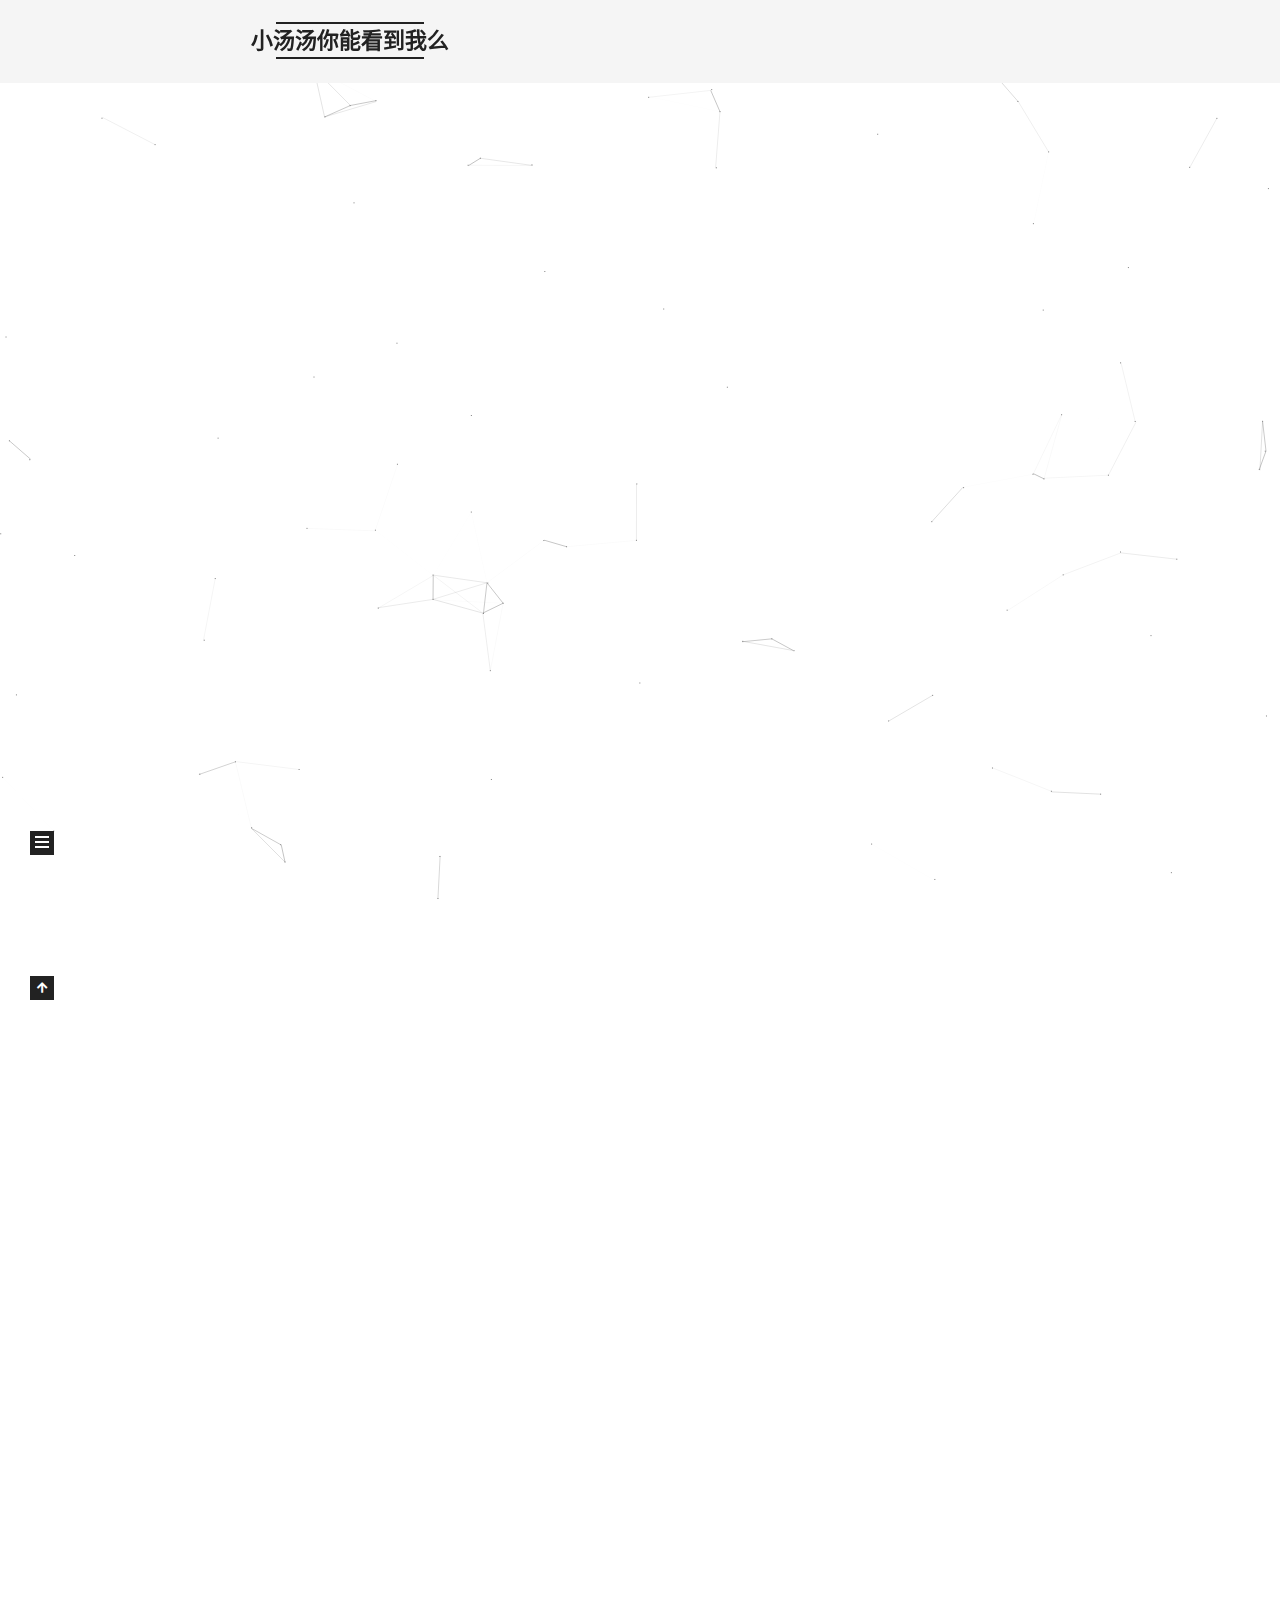
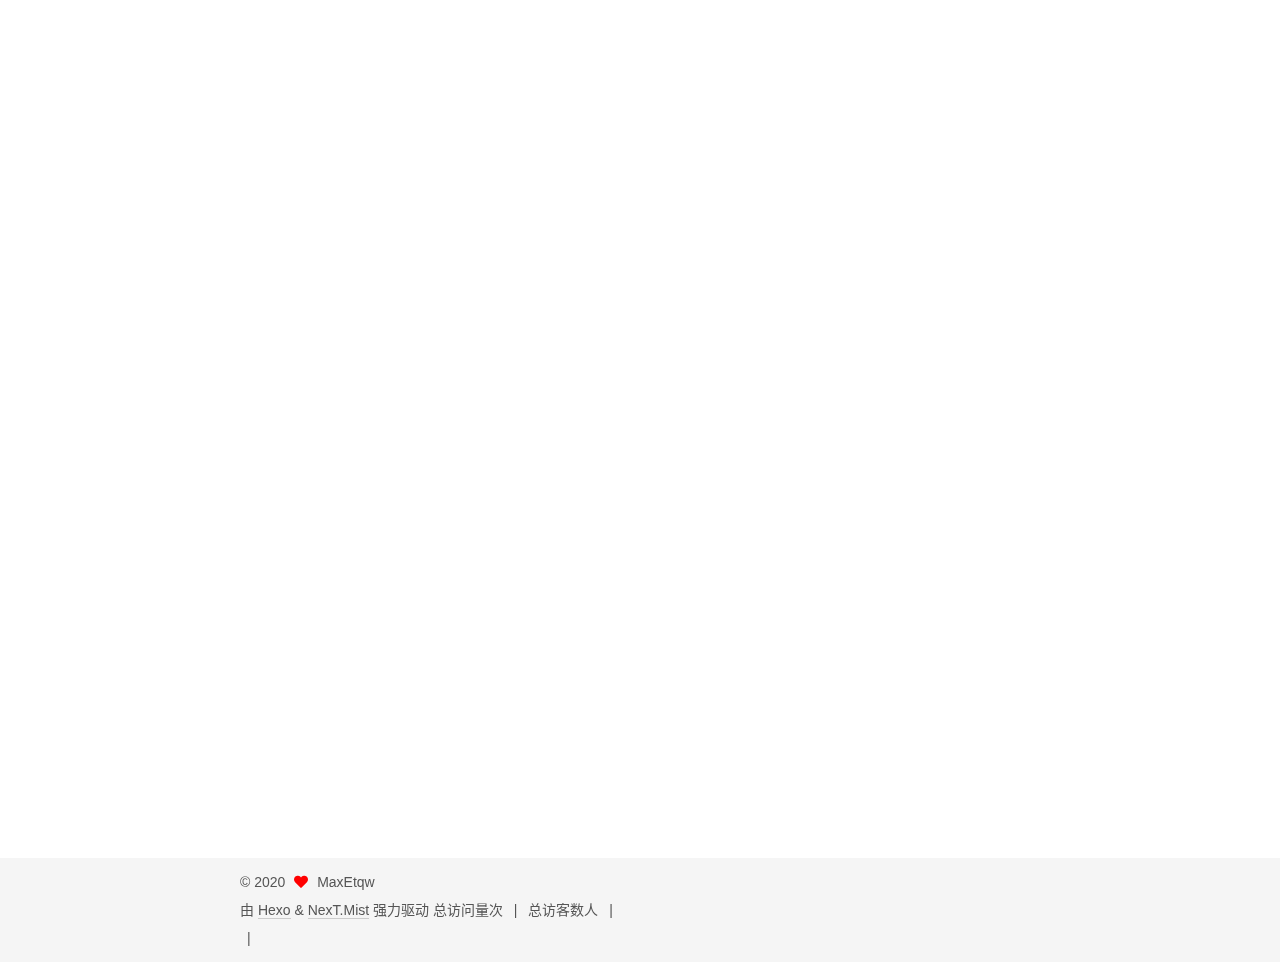
<file: index.html>
<!DOCTYPE html>
<html lang="zh-CN">
<head>
  <meta charset="UTF-8">
<meta name="viewport" content="width=device-width, initial-scale=1, maximum-scale=2">
<meta name="theme-color" content="#222">
<meta name="generator" content="Hexo 5.0.0">
  <link rel="apple-touch-icon" sizes="180x180" href="/images/apple-touch-icon-next.png">
  <link rel="icon" type="image/png" sizes="32x32" href="/images/favicon-32x32-next.png">
  <link rel="icon" type="image/png" sizes="16x16" href="/images/favicon-16x16-next.png">
  <link rel="mask-icon" href="/images/logo.svg" color="#222">

<link rel="stylesheet" href="/css/main.css">


<link rel="stylesheet" href="/lib/font-awesome/css/all.min.css">
  <link rel="stylesheet" href="/lib/pace/pace-theme-minimal.min.css">
  <script src="/lib/pace/pace.min.js"></script>

<script id="hexo-configurations">
    var NexT = window.NexT || {};
    var CONFIG = {"hostname":"yoursite.com","root":"/","scheme":"Mist","version":"7.8.0","exturl":false,"sidebar":{"position":"left","display":"post","padding":18,"offset":12,"onmobile":false},"copycode":{"enable":false,"show_result":false,"style":null},"back2top":{"enable":true,"sidebar":false,"scrollpercent":false},"bookmark":{"enable":false,"color":"#222","save":"auto"},"fancybox":false,"mediumzoom":false,"lazyload":false,"pangu":false,"comments":{"style":"tabs","active":null,"storage":true,"lazyload":false,"nav":null},"algolia":{"hits":{"per_page":10},"labels":{"input_placeholder":"Search for Posts","hits_empty":"We didn't find any results for the search: ${query}","hits_stats":"${hits} results found in ${time} ms"}},"localsearch":{"enable":false,"trigger":"auto","top_n_per_article":1,"unescape":false,"preload":false},"motion":{"enable":true,"async":false,"transition":{"post_block":"fadeIn","post_header":"slideDownIn","post_body":"slideDownIn","coll_header":"slideLeftIn","sidebar":"slideUpIn"}}};
  </script>

  <meta name="description" content="哈哈我就知道你看的到">
<meta property="og:type" content="website">
<meta property="og:title" content="小汤汤你能看到我么">
<meta property="og:url" content="http://yoursite.com/index.html">
<meta property="og:site_name" content="小汤汤你能看到我么">
<meta property="og:description" content="哈哈我就知道你看的到">
<meta property="og:locale" content="zh_CN">
<meta property="article:author" content="MaxEtqw">
<meta name="twitter:card" content="summary">

<link rel="canonical" href="http://yoursite.com/">


<script id="page-configurations">
  // https://hexo.io/docs/variables.html
  CONFIG.page = {
    sidebar: "",
    isHome : true,
    isPost : false,
    lang   : 'zh-CN'
  };
</script>

  <title>小汤汤你能看到我么</title>
  






  <noscript>
  <style>
  .use-motion .brand,
  .use-motion .menu-item,
  .sidebar-inner,
  .use-motion .post-block,
  .use-motion .pagination,
  .use-motion .comments,
  .use-motion .post-header,
  .use-motion .post-body,
  .use-motion .collection-header { opacity: initial; }

  .use-motion .site-title,
  .use-motion .site-subtitle {
    opacity: initial;
    top: initial;
  }

  .use-motion .logo-line-before i { left: initial; }
  .use-motion .logo-line-after i { right: initial; }
  </style>
</noscript>

</head>

<body itemscope itemtype="http://schema.org/WebPage">
  <div class="container use-motion">
    <div class="headband"></div>

    <header class="header" itemscope itemtype="http://schema.org/WPHeader">
      <div class="header-inner"><div class="site-brand-container">
  <div class="site-nav-toggle">
    <div class="toggle" aria-label="切换导航栏">
      <span class="toggle-line toggle-line-first"></span>
      <span class="toggle-line toggle-line-middle"></span>
      <span class="toggle-line toggle-line-last"></span>
    </div>
  </div>

  <div class="site-meta">

    <a href="/" class="brand" rel="start">
      <span class="logo-line-before"><i></i></span>
      <h1 class="site-title">小汤汤你能看到我么</h1>
      <span class="logo-line-after"><i></i></span>
    </a>
      <p class="site-subtitle" itemprop="description">小汤汤快来看</p>
  </div>

  <div class="site-nav-right">
    <div class="toggle popup-trigger">
    </div>
  </div>
</div>




<nav class="site-nav">
  <ul id="menu" class="main-menu menu">
        <li class="menu-item menu-item-home">

    <a href="/" rel="section"><i class="fa fa-home fa-fw"></i>首页</a>

  </li>
        <li class="menu-item menu-item-about">

    <a href="/about/" rel="section"><i class="fa fa-user fa-fw"></i>关于</a>

  </li>
        <li class="menu-item menu-item-tags">

    <a href="/tags/" rel="section"><i class="fa fa-tags fa-fw"></i>标签</a>

  </li>
  </ul>
</nav>




</div>
    </header>

    
  <div class="back-to-top">
    <i class="fa fa-arrow-up"></i>
    <span>0%</span>
  </div>


    <main class="main">
      <div class="main-inner">
        <div class="content-wrap">
          

          <div class="content index posts-expand">
            
      
  
  
  <article itemscope itemtype="http://schema.org/Article" class="post-block" lang="zh-CN">
    <link itemprop="mainEntityOfPage" href="http://yoursite.com/2020/08/19/%E9%9A%8F%E4%BE%BF%E5%86%99%E7%82%B9%E4%BB%80%E4%B9%88/">

    <span hidden itemprop="author" itemscope itemtype="http://schema.org/Person">
      <meta itemprop="image" content="/images/avatar.gif">
      <meta itemprop="name" content="MaxEtqw">
      <meta itemprop="description" content="哈哈我就知道你看的到">
    </span>

    <span hidden itemprop="publisher" itemscope itemtype="http://schema.org/Organization">
      <meta itemprop="name" content="小汤汤你能看到我么">
    </span>
      <header class="post-header">
        <h2 class="post-title" itemprop="name headline">
          
            <a href="/2020/08/19/%E9%9A%8F%E4%BE%BF%E5%86%99%E7%82%B9%E4%BB%80%E4%B9%88/" class="post-title-link" itemprop="url">信息系统设计思路</a>
        </h2>

        <div class="post-meta">
            <span class="post-meta-item">
              <span class="post-meta-item-icon">
                <i class="far fa-calendar"></i>
              </span>
              <span class="post-meta-item-text">发表于</span>

              <time title="创建时间：2020-08-19 09:40:32" itemprop="dateCreated datePublished" datetime="2020-08-19T09:40:32+08:00">2020-08-19</time>
            </span>
              <span class="post-meta-item">
                <span class="post-meta-item-icon">
                  <i class="far fa-calendar-check"></i>
                </span>
                <span class="post-meta-item-text">更新于</span>
                <time title="修改时间：2020-08-27 16:41:41" itemprop="dateModified" datetime="2020-08-27T16:41:41+08:00">2020-08-27</time>
              </span>

          

        </div>
      </header>

    
    
    
    <div class="post-body" itemprop="articleBody">

      
          <p>#总结一下信息系统设计的思路</p>
<p>不想写的和教科书一样，视野和高度也达不到写教科书的层次，我就口语化的，以总结我个人的一点工作经验为出发点，简单聊一聊这个问题</p>
<p>##什么是信息系统<br>不下定义的讲，就是建立、传递、加工、存储信息的系统。这个系统一定是围绕信息存在的，而不是一个真实客观存在的物体。对物体的操作就不在信息系统的能力范围之内了。不过，“如何操作物体”这件事情也是一个信息~<br>##为什么要建立信息系统<br>我觉得这是一切的起源，这绝对是一个创世问题。“信息”这个东西，从有生命的时候开始，所有的生命都在解决一个问题：“如何传递信息”。举几个简单的例子，细胞通过基因来传递信息，神经系统通过神经递质和电信号传递信息，早期人类通过语言、文字传递信息，后来有了互联网，就是“信息革命”。现代社会的工业生产中，人与人之间、人与机器之间的分工协作是最主要的生产、劳动形式，既然涉及到分工协作，就必然涉及到信息的传递。为了提高生产力，当整个事情的操作环节暂时没有提升的空间，那么，提升信息传递的效率，就成了可及的提高方案。<br>##如何建立信息系统<br>这个问题我可以讲好久。。。又不知道可以从哪里讲起。就简单说说建立一个一般的信息系统的几个步骤吧，这样可以笼统的知道大致过程。不过，真正动手做起来，比写的这些步骤可复杂多了。<br>###用一个仓库来举例子</p>
<blockquote>
<p>这个仓库的过去：<br>来了一批货，货车司机把货物放在卸货场。好，我们现在面对的是堆放在货场的货物，有几个事情需要我们来做：1、验货，主要是数量和是否损坏；2、给司机出一个签收单，把司机打发走；3、在库房里给这批货找个位置；4、登记造册，在库管册里给这批货找个位置，登记存放的物品、位置和数量；5、登记台账流水，何年何月何日，来了一批货，数量如何，放在仓库哪里；6、出一个入库通知单，反馈给经营、管理等部门。</p>
</blockquote>
<p>以上这几个步骤就构成了一个简单的仓库货物入库的业务流程。在实际工作过程中，由浅入深的了解所面对的业务流程，是亘古不变的第一步。毫不夸张的说，我们要成为这个业务线的业务专家，对一切业务细节，了解的越多越好，越深入越好。</p>
<blockquote>
<p>经过了解，一批货物从货车到达到经营部门收悉消息至少需要一个工作日，一般也需要两个工作日。老板觉得这个效率不行，希望能缩短这段时间。</p>
</blockquote>
<p>这时候，客户需求产生了。我们可以发现，在整个业务流程中，最耗时的部分就是各种登记造册，用收货、入库单据来启动下一工作环节。那么，用信息系统代替手工记录、传递信息，就可以满足老板的要求了。<br>（未完待续……）</p>

      
    </div>

    
    
    
      <footer class="post-footer">
        <div class="post-eof"></div>
      </footer>
  </article>
  
  
  

      
  
  
  <article itemscope itemtype="http://schema.org/Article" class="post-block" lang="zh-CN">
    <link itemprop="mainEntityOfPage" href="http://yoursite.com/2020/07/30/%E6%96%B0%E7%9A%84%E5%BC%80%E5%A7%8B/">

    <span hidden itemprop="author" itemscope itemtype="http://schema.org/Person">
      <meta itemprop="image" content="/images/avatar.gif">
      <meta itemprop="name" content="MaxEtqw">
      <meta itemprop="description" content="哈哈我就知道你看的到">
    </span>

    <span hidden itemprop="publisher" itemscope itemtype="http://schema.org/Organization">
      <meta itemprop="name" content="小汤汤你能看到我么">
    </span>
      <header class="post-header">
        <h2 class="post-title" itemprop="name headline">
          
            <a href="/2020/07/30/%E6%96%B0%E7%9A%84%E5%BC%80%E5%A7%8B/" class="post-title-link" itemprop="url">新的开始</a>
        </h2>

        <div class="post-meta">
            <span class="post-meta-item">
              <span class="post-meta-item-icon">
                <i class="far fa-calendar"></i>
              </span>
              <span class="post-meta-item-text">发表于</span>
              

              <time title="创建时间：2020-07-30 17:17:38 / 修改时间：17:18:42" itemprop="dateCreated datePublished" datetime="2020-07-30T17:17:38+08:00">2020-07-30</time>
            </span>

          

        </div>
      </header>

    
    
    
    <div class="post-body" itemprop="articleBody">

      
          <h1 id="我们的小屋"><a href="#我们的小屋" class="headerlink" title="我们的小屋"></a>我们的小屋</h1><p>这是一篇测试文章，用来测试个人站点的功能。</p>
<p>我想建一个属于我们的小屋，记录一些事情，希望不要半途而废吧。</p>
<p>for 汤小胖 for 刘小胖 for 牛牛</p>
<p>2020/7/30 17:09:02 </p>

      
    </div>

    
    
    
      <footer class="post-footer">
        <div class="post-eof"></div>
      </footer>
  </article>
  
  
  


  



          </div>
          

<script>
  window.addEventListener('tabs:register', () => {
    let { activeClass } = CONFIG.comments;
    if (CONFIG.comments.storage) {
      activeClass = localStorage.getItem('comments_active') || activeClass;
    }
    if (activeClass) {
      let activeTab = document.querySelector(`a[href="#comment-${activeClass}"]`);
      if (activeTab) {
        activeTab.click();
      }
    }
  });
  if (CONFIG.comments.storage) {
    window.addEventListener('tabs:click', event => {
      if (!event.target.matches('.tabs-comment .tab-content .tab-pane')) return;
      let commentClass = event.target.classList[1];
      localStorage.setItem('comments_active', commentClass);
    });
  }
</script>

        </div>
          
  
  <div class="toggle sidebar-toggle">
    <span class="toggle-line toggle-line-first"></span>
    <span class="toggle-line toggle-line-middle"></span>
    <span class="toggle-line toggle-line-last"></span>
  </div>

  <aside class="sidebar">
    <div class="sidebar-inner">

      <ul class="sidebar-nav motion-element">
        <li class="sidebar-nav-toc">
          文章目录
        </li>
        <li class="sidebar-nav-overview">
          站点概览
        </li>
      </ul>

      <!--noindex-->
      <div class="post-toc-wrap sidebar-panel">
      </div>
      <!--/noindex-->

      <div class="site-overview-wrap sidebar-panel">
        <div class="site-author motion-element" itemprop="author" itemscope itemtype="http://schema.org/Person">
  <p class="site-author-name" itemprop="name">MaxEtqw</p>
  <div class="site-description" itemprop="description">哈哈我就知道你看的到</div>
</div>
<div class="site-state-wrap motion-element">
  <nav class="site-state">
      <div class="site-state-item site-state-posts">
          <a href="/archives">
          <span class="site-state-item-count">2</span>
          <span class="site-state-item-name">日志</span>
        </a>
      </div>
  </nav>
</div>
  <div class="links-of-author motion-element">
      <span class="links-of-author-item">
        <a href="mailto:maxetqw@live.cn" title="E-Mail → mailto:maxetqw@live.cn" rel="noopener" target="_blank"><i class="fa fa-envelope fa-fw"></i>E-Mail</a>
      </span>
  </div>



      </div>

    </div>
  </aside>
  <div id="sidebar-dimmer"></div>


      </div>
    </main>

    <footer class="footer">
      <div class="footer-inner">
        

        

<div class="copyright">
  
  &copy; 
  <span itemprop="copyrightYear">2020</span>
  <span class="with-love">
    <i class="fa fa-heart"></i>
  </span>
  <span class="author" itemprop="copyrightHolder">MaxEtqw</span>
</div>
  <div class="powered-by">由 <a href="https://hexo.io/" class="theme-link" rel="noopener" target="_blank">Hexo</a> & <a href="https://mist.theme-next.org/" class="theme-link" rel="noopener" target="_blank">NexT.Mist</a> 强力驱动
  </div>


    <script async src="//dn-lbstatics.qbox.me/busuanzi/2.3/busuanzi.pure.mini.js"></script>

    <span id="busuanzi_container_site_pv">总访问量<span id="busuanzi_value_site_pv"></span>次</span>
    <span class="post-meta-divider">|</span>
    <span id="busuanzi_container_site_uv">总访客数<span id="busuanzi_value_site_uv"></span>人</span>
    <span class="post-meta-divider">|</span>
<!-- 不蒜子计数初始值纠正 -->
<script>
$(document).ready(function() {

    var int = setInterval(fixCount, 50);  // 50ms周期检测函数
    var countOffset = 20000;  // 初始化首次数据

    function fixCount() {            
       if (document.getElementById("busuanzi_container_site_pv").style.display != "none")
        {
            $("#busuanzi_value_site_pv").html(parseInt($("#busuanzi_value_site_pv").html()) + countOffset); 
            clearInterval(int);
        }                  
        if ($("#busuanzi_container_site_pv").css("display") != "none")
        {
            $("#busuanzi_value_site_uv").html(parseInt($("#busuanzi_value_site_uv").html()) + countOffset); // 加上初始数据 
            clearInterval(int); // 停止检测
        }  
    }
       	
});
</script> 

        
<div class="busuanzi-count">
  <script async src="https://busuanzi.ibruce.info/busuanzi/2.3/busuanzi.pure.mini.js"></script>
    <span class="post-meta-item" id="busuanzi_container_site_uv" style="display: none;">
      <span class="post-meta-item-icon">
        <i class="fa fa-user"></i>
      </span>
      <span class="site-uv" title="总访客量">
        <span id="busuanzi_value_site_uv"></span>
      </span>
    </span>
    <span class="post-meta-divider">|</span>
    <span class="post-meta-item" id="busuanzi_container_site_pv" style="display: none;">
      <span class="post-meta-item-icon">
        <i class="fa fa-eye"></i>
      </span>
      <span class="site-pv" title="总访问量">
        <span id="busuanzi_value_site_pv"></span>
      </span>
    </span>
</div>








      </div>
    </footer>
  </div>

  
  
  <script color='0,0,0' opacity='0.5' zIndex='-1' count='99' src="/lib/canvas-nest/canvas-nest.min.js"></script>
  <script src="/lib/anime.min.js"></script>
  <script src="/lib/velocity/velocity.min.js"></script>
  <script src="/lib/velocity/velocity.ui.min.js"></script>

<script src="/js/utils.js"></script>

<script src="/js/motion.js"></script>


<script src="/js/schemes/muse.js"></script>


<script src="/js/next-boot.js"></script>




  















  

  

</body>
</html>
</file>
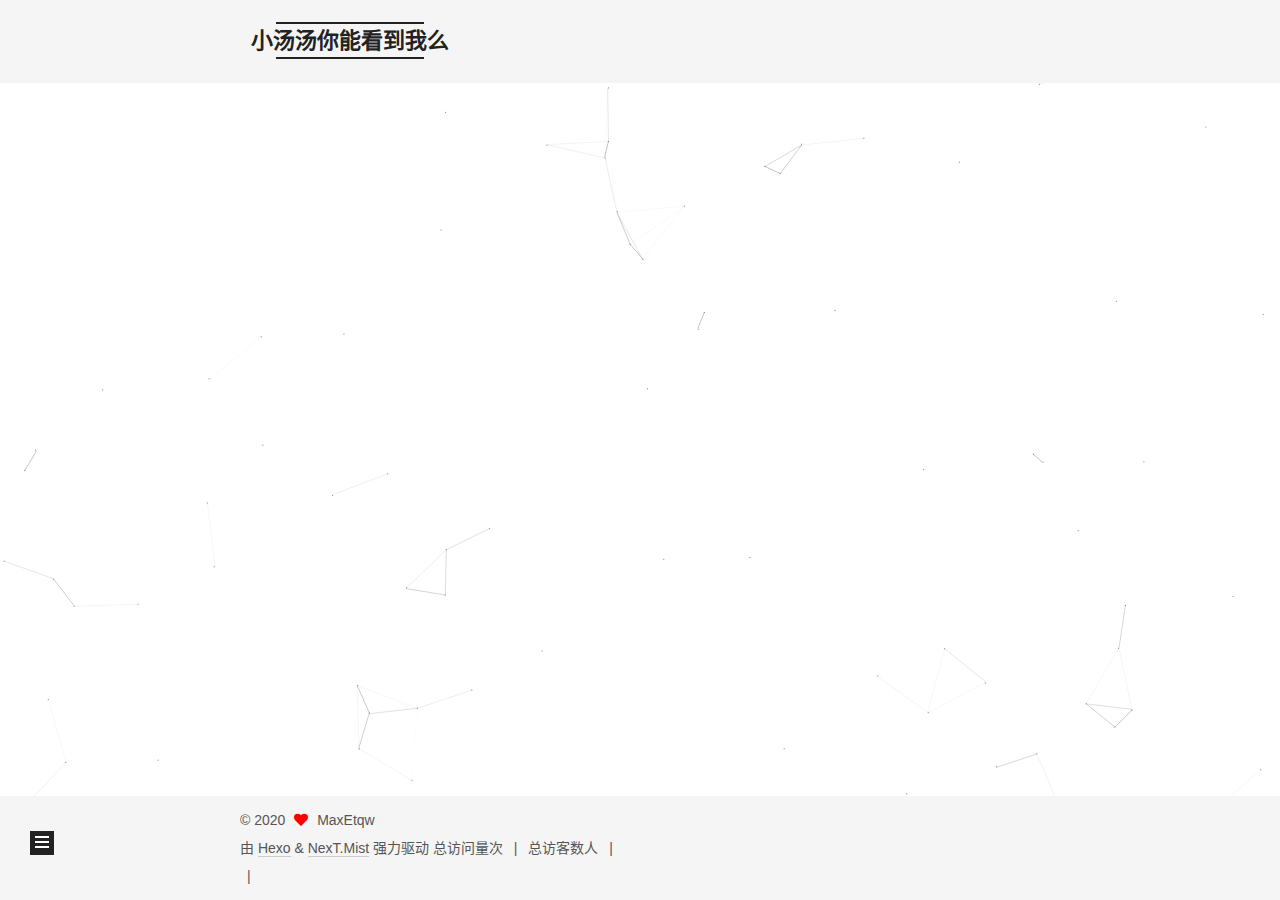
<file: about/index.html>
<!DOCTYPE html>
<html lang="zh-CN">
<head>
  <meta charset="UTF-8">
<meta name="viewport" content="width=device-width, initial-scale=1, maximum-scale=2">
<meta name="theme-color" content="#222">
<meta name="generator" content="Hexo 5.0.0">
  <link rel="apple-touch-icon" sizes="180x180" href="/images/apple-touch-icon-next.png">
  <link rel="icon" type="image/png" sizes="32x32" href="/images/favicon-32x32-next.png">
  <link rel="icon" type="image/png" sizes="16x16" href="/images/favicon-16x16-next.png">
  <link rel="mask-icon" href="/images/logo.svg" color="#222">

<link rel="stylesheet" href="/css/main.css">


<link rel="stylesheet" href="/lib/font-awesome/css/all.min.css">
  <link rel="stylesheet" href="/lib/pace/pace-theme-minimal.min.css">
  <script src="/lib/pace/pace.min.js"></script>

<script id="hexo-configurations">
    var NexT = window.NexT || {};
    var CONFIG = {"hostname":"yoursite.com","root":"/","scheme":"Mist","version":"7.8.0","exturl":false,"sidebar":{"position":"left","display":"post","padding":18,"offset":12,"onmobile":false},"copycode":{"enable":false,"show_result":false,"style":null},"back2top":{"enable":true,"sidebar":false,"scrollpercent":false},"bookmark":{"enable":false,"color":"#222","save":"auto"},"fancybox":false,"mediumzoom":false,"lazyload":false,"pangu":false,"comments":{"style":"tabs","active":null,"storage":true,"lazyload":false,"nav":null},"algolia":{"hits":{"per_page":10},"labels":{"input_placeholder":"Search for Posts","hits_empty":"We didn't find any results for the search: ${query}","hits_stats":"${hits} results found in ${time} ms"}},"localsearch":{"enable":false,"trigger":"auto","top_n_per_article":1,"unescape":false,"preload":false},"motion":{"enable":true,"async":false,"transition":{"post_block":"fadeIn","post_header":"slideDownIn","post_body":"slideDownIn","coll_header":"slideLeftIn","sidebar":"slideUpIn"}}};
  </script>

  <meta name="description" content="哈哈我就知道你看的到">
<meta property="og:type" content="website">
<meta property="og:title" content="about">
<meta property="og:url" content="http://yoursite.com/about/index.html">
<meta property="og:site_name" content="小汤汤你能看到我么">
<meta property="og:description" content="哈哈我就知道你看的到">
<meta property="og:locale" content="zh_CN">
<meta property="article:published_time" content="2020-07-30T08:02:20.000Z">
<meta property="article:modified_time" content="2020-07-30T08:02:20.516Z">
<meta property="article:author" content="MaxEtqw">
<meta name="twitter:card" content="summary">

<link rel="canonical" href="http://yoursite.com/about/">


<script id="page-configurations">
  // https://hexo.io/docs/variables.html
  CONFIG.page = {
    sidebar: "",
    isHome : false,
    isPost : false,
    lang   : 'zh-CN'
  };
</script>

  <title>about | 小汤汤你能看到我么
</title>
  






  <noscript>
  <style>
  .use-motion .brand,
  .use-motion .menu-item,
  .sidebar-inner,
  .use-motion .post-block,
  .use-motion .pagination,
  .use-motion .comments,
  .use-motion .post-header,
  .use-motion .post-body,
  .use-motion .collection-header { opacity: initial; }

  .use-motion .site-title,
  .use-motion .site-subtitle {
    opacity: initial;
    top: initial;
  }

  .use-motion .logo-line-before i { left: initial; }
  .use-motion .logo-line-after i { right: initial; }
  </style>
</noscript>

</head>

<body itemscope itemtype="http://schema.org/WebPage">
  <div class="container use-motion">
    <div class="headband"></div>

    <header class="header" itemscope itemtype="http://schema.org/WPHeader">
      <div class="header-inner"><div class="site-brand-container">
  <div class="site-nav-toggle">
    <div class="toggle" aria-label="切换导航栏">
      <span class="toggle-line toggle-line-first"></span>
      <span class="toggle-line toggle-line-middle"></span>
      <span class="toggle-line toggle-line-last"></span>
    </div>
  </div>

  <div class="site-meta">

    <a href="/" class="brand" rel="start">
      <span class="logo-line-before"><i></i></span>
      <h1 class="site-title">小汤汤你能看到我么</h1>
      <span class="logo-line-after"><i></i></span>
    </a>
      <p class="site-subtitle" itemprop="description">小汤汤快来看</p>
  </div>

  <div class="site-nav-right">
    <div class="toggle popup-trigger">
    </div>
  </div>
</div>




<nav class="site-nav">
  <ul id="menu" class="main-menu menu">
        <li class="menu-item menu-item-home">

    <a href="/" rel="section"><i class="fa fa-home fa-fw"></i>首页</a>

  </li>
        <li class="menu-item menu-item-about">

    <a href="/about/" rel="section"><i class="fa fa-user fa-fw"></i>关于</a>

  </li>
        <li class="menu-item menu-item-tags">

    <a href="/tags/" rel="section"><i class="fa fa-tags fa-fw"></i>标签</a>

  </li>
  </ul>
</nav>




</div>
    </header>

    
  <div class="back-to-top">
    <i class="fa fa-arrow-up"></i>
    <span>0%</span>
  </div>


    <main class="main">
      <div class="main-inner">
        <div class="content-wrap">
          
  
  

          <div class="content page posts-expand">
            

    
    
    
    <div class="post-block" lang="zh-CN">
      <header class="post-header">

<h1 class="post-title" itemprop="name headline">about
</h1>

<div class="post-meta">
  

</div>

</header>

      
      
      
      <div class="post-body">
          
      </div>
      
      
      
    </div>
    

    
    
    


          </div>
          

<script>
  window.addEventListener('tabs:register', () => {
    let { activeClass } = CONFIG.comments;
    if (CONFIG.comments.storage) {
      activeClass = localStorage.getItem('comments_active') || activeClass;
    }
    if (activeClass) {
      let activeTab = document.querySelector(`a[href="#comment-${activeClass}"]`);
      if (activeTab) {
        activeTab.click();
      }
    }
  });
  if (CONFIG.comments.storage) {
    window.addEventListener('tabs:click', event => {
      if (!event.target.matches('.tabs-comment .tab-content .tab-pane')) return;
      let commentClass = event.target.classList[1];
      localStorage.setItem('comments_active', commentClass);
    });
  }
</script>

        </div>
          
  
  <div class="toggle sidebar-toggle">
    <span class="toggle-line toggle-line-first"></span>
    <span class="toggle-line toggle-line-middle"></span>
    <span class="toggle-line toggle-line-last"></span>
  </div>

  <aside class="sidebar">
    <div class="sidebar-inner">

      <ul class="sidebar-nav motion-element">
        <li class="sidebar-nav-toc">
          文章目录
        </li>
        <li class="sidebar-nav-overview">
          站点概览
        </li>
      </ul>

      <!--noindex-->
      <div class="post-toc-wrap sidebar-panel">
      </div>
      <!--/noindex-->

      <div class="site-overview-wrap sidebar-panel">
        <div class="site-author motion-element" itemprop="author" itemscope itemtype="http://schema.org/Person">
  <p class="site-author-name" itemprop="name">MaxEtqw</p>
  <div class="site-description" itemprop="description">哈哈我就知道你看的到</div>
</div>
<div class="site-state-wrap motion-element">
  <nav class="site-state">
      <div class="site-state-item site-state-posts">
          <a href="/archives">
          <span class="site-state-item-count">2</span>
          <span class="site-state-item-name">日志</span>
        </a>
      </div>
  </nav>
</div>
  <div class="links-of-author motion-element">
      <span class="links-of-author-item">
        <a href="mailto:maxetqw@live.cn" title="E-Mail → mailto:maxetqw@live.cn" rel="noopener" target="_blank"><i class="fa fa-envelope fa-fw"></i>E-Mail</a>
      </span>
  </div>



      </div>

    </div>
  </aside>
  <div id="sidebar-dimmer"></div>


      </div>
    </main>

    <footer class="footer">
      <div class="footer-inner">
        

        

<div class="copyright">
  
  &copy; 
  <span itemprop="copyrightYear">2020</span>
  <span class="with-love">
    <i class="fa fa-heart"></i>
  </span>
  <span class="author" itemprop="copyrightHolder">MaxEtqw</span>
</div>
  <div class="powered-by">由 <a href="https://hexo.io/" class="theme-link" rel="noopener" target="_blank">Hexo</a> & <a href="https://mist.theme-next.org/" class="theme-link" rel="noopener" target="_blank">NexT.Mist</a> 强力驱动
  </div>


    <script async src="//dn-lbstatics.qbox.me/busuanzi/2.3/busuanzi.pure.mini.js"></script>

    <span id="busuanzi_container_site_pv">总访问量<span id="busuanzi_value_site_pv"></span>次</span>
    <span class="post-meta-divider">|</span>
    <span id="busuanzi_container_site_uv">总访客数<span id="busuanzi_value_site_uv"></span>人</span>
    <span class="post-meta-divider">|</span>
<!-- 不蒜子计数初始值纠正 -->
<script>
$(document).ready(function() {

    var int = setInterval(fixCount, 50);  // 50ms周期检测函数
    var countOffset = 20000;  // 初始化首次数据

    function fixCount() {            
       if (document.getElementById("busuanzi_container_site_pv").style.display != "none")
        {
            $("#busuanzi_value_site_pv").html(parseInt($("#busuanzi_value_site_pv").html()) + countOffset); 
            clearInterval(int);
        }                  
        if ($("#busuanzi_container_site_pv").css("display") != "none")
        {
            $("#busuanzi_value_site_uv").html(parseInt($("#busuanzi_value_site_uv").html()) + countOffset); // 加上初始数据 
            clearInterval(int); // 停止检测
        }  
    }
       	
});
</script> 

        
<div class="busuanzi-count">
  <script async src="https://busuanzi.ibruce.info/busuanzi/2.3/busuanzi.pure.mini.js"></script>
    <span class="post-meta-item" id="busuanzi_container_site_uv" style="display: none;">
      <span class="post-meta-item-icon">
        <i class="fa fa-user"></i>
      </span>
      <span class="site-uv" title="总访客量">
        <span id="busuanzi_value_site_uv"></span>
      </span>
    </span>
    <span class="post-meta-divider">|</span>
    <span class="post-meta-item" id="busuanzi_container_site_pv" style="display: none;">
      <span class="post-meta-item-icon">
        <i class="fa fa-eye"></i>
      </span>
      <span class="site-pv" title="总访问量">
        <span id="busuanzi_value_site_pv"></span>
      </span>
    </span>
</div>








      </div>
    </footer>
  </div>

  
  
  <script color='0,0,0' opacity='0.5' zIndex='-1' count='99' src="/lib/canvas-nest/canvas-nest.min.js"></script>
  <script src="/lib/anime.min.js"></script>
  <script src="/lib/velocity/velocity.min.js"></script>
  <script src="/lib/velocity/velocity.ui.min.js"></script>

<script src="/js/utils.js"></script>

<script src="/js/motion.js"></script>


<script src="/js/schemes/muse.js"></script>


<script src="/js/next-boot.js"></script>




  















  

  

</body>
</html>
</file>
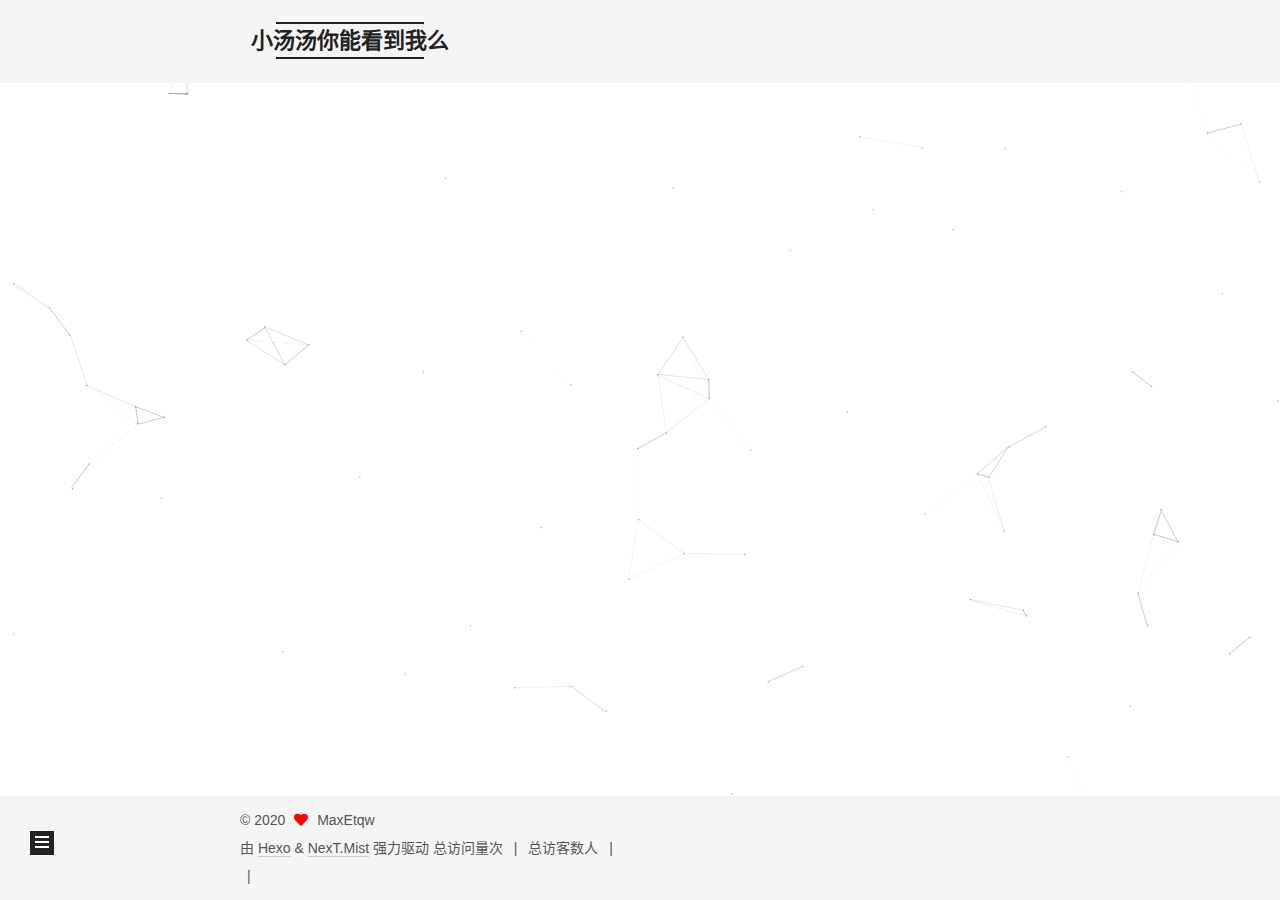
<file: archives/index.html>
<!DOCTYPE html>
<html lang="zh-CN">
<head>
  <meta charset="UTF-8">
<meta name="viewport" content="width=device-width, initial-scale=1, maximum-scale=2">
<meta name="theme-color" content="#222">
<meta name="generator" content="Hexo 5.0.0">
  <link rel="apple-touch-icon" sizes="180x180" href="/images/apple-touch-icon-next.png">
  <link rel="icon" type="image/png" sizes="32x32" href="/images/favicon-32x32-next.png">
  <link rel="icon" type="image/png" sizes="16x16" href="/images/favicon-16x16-next.png">
  <link rel="mask-icon" href="/images/logo.svg" color="#222">

<link rel="stylesheet" href="/css/main.css">


<link rel="stylesheet" href="/lib/font-awesome/css/all.min.css">
  <link rel="stylesheet" href="/lib/pace/pace-theme-minimal.min.css">
  <script src="/lib/pace/pace.min.js"></script>

<script id="hexo-configurations">
    var NexT = window.NexT || {};
    var CONFIG = {"hostname":"yoursite.com","root":"/","scheme":"Mist","version":"7.8.0","exturl":false,"sidebar":{"position":"left","display":"post","padding":18,"offset":12,"onmobile":false},"copycode":{"enable":false,"show_result":false,"style":null},"back2top":{"enable":true,"sidebar":false,"scrollpercent":false},"bookmark":{"enable":false,"color":"#222","save":"auto"},"fancybox":false,"mediumzoom":false,"lazyload":false,"pangu":false,"comments":{"style":"tabs","active":null,"storage":true,"lazyload":false,"nav":null},"algolia":{"hits":{"per_page":10},"labels":{"input_placeholder":"Search for Posts","hits_empty":"We didn't find any results for the search: ${query}","hits_stats":"${hits} results found in ${time} ms"}},"localsearch":{"enable":false,"trigger":"auto","top_n_per_article":1,"unescape":false,"preload":false},"motion":{"enable":true,"async":false,"transition":{"post_block":"fadeIn","post_header":"slideDownIn","post_body":"slideDownIn","coll_header":"slideLeftIn","sidebar":"slideUpIn"}}};
  </script>

  <meta name="description" content="哈哈我就知道你看的到">
<meta property="og:type" content="website">
<meta property="og:title" content="小汤汤你能看到我么">
<meta property="og:url" content="http://yoursite.com/archives/index.html">
<meta property="og:site_name" content="小汤汤你能看到我么">
<meta property="og:description" content="哈哈我就知道你看的到">
<meta property="og:locale" content="zh_CN">
<meta property="article:author" content="MaxEtqw">
<meta name="twitter:card" content="summary">

<link rel="canonical" href="http://yoursite.com/archives/">


<script id="page-configurations">
  // https://hexo.io/docs/variables.html
  CONFIG.page = {
    sidebar: "",
    isHome : false,
    isPost : false,
    lang   : 'zh-CN'
  };
</script>

  <title>归档 | 小汤汤你能看到我么</title>
  






  <noscript>
  <style>
  .use-motion .brand,
  .use-motion .menu-item,
  .sidebar-inner,
  .use-motion .post-block,
  .use-motion .pagination,
  .use-motion .comments,
  .use-motion .post-header,
  .use-motion .post-body,
  .use-motion .collection-header { opacity: initial; }

  .use-motion .site-title,
  .use-motion .site-subtitle {
    opacity: initial;
    top: initial;
  }

  .use-motion .logo-line-before i { left: initial; }
  .use-motion .logo-line-after i { right: initial; }
  </style>
</noscript>

</head>

<body itemscope itemtype="http://schema.org/WebPage">
  <div class="container use-motion">
    <div class="headband"></div>

    <header class="header" itemscope itemtype="http://schema.org/WPHeader">
      <div class="header-inner"><div class="site-brand-container">
  <div class="site-nav-toggle">
    <div class="toggle" aria-label="切换导航栏">
      <span class="toggle-line toggle-line-first"></span>
      <span class="toggle-line toggle-line-middle"></span>
      <span class="toggle-line toggle-line-last"></span>
    </div>
  </div>

  <div class="site-meta">

    <a href="/" class="brand" rel="start">
      <span class="logo-line-before"><i></i></span>
      <h1 class="site-title">小汤汤你能看到我么</h1>
      <span class="logo-line-after"><i></i></span>
    </a>
      <p class="site-subtitle" itemprop="description">小汤汤快来看</p>
  </div>

  <div class="site-nav-right">
    <div class="toggle popup-trigger">
    </div>
  </div>
</div>




<nav class="site-nav">
  <ul id="menu" class="main-menu menu">
        <li class="menu-item menu-item-home">

    <a href="/" rel="section"><i class="fa fa-home fa-fw"></i>首页</a>

  </li>
        <li class="menu-item menu-item-about">

    <a href="/about/" rel="section"><i class="fa fa-user fa-fw"></i>关于</a>

  </li>
        <li class="menu-item menu-item-tags">

    <a href="/tags/" rel="section"><i class="fa fa-tags fa-fw"></i>标签</a>

  </li>
  </ul>
</nav>




</div>
    </header>

    
  <div class="back-to-top">
    <i class="fa fa-arrow-up"></i>
    <span>0%</span>
  </div>


    <main class="main">
      <div class="main-inner">
        <div class="content-wrap">
          

          <div class="content archive">
            

  
  
  
  <div class="post-block">
    <div class="posts-collapse">
      <div class="collection-title">
        <span class="collection-header">嗯..! 目前共计 2 篇日志。 继续努力。</span>
      </div>

      
    <div class="collection-year">
      <span class="collection-header">2020</span>
    </div>

  <article itemscope itemtype="http://schema.org/Article">
    <header class="post-header">

      <div class="post-meta">
        <time itemprop="dateCreated"
              datetime="2020-08-19T09:40:32+08:00"
              content="2020-08-19">
          08-19
        </time>
      </div>

      <div class="post-title">
          <a class="post-title-link" href="/2020/08/19/%E9%9A%8F%E4%BE%BF%E5%86%99%E7%82%B9%E4%BB%80%E4%B9%88/" itemprop="url">
            <span itemprop="name">信息系统设计思路</span>
          </a>
      </div>

    </header>
  </article>

  <article itemscope itemtype="http://schema.org/Article">
    <header class="post-header">

      <div class="post-meta">
        <time itemprop="dateCreated"
              datetime="2020-07-30T17:17:38+08:00"
              content="2020-07-30">
          07-30
        </time>
      </div>

      <div class="post-title">
          <a class="post-title-link" href="/2020/07/30/%E6%96%B0%E7%9A%84%E5%BC%80%E5%A7%8B/" itemprop="url">
            <span itemprop="name">新的开始</span>
          </a>
      </div>

    </header>
  </article>


    </div>
  </div>
  
  
  

  



          </div>
          

<script>
  window.addEventListener('tabs:register', () => {
    let { activeClass } = CONFIG.comments;
    if (CONFIG.comments.storage) {
      activeClass = localStorage.getItem('comments_active') || activeClass;
    }
    if (activeClass) {
      let activeTab = document.querySelector(`a[href="#comment-${activeClass}"]`);
      if (activeTab) {
        activeTab.click();
      }
    }
  });
  if (CONFIG.comments.storage) {
    window.addEventListener('tabs:click', event => {
      if (!event.target.matches('.tabs-comment .tab-content .tab-pane')) return;
      let commentClass = event.target.classList[1];
      localStorage.setItem('comments_active', commentClass);
    });
  }
</script>

        </div>
          
  
  <div class="toggle sidebar-toggle">
    <span class="toggle-line toggle-line-first"></span>
    <span class="toggle-line toggle-line-middle"></span>
    <span class="toggle-line toggle-line-last"></span>
  </div>

  <aside class="sidebar">
    <div class="sidebar-inner">

      <ul class="sidebar-nav motion-element">
        <li class="sidebar-nav-toc">
          文章目录
        </li>
        <li class="sidebar-nav-overview">
          站点概览
        </li>
      </ul>

      <!--noindex-->
      <div class="post-toc-wrap sidebar-panel">
      </div>
      <!--/noindex-->

      <div class="site-overview-wrap sidebar-panel">
        <div class="site-author motion-element" itemprop="author" itemscope itemtype="http://schema.org/Person">
  <p class="site-author-name" itemprop="name">MaxEtqw</p>
  <div class="site-description" itemprop="description">哈哈我就知道你看的到</div>
</div>
<div class="site-state-wrap motion-element">
  <nav class="site-state">
      <div class="site-state-item site-state-posts">
          <a href="/archives">
          <span class="site-state-item-count">2</span>
          <span class="site-state-item-name">日志</span>
        </a>
      </div>
  </nav>
</div>
  <div class="links-of-author motion-element">
      <span class="links-of-author-item">
        <a href="mailto:maxetqw@live.cn" title="E-Mail → mailto:maxetqw@live.cn" rel="noopener" target="_blank"><i class="fa fa-envelope fa-fw"></i>E-Mail</a>
      </span>
  </div>



      </div>

    </div>
  </aside>
  <div id="sidebar-dimmer"></div>


      </div>
    </main>

    <footer class="footer">
      <div class="footer-inner">
        

        

<div class="copyright">
  
  &copy; 
  <span itemprop="copyrightYear">2020</span>
  <span class="with-love">
    <i class="fa fa-heart"></i>
  </span>
  <span class="author" itemprop="copyrightHolder">MaxEtqw</span>
</div>
  <div class="powered-by">由 <a href="https://hexo.io/" class="theme-link" rel="noopener" target="_blank">Hexo</a> & <a href="https://mist.theme-next.org/" class="theme-link" rel="noopener" target="_blank">NexT.Mist</a> 强力驱动
  </div>


    <script async src="//dn-lbstatics.qbox.me/busuanzi/2.3/busuanzi.pure.mini.js"></script>

    <span id="busuanzi_container_site_pv">总访问量<span id="busuanzi_value_site_pv"></span>次</span>
    <span class="post-meta-divider">|</span>
    <span id="busuanzi_container_site_uv">总访客数<span id="busuanzi_value_site_uv"></span>人</span>
    <span class="post-meta-divider">|</span>
<!-- 不蒜子计数初始值纠正 -->
<script>
$(document).ready(function() {

    var int = setInterval(fixCount, 50);  // 50ms周期检测函数
    var countOffset = 20000;  // 初始化首次数据

    function fixCount() {            
       if (document.getElementById("busuanzi_container_site_pv").style.display != "none")
        {
            $("#busuanzi_value_site_pv").html(parseInt($("#busuanzi_value_site_pv").html()) + countOffset); 
            clearInterval(int);
        }                  
        if ($("#busuanzi_container_site_pv").css("display") != "none")
        {
            $("#busuanzi_value_site_uv").html(parseInt($("#busuanzi_value_site_uv").html()) + countOffset); // 加上初始数据 
            clearInterval(int); // 停止检测
        }  
    }
       	
});
</script> 

        
<div class="busuanzi-count">
  <script async src="https://busuanzi.ibruce.info/busuanzi/2.3/busuanzi.pure.mini.js"></script>
    <span class="post-meta-item" id="busuanzi_container_site_uv" style="display: none;">
      <span class="post-meta-item-icon">
        <i class="fa fa-user"></i>
      </span>
      <span class="site-uv" title="总访客量">
        <span id="busuanzi_value_site_uv"></span>
      </span>
    </span>
    <span class="post-meta-divider">|</span>
    <span class="post-meta-item" id="busuanzi_container_site_pv" style="display: none;">
      <span class="post-meta-item-icon">
        <i class="fa fa-eye"></i>
      </span>
      <span class="site-pv" title="总访问量">
        <span id="busuanzi_value_site_pv"></span>
      </span>
    </span>
</div>








      </div>
    </footer>
  </div>

  
  
  <script color='0,0,0' opacity='0.5' zIndex='-1' count='99' src="/lib/canvas-nest/canvas-nest.min.js"></script>
  <script src="/lib/anime.min.js"></script>
  <script src="/lib/velocity/velocity.min.js"></script>
  <script src="/lib/velocity/velocity.ui.min.js"></script>

<script src="/js/utils.js"></script>

<script src="/js/motion.js"></script>


<script src="/js/schemes/muse.js"></script>


<script src="/js/next-boot.js"></script>




  















  

  

</body>
</html>
</file>
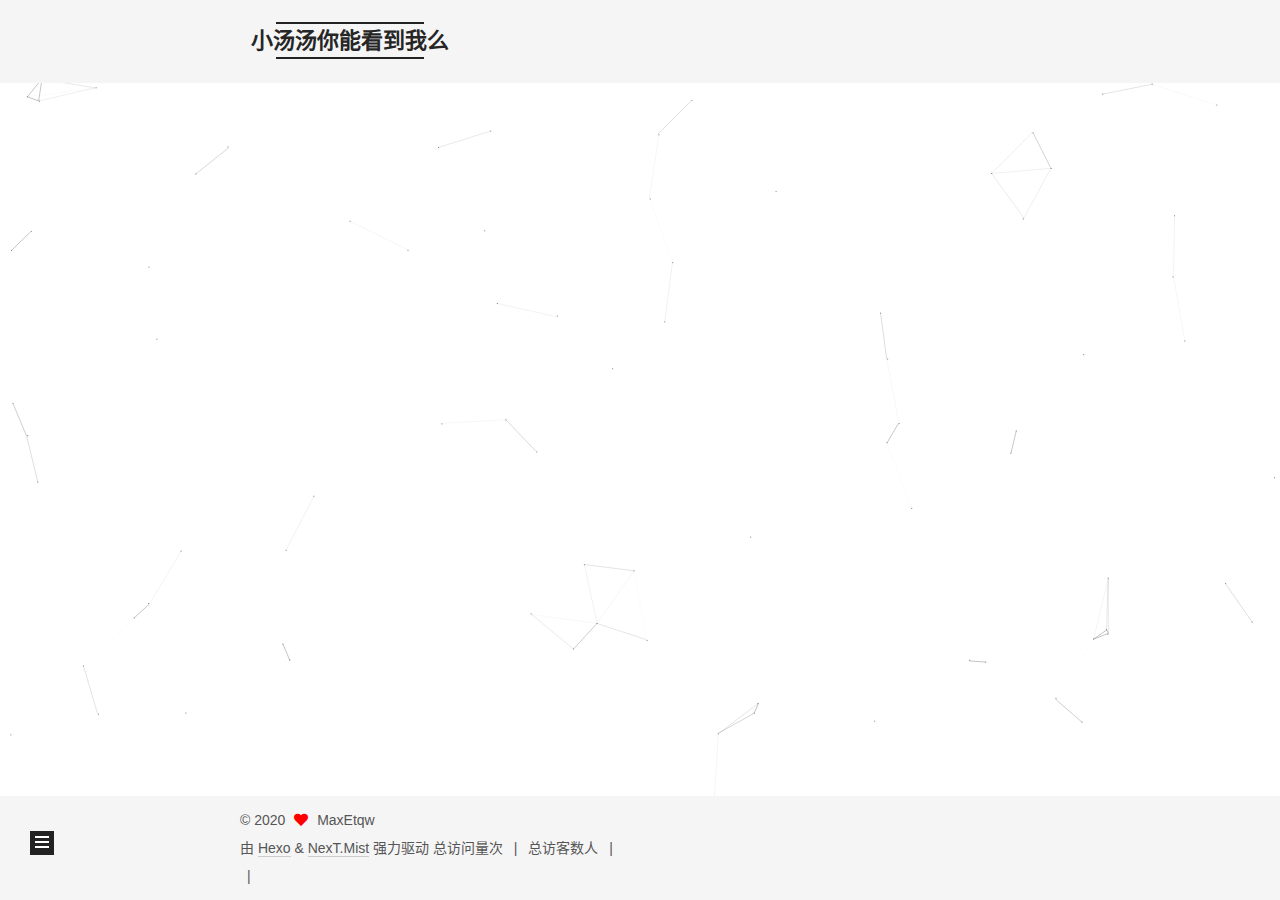
<file: tags/index.html>
<!DOCTYPE html>
<html lang="zh-CN">
<head>
  <meta charset="UTF-8">
<meta name="viewport" content="width=device-width, initial-scale=1, maximum-scale=2">
<meta name="theme-color" content="#222">
<meta name="generator" content="Hexo 5.0.0">
  <link rel="apple-touch-icon" sizes="180x180" href="/images/apple-touch-icon-next.png">
  <link rel="icon" type="image/png" sizes="32x32" href="/images/favicon-32x32-next.png">
  <link rel="icon" type="image/png" sizes="16x16" href="/images/favicon-16x16-next.png">
  <link rel="mask-icon" href="/images/logo.svg" color="#222">

<link rel="stylesheet" href="/css/main.css">


<link rel="stylesheet" href="/lib/font-awesome/css/all.min.css">
  <link rel="stylesheet" href="/lib/pace/pace-theme-minimal.min.css">
  <script src="/lib/pace/pace.min.js"></script>

<script id="hexo-configurations">
    var NexT = window.NexT || {};
    var CONFIG = {"hostname":"yoursite.com","root":"/","scheme":"Mist","version":"7.8.0","exturl":false,"sidebar":{"position":"left","display":"post","padding":18,"offset":12,"onmobile":false},"copycode":{"enable":false,"show_result":false,"style":null},"back2top":{"enable":true,"sidebar":false,"scrollpercent":false},"bookmark":{"enable":false,"color":"#222","save":"auto"},"fancybox":false,"mediumzoom":false,"lazyload":false,"pangu":false,"comments":{"style":"tabs","active":null,"storage":true,"lazyload":false,"nav":null},"algolia":{"hits":{"per_page":10},"labels":{"input_placeholder":"Search for Posts","hits_empty":"We didn't find any results for the search: ${query}","hits_stats":"${hits} results found in ${time} ms"}},"localsearch":{"enable":false,"trigger":"auto","top_n_per_article":1,"unescape":false,"preload":false},"motion":{"enable":true,"async":false,"transition":{"post_block":"fadeIn","post_header":"slideDownIn","post_body":"slideDownIn","coll_header":"slideLeftIn","sidebar":"slideUpIn"}}};
  </script>

  <meta name="description" content="哈哈我就知道你看的到">
<meta property="og:type" content="website">
<meta property="og:title" content="tags">
<meta property="og:url" content="http://yoursite.com/tags/index.html">
<meta property="og:site_name" content="小汤汤你能看到我么">
<meta property="og:description" content="哈哈我就知道你看的到">
<meta property="og:locale" content="zh_CN">
<meta property="article:published_time" content="2020-07-30T08:02:27.000Z">
<meta property="article:modified_time" content="2020-07-30T08:02:27.895Z">
<meta property="article:author" content="MaxEtqw">
<meta name="twitter:card" content="summary">

<link rel="canonical" href="http://yoursite.com/tags/">


<script id="page-configurations">
  // https://hexo.io/docs/variables.html
  CONFIG.page = {
    sidebar: "",
    isHome : false,
    isPost : false,
    lang   : 'zh-CN'
  };
</script>

  <title>tags | 小汤汤你能看到我么
</title>
  






  <noscript>
  <style>
  .use-motion .brand,
  .use-motion .menu-item,
  .sidebar-inner,
  .use-motion .post-block,
  .use-motion .pagination,
  .use-motion .comments,
  .use-motion .post-header,
  .use-motion .post-body,
  .use-motion .collection-header { opacity: initial; }

  .use-motion .site-title,
  .use-motion .site-subtitle {
    opacity: initial;
    top: initial;
  }

  .use-motion .logo-line-before i { left: initial; }
  .use-motion .logo-line-after i { right: initial; }
  </style>
</noscript>

</head>

<body itemscope itemtype="http://schema.org/WebPage">
  <div class="container use-motion">
    <div class="headband"></div>

    <header class="header" itemscope itemtype="http://schema.org/WPHeader">
      <div class="header-inner"><div class="site-brand-container">
  <div class="site-nav-toggle">
    <div class="toggle" aria-label="切换导航栏">
      <span class="toggle-line toggle-line-first"></span>
      <span class="toggle-line toggle-line-middle"></span>
      <span class="toggle-line toggle-line-last"></span>
    </div>
  </div>

  <div class="site-meta">

    <a href="/" class="brand" rel="start">
      <span class="logo-line-before"><i></i></span>
      <h1 class="site-title">小汤汤你能看到我么</h1>
      <span class="logo-line-after"><i></i></span>
    </a>
      <p class="site-subtitle" itemprop="description">小汤汤快来看</p>
  </div>

  <div class="site-nav-right">
    <div class="toggle popup-trigger">
    </div>
  </div>
</div>




<nav class="site-nav">
  <ul id="menu" class="main-menu menu">
        <li class="menu-item menu-item-home">

    <a href="/" rel="section"><i class="fa fa-home fa-fw"></i>首页</a>

  </li>
        <li class="menu-item menu-item-about">

    <a href="/about/" rel="section"><i class="fa fa-user fa-fw"></i>关于</a>

  </li>
        <li class="menu-item menu-item-tags">

    <a href="/tags/" rel="section"><i class="fa fa-tags fa-fw"></i>标签</a>

  </li>
  </ul>
</nav>




</div>
    </header>

    
  <div class="back-to-top">
    <i class="fa fa-arrow-up"></i>
    <span>0%</span>
  </div>


    <main class="main">
      <div class="main-inner">
        <div class="content-wrap">
          
  
  

          <div class="content page posts-expand">
            

    
    
    
    <div class="post-block" lang="zh-CN">
      <header class="post-header">

<h1 class="post-title" itemprop="name headline">tags
</h1>

<div class="post-meta">
  

</div>

</header>

      
      
      
      <div class="post-body">
          
      </div>
      
      
      
    </div>
    

    
    
    


          </div>
          

<script>
  window.addEventListener('tabs:register', () => {
    let { activeClass } = CONFIG.comments;
    if (CONFIG.comments.storage) {
      activeClass = localStorage.getItem('comments_active') || activeClass;
    }
    if (activeClass) {
      let activeTab = document.querySelector(`a[href="#comment-${activeClass}"]`);
      if (activeTab) {
        activeTab.click();
      }
    }
  });
  if (CONFIG.comments.storage) {
    window.addEventListener('tabs:click', event => {
      if (!event.target.matches('.tabs-comment .tab-content .tab-pane')) return;
      let commentClass = event.target.classList[1];
      localStorage.setItem('comments_active', commentClass);
    });
  }
</script>

        </div>
          
  
  <div class="toggle sidebar-toggle">
    <span class="toggle-line toggle-line-first"></span>
    <span class="toggle-line toggle-line-middle"></span>
    <span class="toggle-line toggle-line-last"></span>
  </div>

  <aside class="sidebar">
    <div class="sidebar-inner">

      <ul class="sidebar-nav motion-element">
        <li class="sidebar-nav-toc">
          文章目录
        </li>
        <li class="sidebar-nav-overview">
          站点概览
        </li>
      </ul>

      <!--noindex-->
      <div class="post-toc-wrap sidebar-panel">
      </div>
      <!--/noindex-->

      <div class="site-overview-wrap sidebar-panel">
        <div class="site-author motion-element" itemprop="author" itemscope itemtype="http://schema.org/Person">
  <p class="site-author-name" itemprop="name">MaxEtqw</p>
  <div class="site-description" itemprop="description">哈哈我就知道你看的到</div>
</div>
<div class="site-state-wrap motion-element">
  <nav class="site-state">
      <div class="site-state-item site-state-posts">
          <a href="/archives">
          <span class="site-state-item-count">2</span>
          <span class="site-state-item-name">日志</span>
        </a>
      </div>
  </nav>
</div>
  <div class="links-of-author motion-element">
      <span class="links-of-author-item">
        <a href="mailto:maxetqw@live.cn" title="E-Mail → mailto:maxetqw@live.cn" rel="noopener" target="_blank"><i class="fa fa-envelope fa-fw"></i>E-Mail</a>
      </span>
  </div>



      </div>

    </div>
  </aside>
  <div id="sidebar-dimmer"></div>


      </div>
    </main>

    <footer class="footer">
      <div class="footer-inner">
        

        

<div class="copyright">
  
  &copy; 
  <span itemprop="copyrightYear">2020</span>
  <span class="with-love">
    <i class="fa fa-heart"></i>
  </span>
  <span class="author" itemprop="copyrightHolder">MaxEtqw</span>
</div>
  <div class="powered-by">由 <a href="https://hexo.io/" class="theme-link" rel="noopener" target="_blank">Hexo</a> & <a href="https://mist.theme-next.org/" class="theme-link" rel="noopener" target="_blank">NexT.Mist</a> 强力驱动
  </div>


    <script async src="//dn-lbstatics.qbox.me/busuanzi/2.3/busuanzi.pure.mini.js"></script>

    <span id="busuanzi_container_site_pv">总访问量<span id="busuanzi_value_site_pv"></span>次</span>
    <span class="post-meta-divider">|</span>
    <span id="busuanzi_container_site_uv">总访客数<span id="busuanzi_value_site_uv"></span>人</span>
    <span class="post-meta-divider">|</span>
<!-- 不蒜子计数初始值纠正 -->
<script>
$(document).ready(function() {

    var int = setInterval(fixCount, 50);  // 50ms周期检测函数
    var countOffset = 20000;  // 初始化首次数据

    function fixCount() {            
       if (document.getElementById("busuanzi_container_site_pv").style.display != "none")
        {
            $("#busuanzi_value_site_pv").html(parseInt($("#busuanzi_value_site_pv").html()) + countOffset); 
            clearInterval(int);
        }                  
        if ($("#busuanzi_container_site_pv").css("display") != "none")
        {
            $("#busuanzi_value_site_uv").html(parseInt($("#busuanzi_value_site_uv").html()) + countOffset); // 加上初始数据 
            clearInterval(int); // 停止检测
        }  
    }
       	
});
</script> 

        
<div class="busuanzi-count">
  <script async src="https://busuanzi.ibruce.info/busuanzi/2.3/busuanzi.pure.mini.js"></script>
    <span class="post-meta-item" id="busuanzi_container_site_uv" style="display: none;">
      <span class="post-meta-item-icon">
        <i class="fa fa-user"></i>
      </span>
      <span class="site-uv" title="总访客量">
        <span id="busuanzi_value_site_uv"></span>
      </span>
    </span>
    <span class="post-meta-divider">|</span>
    <span class="post-meta-item" id="busuanzi_container_site_pv" style="display: none;">
      <span class="post-meta-item-icon">
        <i class="fa fa-eye"></i>
      </span>
      <span class="site-pv" title="总访问量">
        <span id="busuanzi_value_site_pv"></span>
      </span>
    </span>
</div>








      </div>
    </footer>
  </div>

  
  
  <script color='0,0,0' opacity='0.5' zIndex='-1' count='99' src="/lib/canvas-nest/canvas-nest.min.js"></script>
  <script src="/lib/anime.min.js"></script>
  <script src="/lib/velocity/velocity.min.js"></script>
  <script src="/lib/velocity/velocity.ui.min.js"></script>

<script src="/js/utils.js"></script>

<script src="/js/motion.js"></script>


<script src="/js/schemes/muse.js"></script>


<script src="/js/next-boot.js"></script>




  















  

  

</body>
</html>
</file>
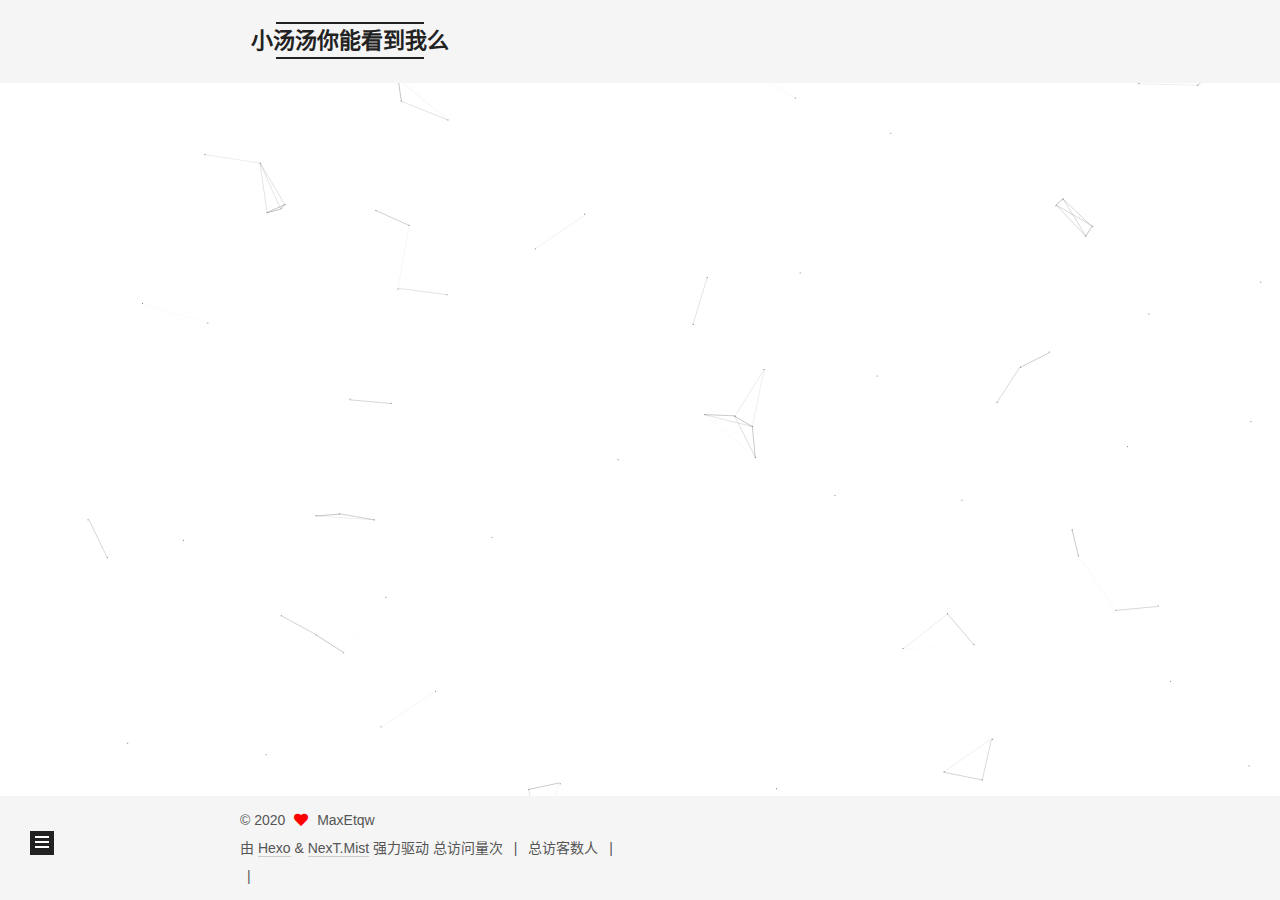
<file: archives/2020/index.html>
<!DOCTYPE html>
<html lang="zh-CN">
<head>
  <meta charset="UTF-8">
<meta name="viewport" content="width=device-width, initial-scale=1, maximum-scale=2">
<meta name="theme-color" content="#222">
<meta name="generator" content="Hexo 5.0.0">
  <link rel="apple-touch-icon" sizes="180x180" href="/images/apple-touch-icon-next.png">
  <link rel="icon" type="image/png" sizes="32x32" href="/images/favicon-32x32-next.png">
  <link rel="icon" type="image/png" sizes="16x16" href="/images/favicon-16x16-next.png">
  <link rel="mask-icon" href="/images/logo.svg" color="#222">

<link rel="stylesheet" href="/css/main.css">


<link rel="stylesheet" href="/lib/font-awesome/css/all.min.css">
  <link rel="stylesheet" href="/lib/pace/pace-theme-minimal.min.css">
  <script src="/lib/pace/pace.min.js"></script>

<script id="hexo-configurations">
    var NexT = window.NexT || {};
    var CONFIG = {"hostname":"yoursite.com","root":"/","scheme":"Mist","version":"7.8.0","exturl":false,"sidebar":{"position":"left","display":"post","padding":18,"offset":12,"onmobile":false},"copycode":{"enable":false,"show_result":false,"style":null},"back2top":{"enable":true,"sidebar":false,"scrollpercent":false},"bookmark":{"enable":false,"color":"#222","save":"auto"},"fancybox":false,"mediumzoom":false,"lazyload":false,"pangu":false,"comments":{"style":"tabs","active":null,"storage":true,"lazyload":false,"nav":null},"algolia":{"hits":{"per_page":10},"labels":{"input_placeholder":"Search for Posts","hits_empty":"We didn't find any results for the search: ${query}","hits_stats":"${hits} results found in ${time} ms"}},"localsearch":{"enable":false,"trigger":"auto","top_n_per_article":1,"unescape":false,"preload":false},"motion":{"enable":true,"async":false,"transition":{"post_block":"fadeIn","post_header":"slideDownIn","post_body":"slideDownIn","coll_header":"slideLeftIn","sidebar":"slideUpIn"}}};
  </script>

  <meta name="description" content="哈哈我就知道你看的到">
<meta property="og:type" content="website">
<meta property="og:title" content="小汤汤你能看到我么">
<meta property="og:url" content="http://yoursite.com/archives/2020/index.html">
<meta property="og:site_name" content="小汤汤你能看到我么">
<meta property="og:description" content="哈哈我就知道你看的到">
<meta property="og:locale" content="zh_CN">
<meta property="article:author" content="MaxEtqw">
<meta name="twitter:card" content="summary">

<link rel="canonical" href="http://yoursite.com/archives/2020/">


<script id="page-configurations">
  // https://hexo.io/docs/variables.html
  CONFIG.page = {
    sidebar: "",
    isHome : false,
    isPost : false,
    lang   : 'zh-CN'
  };
</script>

  <title>归档 | 小汤汤你能看到我么</title>
  






  <noscript>
  <style>
  .use-motion .brand,
  .use-motion .menu-item,
  .sidebar-inner,
  .use-motion .post-block,
  .use-motion .pagination,
  .use-motion .comments,
  .use-motion .post-header,
  .use-motion .post-body,
  .use-motion .collection-header { opacity: initial; }

  .use-motion .site-title,
  .use-motion .site-subtitle {
    opacity: initial;
    top: initial;
  }

  .use-motion .logo-line-before i { left: initial; }
  .use-motion .logo-line-after i { right: initial; }
  </style>
</noscript>

</head>

<body itemscope itemtype="http://schema.org/WebPage">
  <div class="container use-motion">
    <div class="headband"></div>

    <header class="header" itemscope itemtype="http://schema.org/WPHeader">
      <div class="header-inner"><div class="site-brand-container">
  <div class="site-nav-toggle">
    <div class="toggle" aria-label="切换导航栏">
      <span class="toggle-line toggle-line-first"></span>
      <span class="toggle-line toggle-line-middle"></span>
      <span class="toggle-line toggle-line-last"></span>
    </div>
  </div>

  <div class="site-meta">

    <a href="/" class="brand" rel="start">
      <span class="logo-line-before"><i></i></span>
      <h1 class="site-title">小汤汤你能看到我么</h1>
      <span class="logo-line-after"><i></i></span>
    </a>
      <p class="site-subtitle" itemprop="description">小汤汤快来看</p>
  </div>

  <div class="site-nav-right">
    <div class="toggle popup-trigger">
    </div>
  </div>
</div>




<nav class="site-nav">
  <ul id="menu" class="main-menu menu">
        <li class="menu-item menu-item-home">

    <a href="/" rel="section"><i class="fa fa-home fa-fw"></i>首页</a>

  </li>
        <li class="menu-item menu-item-about">

    <a href="/about/" rel="section"><i class="fa fa-user fa-fw"></i>关于</a>

  </li>
        <li class="menu-item menu-item-tags">

    <a href="/tags/" rel="section"><i class="fa fa-tags fa-fw"></i>标签</a>

  </li>
  </ul>
</nav>




</div>
    </header>

    
  <div class="back-to-top">
    <i class="fa fa-arrow-up"></i>
    <span>0%</span>
  </div>


    <main class="main">
      <div class="main-inner">
        <div class="content-wrap">
          

          <div class="content archive">
            

  
  
  
  <div class="post-block">
    <div class="posts-collapse">
      <div class="collection-title">
        <span class="collection-header">嗯..! 目前共计 2 篇日志。 继续努力。</span>
      </div>

      
    <div class="collection-year">
      <span class="collection-header">2020</span>
    </div>

  <article itemscope itemtype="http://schema.org/Article">
    <header class="post-header">

      <div class="post-meta">
        <time itemprop="dateCreated"
              datetime="2020-08-19T09:40:32+08:00"
              content="2020-08-19">
          08-19
        </time>
      </div>

      <div class="post-title">
          <a class="post-title-link" href="/2020/08/19/%E9%9A%8F%E4%BE%BF%E5%86%99%E7%82%B9%E4%BB%80%E4%B9%88/" itemprop="url">
            <span itemprop="name">信息系统设计思路</span>
          </a>
      </div>

    </header>
  </article>

  <article itemscope itemtype="http://schema.org/Article">
    <header class="post-header">

      <div class="post-meta">
        <time itemprop="dateCreated"
              datetime="2020-07-30T17:17:38+08:00"
              content="2020-07-30">
          07-30
        </time>
      </div>

      <div class="post-title">
          <a class="post-title-link" href="/2020/07/30/%E6%96%B0%E7%9A%84%E5%BC%80%E5%A7%8B/" itemprop="url">
            <span itemprop="name">新的开始</span>
          </a>
      </div>

    </header>
  </article>


    </div>
  </div>
  
  
  

  



          </div>
          

<script>
  window.addEventListener('tabs:register', () => {
    let { activeClass } = CONFIG.comments;
    if (CONFIG.comments.storage) {
      activeClass = localStorage.getItem('comments_active') || activeClass;
    }
    if (activeClass) {
      let activeTab = document.querySelector(`a[href="#comment-${activeClass}"]`);
      if (activeTab) {
        activeTab.click();
      }
    }
  });
  if (CONFIG.comments.storage) {
    window.addEventListener('tabs:click', event => {
      if (!event.target.matches('.tabs-comment .tab-content .tab-pane')) return;
      let commentClass = event.target.classList[1];
      localStorage.setItem('comments_active', commentClass);
    });
  }
</script>

        </div>
          
  
  <div class="toggle sidebar-toggle">
    <span class="toggle-line toggle-line-first"></span>
    <span class="toggle-line toggle-line-middle"></span>
    <span class="toggle-line toggle-line-last"></span>
  </div>

  <aside class="sidebar">
    <div class="sidebar-inner">

      <ul class="sidebar-nav motion-element">
        <li class="sidebar-nav-toc">
          文章目录
        </li>
        <li class="sidebar-nav-overview">
          站点概览
        </li>
      </ul>

      <!--noindex-->
      <div class="post-toc-wrap sidebar-panel">
      </div>
      <!--/noindex-->

      <div class="site-overview-wrap sidebar-panel">
        <div class="site-author motion-element" itemprop="author" itemscope itemtype="http://schema.org/Person">
  <p class="site-author-name" itemprop="name">MaxEtqw</p>
  <div class="site-description" itemprop="description">哈哈我就知道你看的到</div>
</div>
<div class="site-state-wrap motion-element">
  <nav class="site-state">
      <div class="site-state-item site-state-posts">
          <a href="/archives">
          <span class="site-state-item-count">2</span>
          <span class="site-state-item-name">日志</span>
        </a>
      </div>
  </nav>
</div>
  <div class="links-of-author motion-element">
      <span class="links-of-author-item">
        <a href="mailto:maxetqw@live.cn" title="E-Mail → mailto:maxetqw@live.cn" rel="noopener" target="_blank"><i class="fa fa-envelope fa-fw"></i>E-Mail</a>
      </span>
  </div>



      </div>

    </div>
  </aside>
  <div id="sidebar-dimmer"></div>


      </div>
    </main>

    <footer class="footer">
      <div class="footer-inner">
        

        

<div class="copyright">
  
  &copy; 
  <span itemprop="copyrightYear">2020</span>
  <span class="with-love">
    <i class="fa fa-heart"></i>
  </span>
  <span class="author" itemprop="copyrightHolder">MaxEtqw</span>
</div>
  <div class="powered-by">由 <a href="https://hexo.io/" class="theme-link" rel="noopener" target="_blank">Hexo</a> & <a href="https://mist.theme-next.org/" class="theme-link" rel="noopener" target="_blank">NexT.Mist</a> 强力驱动
  </div>


    <script async src="//dn-lbstatics.qbox.me/busuanzi/2.3/busuanzi.pure.mini.js"></script>

    <span id="busuanzi_container_site_pv">总访问量<span id="busuanzi_value_site_pv"></span>次</span>
    <span class="post-meta-divider">|</span>
    <span id="busuanzi_container_site_uv">总访客数<span id="busuanzi_value_site_uv"></span>人</span>
    <span class="post-meta-divider">|</span>
<!-- 不蒜子计数初始值纠正 -->
<script>
$(document).ready(function() {

    var int = setInterval(fixCount, 50);  // 50ms周期检测函数
    var countOffset = 20000;  // 初始化首次数据

    function fixCount() {            
       if (document.getElementById("busuanzi_container_site_pv").style.display != "none")
        {
            $("#busuanzi_value_site_pv").html(parseInt($("#busuanzi_value_site_pv").html()) + countOffset); 
            clearInterval(int);
        }                  
        if ($("#busuanzi_container_site_pv").css("display") != "none")
        {
            $("#busuanzi_value_site_uv").html(parseInt($("#busuanzi_value_site_uv").html()) + countOffset); // 加上初始数据 
            clearInterval(int); // 停止检测
        }  
    }
       	
});
</script> 

        
<div class="busuanzi-count">
  <script async src="https://busuanzi.ibruce.info/busuanzi/2.3/busuanzi.pure.mini.js"></script>
    <span class="post-meta-item" id="busuanzi_container_site_uv" style="display: none;">
      <span class="post-meta-item-icon">
        <i class="fa fa-user"></i>
      </span>
      <span class="site-uv" title="总访客量">
        <span id="busuanzi_value_site_uv"></span>
      </span>
    </span>
    <span class="post-meta-divider">|</span>
    <span class="post-meta-item" id="busuanzi_container_site_pv" style="display: none;">
      <span class="post-meta-item-icon">
        <i class="fa fa-eye"></i>
      </span>
      <span class="site-pv" title="总访问量">
        <span id="busuanzi_value_site_pv"></span>
      </span>
    </span>
</div>








      </div>
    </footer>
  </div>

  
  
  <script color='0,0,0' opacity='0.5' zIndex='-1' count='99' src="/lib/canvas-nest/canvas-nest.min.js"></script>
  <script src="/lib/anime.min.js"></script>
  <script src="/lib/velocity/velocity.min.js"></script>
  <script src="/lib/velocity/velocity.ui.min.js"></script>

<script src="/js/utils.js"></script>

<script src="/js/motion.js"></script>


<script src="/js/schemes/muse.js"></script>


<script src="/js/next-boot.js"></script>




  















  

  

</body>
</html>
</file>
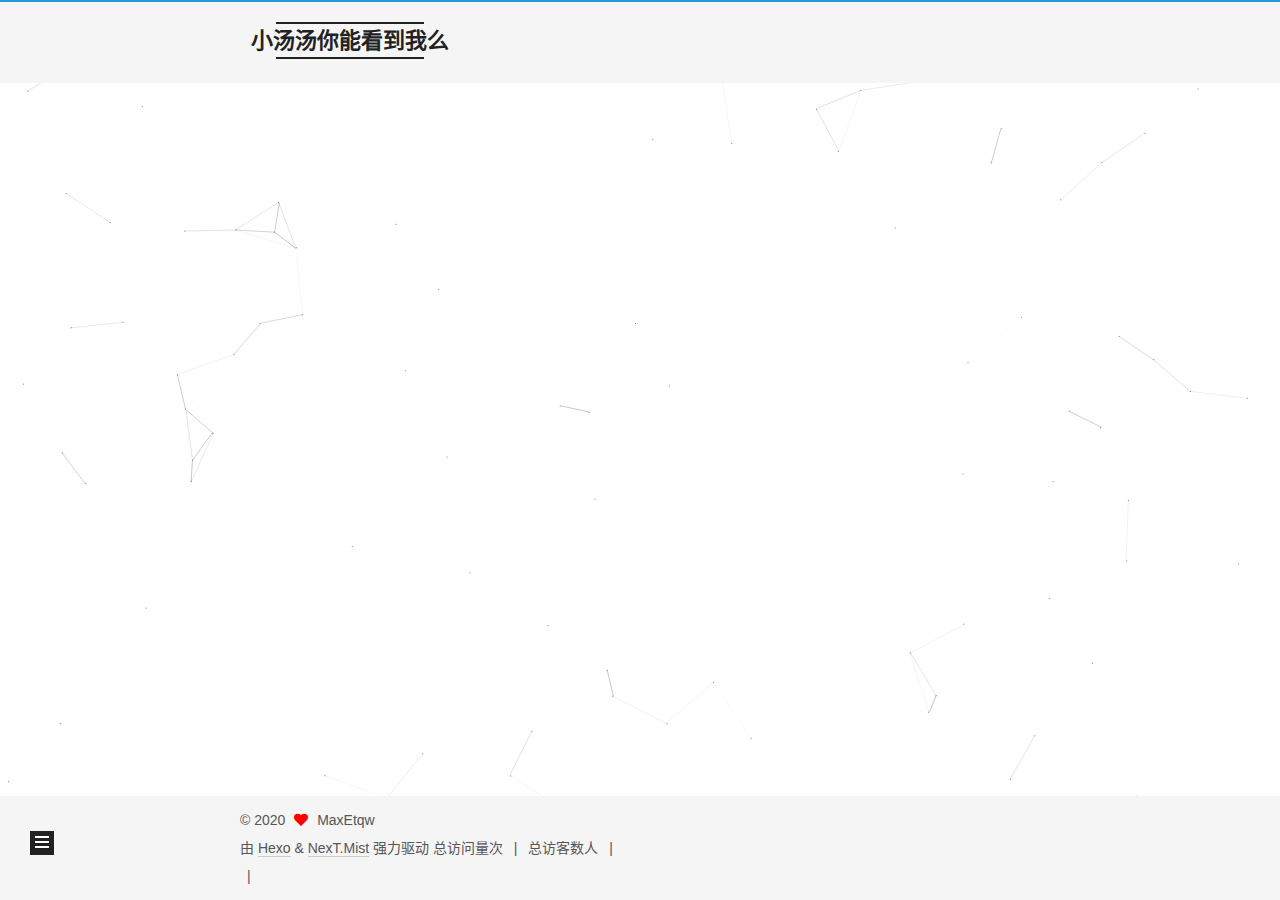
<file: archives/2020/07/index.html>
<!DOCTYPE html>
<html lang="zh-CN">
<head>
  <meta charset="UTF-8">
<meta name="viewport" content="width=device-width, initial-scale=1, maximum-scale=2">
<meta name="theme-color" content="#222">
<meta name="generator" content="Hexo 5.0.0">
  <link rel="apple-touch-icon" sizes="180x180" href="/images/apple-touch-icon-next.png">
  <link rel="icon" type="image/png" sizes="32x32" href="/images/favicon-32x32-next.png">
  <link rel="icon" type="image/png" sizes="16x16" href="/images/favicon-16x16-next.png">
  <link rel="mask-icon" href="/images/logo.svg" color="#222">

<link rel="stylesheet" href="/css/main.css">


<link rel="stylesheet" href="/lib/font-awesome/css/all.min.css">
  <link rel="stylesheet" href="/lib/pace/pace-theme-minimal.min.css">
  <script src="/lib/pace/pace.min.js"></script>

<script id="hexo-configurations">
    var NexT = window.NexT || {};
    var CONFIG = {"hostname":"yoursite.com","root":"/","scheme":"Mist","version":"7.8.0","exturl":false,"sidebar":{"position":"left","display":"post","padding":18,"offset":12,"onmobile":false},"copycode":{"enable":false,"show_result":false,"style":null},"back2top":{"enable":true,"sidebar":false,"scrollpercent":false},"bookmark":{"enable":false,"color":"#222","save":"auto"},"fancybox":false,"mediumzoom":false,"lazyload":false,"pangu":false,"comments":{"style":"tabs","active":null,"storage":true,"lazyload":false,"nav":null},"algolia":{"hits":{"per_page":10},"labels":{"input_placeholder":"Search for Posts","hits_empty":"We didn't find any results for the search: ${query}","hits_stats":"${hits} results found in ${time} ms"}},"localsearch":{"enable":false,"trigger":"auto","top_n_per_article":1,"unescape":false,"preload":false},"motion":{"enable":true,"async":false,"transition":{"post_block":"fadeIn","post_header":"slideDownIn","post_body":"slideDownIn","coll_header":"slideLeftIn","sidebar":"slideUpIn"}}};
  </script>

  <meta name="description" content="哈哈我就知道你看的到">
<meta property="og:type" content="website">
<meta property="og:title" content="小汤汤你能看到我么">
<meta property="og:url" content="http://yoursite.com/archives/2020/07/index.html">
<meta property="og:site_name" content="小汤汤你能看到我么">
<meta property="og:description" content="哈哈我就知道你看的到">
<meta property="og:locale" content="zh_CN">
<meta property="article:author" content="MaxEtqw">
<meta name="twitter:card" content="summary">

<link rel="canonical" href="http://yoursite.com/archives/2020/07/">


<script id="page-configurations">
  // https://hexo.io/docs/variables.html
  CONFIG.page = {
    sidebar: "",
    isHome : false,
    isPost : false,
    lang   : 'zh-CN'
  };
</script>

  <title>归档 | 小汤汤你能看到我么</title>
  






  <noscript>
  <style>
  .use-motion .brand,
  .use-motion .menu-item,
  .sidebar-inner,
  .use-motion .post-block,
  .use-motion .pagination,
  .use-motion .comments,
  .use-motion .post-header,
  .use-motion .post-body,
  .use-motion .collection-header { opacity: initial; }

  .use-motion .site-title,
  .use-motion .site-subtitle {
    opacity: initial;
    top: initial;
  }

  .use-motion .logo-line-before i { left: initial; }
  .use-motion .logo-line-after i { right: initial; }
  </style>
</noscript>

</head>

<body itemscope itemtype="http://schema.org/WebPage">
  <div class="container use-motion">
    <div class="headband"></div>

    <header class="header" itemscope itemtype="http://schema.org/WPHeader">
      <div class="header-inner"><div class="site-brand-container">
  <div class="site-nav-toggle">
    <div class="toggle" aria-label="切换导航栏">
      <span class="toggle-line toggle-line-first"></span>
      <span class="toggle-line toggle-line-middle"></span>
      <span class="toggle-line toggle-line-last"></span>
    </div>
  </div>

  <div class="site-meta">

    <a href="/" class="brand" rel="start">
      <span class="logo-line-before"><i></i></span>
      <h1 class="site-title">小汤汤你能看到我么</h1>
      <span class="logo-line-after"><i></i></span>
    </a>
      <p class="site-subtitle" itemprop="description">小汤汤快来看</p>
  </div>

  <div class="site-nav-right">
    <div class="toggle popup-trigger">
    </div>
  </div>
</div>




<nav class="site-nav">
  <ul id="menu" class="main-menu menu">
        <li class="menu-item menu-item-home">

    <a href="/" rel="section"><i class="fa fa-home fa-fw"></i>首页</a>

  </li>
        <li class="menu-item menu-item-about">

    <a href="/about/" rel="section"><i class="fa fa-user fa-fw"></i>关于</a>

  </li>
        <li class="menu-item menu-item-tags">

    <a href="/tags/" rel="section"><i class="fa fa-tags fa-fw"></i>标签</a>

  </li>
  </ul>
</nav>




</div>
    </header>

    
  <div class="back-to-top">
    <i class="fa fa-arrow-up"></i>
    <span>0%</span>
  </div>


    <main class="main">
      <div class="main-inner">
        <div class="content-wrap">
          

          <div class="content archive">
            

  
  
  
  <div class="post-block">
    <div class="posts-collapse">
      <div class="collection-title">
        <span class="collection-header">嗯..! 目前共计 2 篇日志。 继续努力。</span>
      </div>

      
    <div class="collection-year">
      <span class="collection-header">2020</span>
    </div>

  <article itemscope itemtype="http://schema.org/Article">
    <header class="post-header">

      <div class="post-meta">
        <time itemprop="dateCreated"
              datetime="2020-07-30T17:17:38+08:00"
              content="2020-07-30">
          07-30
        </time>
      </div>

      <div class="post-title">
          <a class="post-title-link" href="/2020/07/30/%E6%96%B0%E7%9A%84%E5%BC%80%E5%A7%8B/" itemprop="url">
            <span itemprop="name">新的开始</span>
          </a>
      </div>

    </header>
  </article>


    </div>
  </div>
  
  
  

  



          </div>
          

<script>
  window.addEventListener('tabs:register', () => {
    let { activeClass } = CONFIG.comments;
    if (CONFIG.comments.storage) {
      activeClass = localStorage.getItem('comments_active') || activeClass;
    }
    if (activeClass) {
      let activeTab = document.querySelector(`a[href="#comment-${activeClass}"]`);
      if (activeTab) {
        activeTab.click();
      }
    }
  });
  if (CONFIG.comments.storage) {
    window.addEventListener('tabs:click', event => {
      if (!event.target.matches('.tabs-comment .tab-content .tab-pane')) return;
      let commentClass = event.target.classList[1];
      localStorage.setItem('comments_active', commentClass);
    });
  }
</script>

        </div>
          
  
  <div class="toggle sidebar-toggle">
    <span class="toggle-line toggle-line-first"></span>
    <span class="toggle-line toggle-line-middle"></span>
    <span class="toggle-line toggle-line-last"></span>
  </div>

  <aside class="sidebar">
    <div class="sidebar-inner">

      <ul class="sidebar-nav motion-element">
        <li class="sidebar-nav-toc">
          文章目录
        </li>
        <li class="sidebar-nav-overview">
          站点概览
        </li>
      </ul>

      <!--noindex-->
      <div class="post-toc-wrap sidebar-panel">
      </div>
      <!--/noindex-->

      <div class="site-overview-wrap sidebar-panel">
        <div class="site-author motion-element" itemprop="author" itemscope itemtype="http://schema.org/Person">
  <p class="site-author-name" itemprop="name">MaxEtqw</p>
  <div class="site-description" itemprop="description">哈哈我就知道你看的到</div>
</div>
<div class="site-state-wrap motion-element">
  <nav class="site-state">
      <div class="site-state-item site-state-posts">
          <a href="/archives">
          <span class="site-state-item-count">2</span>
          <span class="site-state-item-name">日志</span>
        </a>
      </div>
  </nav>
</div>
  <div class="links-of-author motion-element">
      <span class="links-of-author-item">
        <a href="mailto:maxetqw@live.cn" title="E-Mail → mailto:maxetqw@live.cn" rel="noopener" target="_blank"><i class="fa fa-envelope fa-fw"></i>E-Mail</a>
      </span>
  </div>



      </div>

    </div>
  </aside>
  <div id="sidebar-dimmer"></div>


      </div>
    </main>

    <footer class="footer">
      <div class="footer-inner">
        

        

<div class="copyright">
  
  &copy; 
  <span itemprop="copyrightYear">2020</span>
  <span class="with-love">
    <i class="fa fa-heart"></i>
  </span>
  <span class="author" itemprop="copyrightHolder">MaxEtqw</span>
</div>
  <div class="powered-by">由 <a href="https://hexo.io/" class="theme-link" rel="noopener" target="_blank">Hexo</a> & <a href="https://mist.theme-next.org/" class="theme-link" rel="noopener" target="_blank">NexT.Mist</a> 强力驱动
  </div>


    <script async src="//dn-lbstatics.qbox.me/busuanzi/2.3/busuanzi.pure.mini.js"></script>

    <span id="busuanzi_container_site_pv">总访问量<span id="busuanzi_value_site_pv"></span>次</span>
    <span class="post-meta-divider">|</span>
    <span id="busuanzi_container_site_uv">总访客数<span id="busuanzi_value_site_uv"></span>人</span>
    <span class="post-meta-divider">|</span>
<!-- 不蒜子计数初始值纠正 -->
<script>
$(document).ready(function() {

    var int = setInterval(fixCount, 50);  // 50ms周期检测函数
    var countOffset = 20000;  // 初始化首次数据

    function fixCount() {            
       if (document.getElementById("busuanzi_container_site_pv").style.display != "none")
        {
            $("#busuanzi_value_site_pv").html(parseInt($("#busuanzi_value_site_pv").html()) + countOffset); 
            clearInterval(int);
        }                  
        if ($("#busuanzi_container_site_pv").css("display") != "none")
        {
            $("#busuanzi_value_site_uv").html(parseInt($("#busuanzi_value_site_uv").html()) + countOffset); // 加上初始数据 
            clearInterval(int); // 停止检测
        }  
    }
       	
});
</script> 

        
<div class="busuanzi-count">
  <script async src="https://busuanzi.ibruce.info/busuanzi/2.3/busuanzi.pure.mini.js"></script>
    <span class="post-meta-item" id="busuanzi_container_site_uv" style="display: none;">
      <span class="post-meta-item-icon">
        <i class="fa fa-user"></i>
      </span>
      <span class="site-uv" title="总访客量">
        <span id="busuanzi_value_site_uv"></span>
      </span>
    </span>
    <span class="post-meta-divider">|</span>
    <span class="post-meta-item" id="busuanzi_container_site_pv" style="display: none;">
      <span class="post-meta-item-icon">
        <i class="fa fa-eye"></i>
      </span>
      <span class="site-pv" title="总访问量">
        <span id="busuanzi_value_site_pv"></span>
      </span>
    </span>
</div>








      </div>
    </footer>
  </div>

  
  
  <script color='0,0,0' opacity='0.5' zIndex='-1' count='99' src="/lib/canvas-nest/canvas-nest.min.js"></script>
  <script src="/lib/anime.min.js"></script>
  <script src="/lib/velocity/velocity.min.js"></script>
  <script src="/lib/velocity/velocity.ui.min.js"></script>

<script src="/js/utils.js"></script>

<script src="/js/motion.js"></script>


<script src="/js/schemes/muse.js"></script>


<script src="/js/next-boot.js"></script>




  















  

  

</body>
</html>
</file>
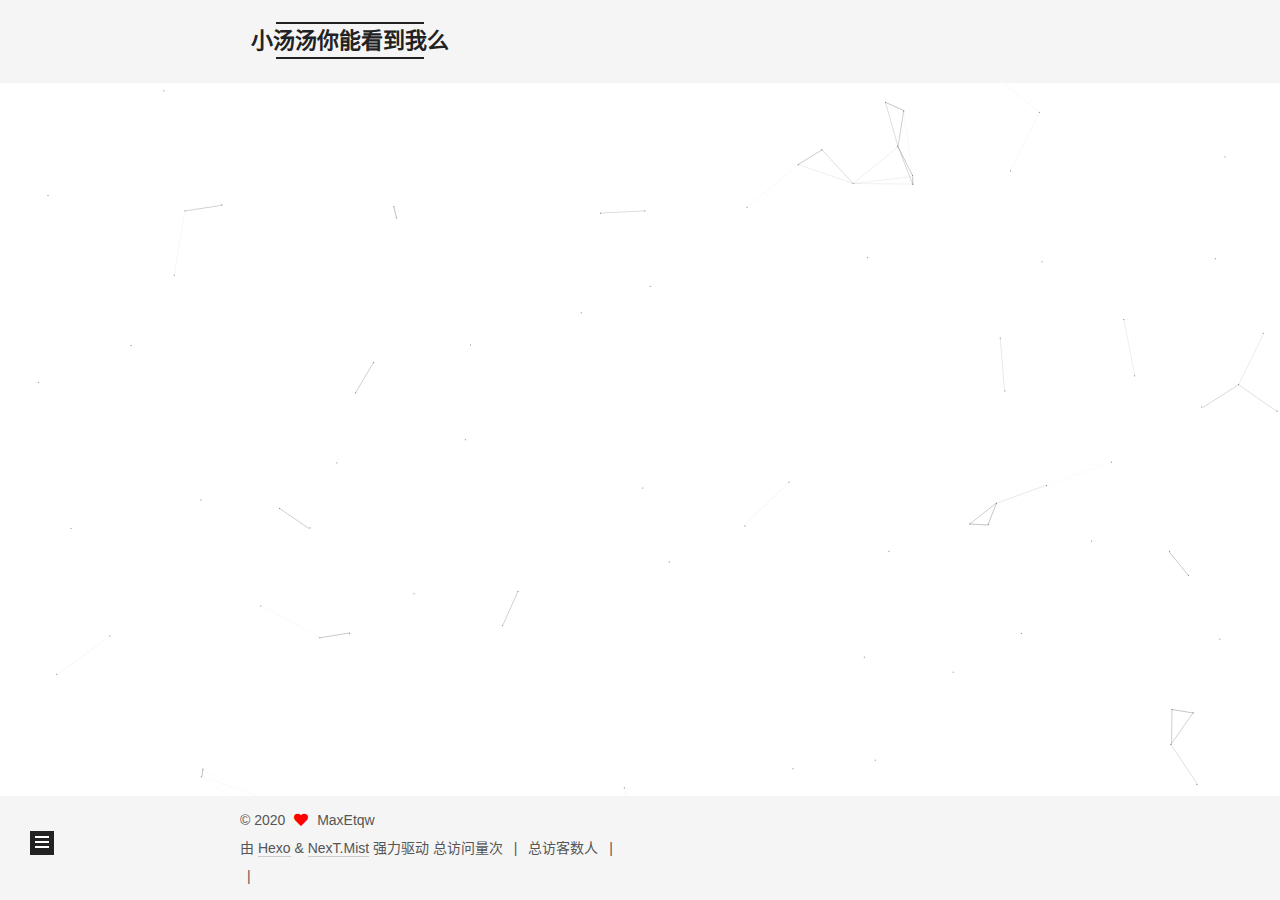
<file: archives/2020/08/index.html>
<!DOCTYPE html>
<html lang="zh-CN">
<head>
  <meta charset="UTF-8">
<meta name="viewport" content="width=device-width, initial-scale=1, maximum-scale=2">
<meta name="theme-color" content="#222">
<meta name="generator" content="Hexo 5.0.0">
  <link rel="apple-touch-icon" sizes="180x180" href="/images/apple-touch-icon-next.png">
  <link rel="icon" type="image/png" sizes="32x32" href="/images/favicon-32x32-next.png">
  <link rel="icon" type="image/png" sizes="16x16" href="/images/favicon-16x16-next.png">
  <link rel="mask-icon" href="/images/logo.svg" color="#222">

<link rel="stylesheet" href="/css/main.css">


<link rel="stylesheet" href="/lib/font-awesome/css/all.min.css">
  <link rel="stylesheet" href="/lib/pace/pace-theme-minimal.min.css">
  <script src="/lib/pace/pace.min.js"></script>

<script id="hexo-configurations">
    var NexT = window.NexT || {};
    var CONFIG = {"hostname":"yoursite.com","root":"/","scheme":"Mist","version":"7.8.0","exturl":false,"sidebar":{"position":"left","display":"post","padding":18,"offset":12,"onmobile":false},"copycode":{"enable":false,"show_result":false,"style":null},"back2top":{"enable":true,"sidebar":false,"scrollpercent":false},"bookmark":{"enable":false,"color":"#222","save":"auto"},"fancybox":false,"mediumzoom":false,"lazyload":false,"pangu":false,"comments":{"style":"tabs","active":null,"storage":true,"lazyload":false,"nav":null},"algolia":{"hits":{"per_page":10},"labels":{"input_placeholder":"Search for Posts","hits_empty":"We didn't find any results for the search: ${query}","hits_stats":"${hits} results found in ${time} ms"}},"localsearch":{"enable":false,"trigger":"auto","top_n_per_article":1,"unescape":false,"preload":false},"motion":{"enable":true,"async":false,"transition":{"post_block":"fadeIn","post_header":"slideDownIn","post_body":"slideDownIn","coll_header":"slideLeftIn","sidebar":"slideUpIn"}}};
  </script>

  <meta name="description" content="哈哈我就知道你看的到">
<meta property="og:type" content="website">
<meta property="og:title" content="小汤汤你能看到我么">
<meta property="og:url" content="http://yoursite.com/archives/2020/08/index.html">
<meta property="og:site_name" content="小汤汤你能看到我么">
<meta property="og:description" content="哈哈我就知道你看的到">
<meta property="og:locale" content="zh_CN">
<meta property="article:author" content="MaxEtqw">
<meta name="twitter:card" content="summary">

<link rel="canonical" href="http://yoursite.com/archives/2020/08/">


<script id="page-configurations">
  // https://hexo.io/docs/variables.html
  CONFIG.page = {
    sidebar: "",
    isHome : false,
    isPost : false,
    lang   : 'zh-CN'
  };
</script>

  <title>归档 | 小汤汤你能看到我么</title>
  






  <noscript>
  <style>
  .use-motion .brand,
  .use-motion .menu-item,
  .sidebar-inner,
  .use-motion .post-block,
  .use-motion .pagination,
  .use-motion .comments,
  .use-motion .post-header,
  .use-motion .post-body,
  .use-motion .collection-header { opacity: initial; }

  .use-motion .site-title,
  .use-motion .site-subtitle {
    opacity: initial;
    top: initial;
  }

  .use-motion .logo-line-before i { left: initial; }
  .use-motion .logo-line-after i { right: initial; }
  </style>
</noscript>

</head>

<body itemscope itemtype="http://schema.org/WebPage">
  <div class="container use-motion">
    <div class="headband"></div>

    <header class="header" itemscope itemtype="http://schema.org/WPHeader">
      <div class="header-inner"><div class="site-brand-container">
  <div class="site-nav-toggle">
    <div class="toggle" aria-label="切换导航栏">
      <span class="toggle-line toggle-line-first"></span>
      <span class="toggle-line toggle-line-middle"></span>
      <span class="toggle-line toggle-line-last"></span>
    </div>
  </div>

  <div class="site-meta">

    <a href="/" class="brand" rel="start">
      <span class="logo-line-before"><i></i></span>
      <h1 class="site-title">小汤汤你能看到我么</h1>
      <span class="logo-line-after"><i></i></span>
    </a>
      <p class="site-subtitle" itemprop="description">小汤汤快来看</p>
  </div>

  <div class="site-nav-right">
    <div class="toggle popup-trigger">
    </div>
  </div>
</div>




<nav class="site-nav">
  <ul id="menu" class="main-menu menu">
        <li class="menu-item menu-item-home">

    <a href="/" rel="section"><i class="fa fa-home fa-fw"></i>首页</a>

  </li>
        <li class="menu-item menu-item-about">

    <a href="/about/" rel="section"><i class="fa fa-user fa-fw"></i>关于</a>

  </li>
        <li class="menu-item menu-item-tags">

    <a href="/tags/" rel="section"><i class="fa fa-tags fa-fw"></i>标签</a>

  </li>
  </ul>
</nav>




</div>
    </header>

    
  <div class="back-to-top">
    <i class="fa fa-arrow-up"></i>
    <span>0%</span>
  </div>


    <main class="main">
      <div class="main-inner">
        <div class="content-wrap">
          

          <div class="content archive">
            

  
  
  
  <div class="post-block">
    <div class="posts-collapse">
      <div class="collection-title">
        <span class="collection-header">嗯..! 目前共计 2 篇日志。 继续努力。</span>
      </div>

      
    <div class="collection-year">
      <span class="collection-header">2020</span>
    </div>

  <article itemscope itemtype="http://schema.org/Article">
    <header class="post-header">

      <div class="post-meta">
        <time itemprop="dateCreated"
              datetime="2020-08-19T09:40:32+08:00"
              content="2020-08-19">
          08-19
        </time>
      </div>

      <div class="post-title">
          <a class="post-title-link" href="/2020/08/19/%E9%9A%8F%E4%BE%BF%E5%86%99%E7%82%B9%E4%BB%80%E4%B9%88/" itemprop="url">
            <span itemprop="name">信息系统设计思路</span>
          </a>
      </div>

    </header>
  </article>


    </div>
  </div>
  
  
  

  



          </div>
          

<script>
  window.addEventListener('tabs:register', () => {
    let { activeClass } = CONFIG.comments;
    if (CONFIG.comments.storage) {
      activeClass = localStorage.getItem('comments_active') || activeClass;
    }
    if (activeClass) {
      let activeTab = document.querySelector(`a[href="#comment-${activeClass}"]`);
      if (activeTab) {
        activeTab.click();
      }
    }
  });
  if (CONFIG.comments.storage) {
    window.addEventListener('tabs:click', event => {
      if (!event.target.matches('.tabs-comment .tab-content .tab-pane')) return;
      let commentClass = event.target.classList[1];
      localStorage.setItem('comments_active', commentClass);
    });
  }
</script>

        </div>
          
  
  <div class="toggle sidebar-toggle">
    <span class="toggle-line toggle-line-first"></span>
    <span class="toggle-line toggle-line-middle"></span>
    <span class="toggle-line toggle-line-last"></span>
  </div>

  <aside class="sidebar">
    <div class="sidebar-inner">

      <ul class="sidebar-nav motion-element">
        <li class="sidebar-nav-toc">
          文章目录
        </li>
        <li class="sidebar-nav-overview">
          站点概览
        </li>
      </ul>

      <!--noindex-->
      <div class="post-toc-wrap sidebar-panel">
      </div>
      <!--/noindex-->

      <div class="site-overview-wrap sidebar-panel">
        <div class="site-author motion-element" itemprop="author" itemscope itemtype="http://schema.org/Person">
  <p class="site-author-name" itemprop="name">MaxEtqw</p>
  <div class="site-description" itemprop="description">哈哈我就知道你看的到</div>
</div>
<div class="site-state-wrap motion-element">
  <nav class="site-state">
      <div class="site-state-item site-state-posts">
          <a href="/archives">
          <span class="site-state-item-count">2</span>
          <span class="site-state-item-name">日志</span>
        </a>
      </div>
  </nav>
</div>
  <div class="links-of-author motion-element">
      <span class="links-of-author-item">
        <a href="mailto:maxetqw@live.cn" title="E-Mail → mailto:maxetqw@live.cn" rel="noopener" target="_blank"><i class="fa fa-envelope fa-fw"></i>E-Mail</a>
      </span>
  </div>



      </div>

    </div>
  </aside>
  <div id="sidebar-dimmer"></div>


      </div>
    </main>

    <footer class="footer">
      <div class="footer-inner">
        

        

<div class="copyright">
  
  &copy; 
  <span itemprop="copyrightYear">2020</span>
  <span class="with-love">
    <i class="fa fa-heart"></i>
  </span>
  <span class="author" itemprop="copyrightHolder">MaxEtqw</span>
</div>
  <div class="powered-by">由 <a href="https://hexo.io/" class="theme-link" rel="noopener" target="_blank">Hexo</a> & <a href="https://mist.theme-next.org/" class="theme-link" rel="noopener" target="_blank">NexT.Mist</a> 强力驱动
  </div>


    <script async src="//dn-lbstatics.qbox.me/busuanzi/2.3/busuanzi.pure.mini.js"></script>

    <span id="busuanzi_container_site_pv">总访问量<span id="busuanzi_value_site_pv"></span>次</span>
    <span class="post-meta-divider">|</span>
    <span id="busuanzi_container_site_uv">总访客数<span id="busuanzi_value_site_uv"></span>人</span>
    <span class="post-meta-divider">|</span>
<!-- 不蒜子计数初始值纠正 -->
<script>
$(document).ready(function() {

    var int = setInterval(fixCount, 50);  // 50ms周期检测函数
    var countOffset = 20000;  // 初始化首次数据

    function fixCount() {            
       if (document.getElementById("busuanzi_container_site_pv").style.display != "none")
        {
            $("#busuanzi_value_site_pv").html(parseInt($("#busuanzi_value_site_pv").html()) + countOffset); 
            clearInterval(int);
        }                  
        if ($("#busuanzi_container_site_pv").css("display") != "none")
        {
            $("#busuanzi_value_site_uv").html(parseInt($("#busuanzi_value_site_uv").html()) + countOffset); // 加上初始数据 
            clearInterval(int); // 停止检测
        }  
    }
       	
});
</script> 

        
<div class="busuanzi-count">
  <script async src="https://busuanzi.ibruce.info/busuanzi/2.3/busuanzi.pure.mini.js"></script>
    <span class="post-meta-item" id="busuanzi_container_site_uv" style="display: none;">
      <span class="post-meta-item-icon">
        <i class="fa fa-user"></i>
      </span>
      <span class="site-uv" title="总访客量">
        <span id="busuanzi_value_site_uv"></span>
      </span>
    </span>
    <span class="post-meta-divider">|</span>
    <span class="post-meta-item" id="busuanzi_container_site_pv" style="display: none;">
      <span class="post-meta-item-icon">
        <i class="fa fa-eye"></i>
      </span>
      <span class="site-pv" title="总访问量">
        <span id="busuanzi_value_site_pv"></span>
      </span>
    </span>
</div>








      </div>
    </footer>
  </div>

  
  
  <script color='0,0,0' opacity='0.5' zIndex='-1' count='99' src="/lib/canvas-nest/canvas-nest.min.js"></script>
  <script src="/lib/anime.min.js"></script>
  <script src="/lib/velocity/velocity.min.js"></script>
  <script src="/lib/velocity/velocity.ui.min.js"></script>

<script src="/js/utils.js"></script>

<script src="/js/motion.js"></script>


<script src="/js/schemes/muse.js"></script>


<script src="/js/next-boot.js"></script>




  















  

  

</body>
</html>
</file>
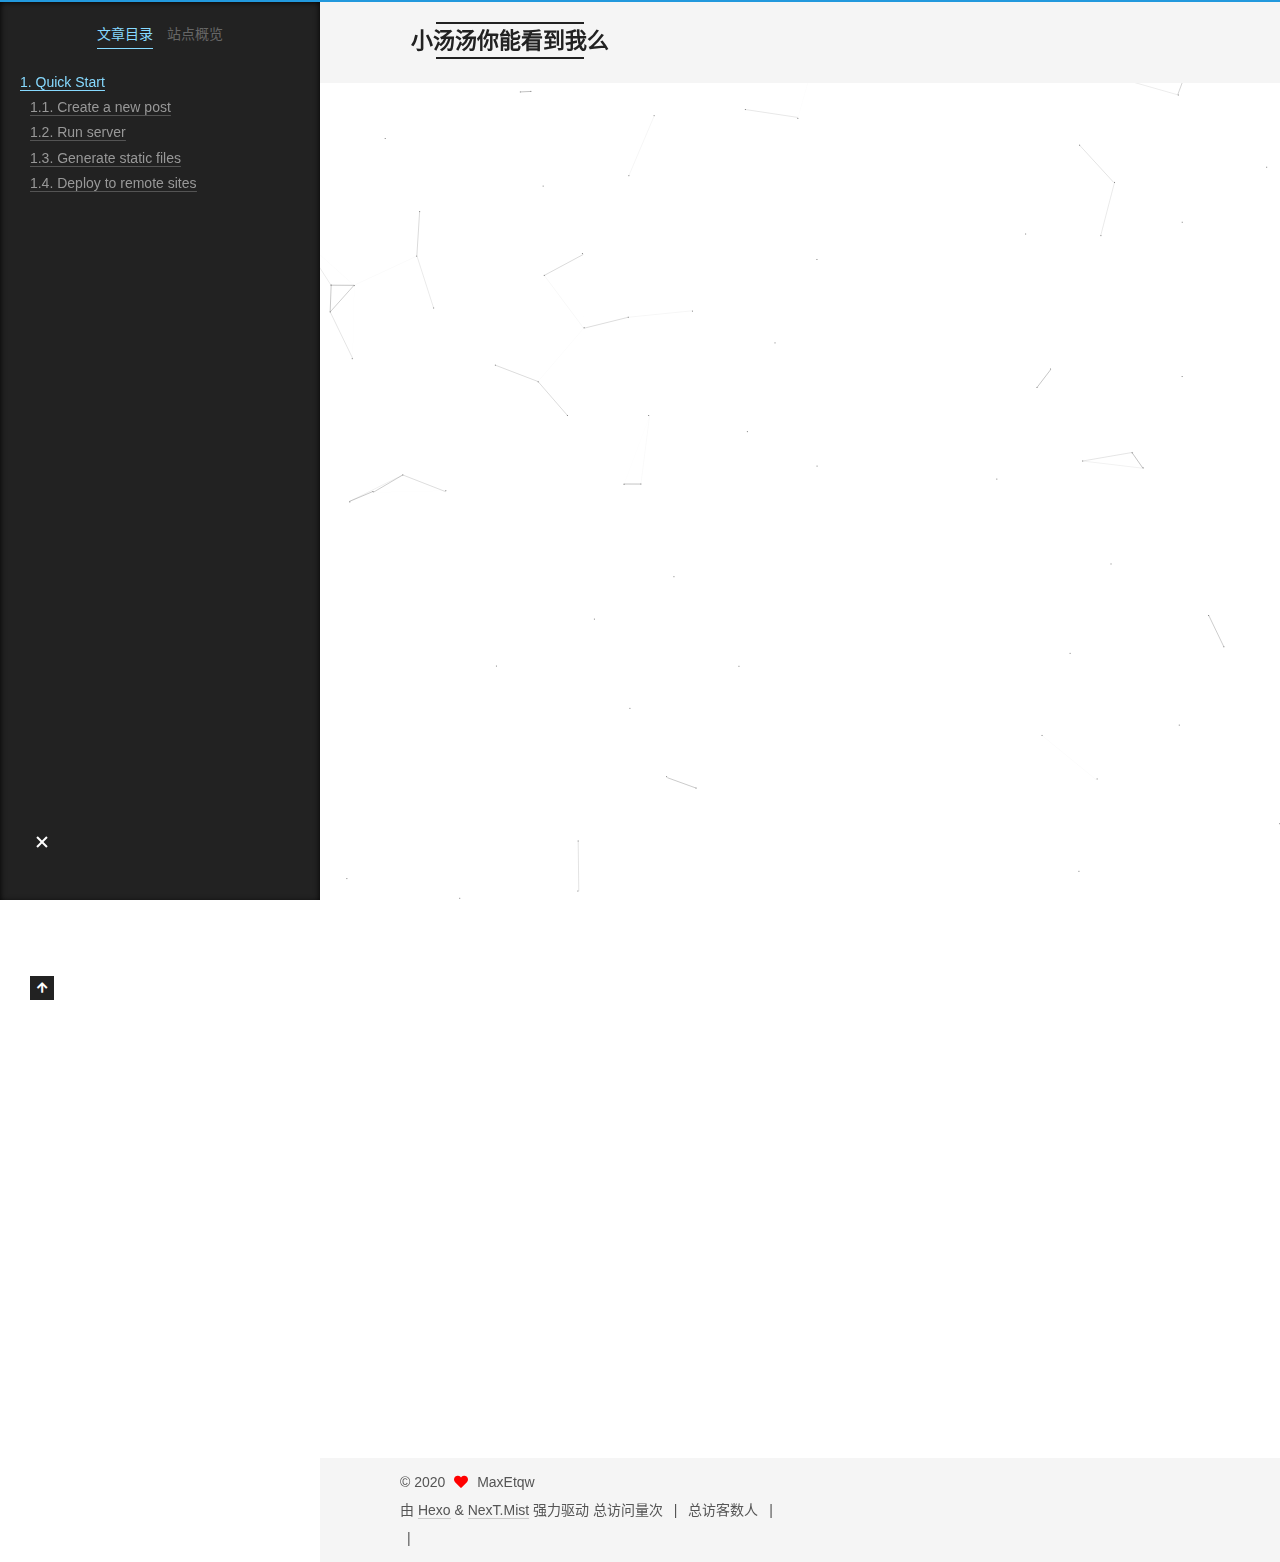
<file: 2020/07/30/hello-world/index.html>
<!DOCTYPE html>
<html lang="zh-CN">
<head>
  <meta charset="UTF-8">
<meta name="viewport" content="width=device-width, initial-scale=1, maximum-scale=2">
<meta name="theme-color" content="#222">
<meta name="generator" content="Hexo 5.0.0">
  <link rel="apple-touch-icon" sizes="180x180" href="/images/apple-touch-icon-next.png">
  <link rel="icon" type="image/png" sizes="32x32" href="/images/favicon-32x32-next.png">
  <link rel="icon" type="image/png" sizes="16x16" href="/images/favicon-16x16-next.png">
  <link rel="mask-icon" href="/images/logo.svg" color="#222">

<link rel="stylesheet" href="/css/main.css">


<link rel="stylesheet" href="/lib/font-awesome/css/all.min.css">
  <link rel="stylesheet" href="/lib/pace/pace-theme-minimal.min.css">
  <script src="/lib/pace/pace.min.js"></script>

<script id="hexo-configurations">
    var NexT = window.NexT || {};
    var CONFIG = {"hostname":"yoursite.com","root":"/","scheme":"Mist","version":"7.8.0","exturl":false,"sidebar":{"position":"left","display":"post","padding":18,"offset":12,"onmobile":false},"copycode":{"enable":false,"show_result":false,"style":null},"back2top":{"enable":true,"sidebar":false,"scrollpercent":false},"bookmark":{"enable":false,"color":"#222","save":"auto"},"fancybox":false,"mediumzoom":false,"lazyload":false,"pangu":false,"comments":{"style":"tabs","active":null,"storage":true,"lazyload":false,"nav":null},"algolia":{"hits":{"per_page":10},"labels":{"input_placeholder":"Search for Posts","hits_empty":"We didn't find any results for the search: ${query}","hits_stats":"${hits} results found in ${time} ms"}},"localsearch":{"enable":false,"trigger":"auto","top_n_per_article":1,"unescape":false,"preload":false},"motion":{"enable":true,"async":false,"transition":{"post_block":"fadeIn","post_header":"slideDownIn","post_body":"slideDownIn","coll_header":"slideLeftIn","sidebar":"slideUpIn"}}};
  </script>

  <meta name="description" content="Welcome to Hexo! This is your very first post. Check documentation for more info. If you get any problems when using Hexo, you can find the answer in troubleshooting or you can ask me on GitHub. Quick">
<meta property="og:type" content="article">
<meta property="og:title" content="Hello World">
<meta property="og:url" content="http://yoursite.com/2020/07/30/hello-world/index.html">
<meta property="og:site_name" content="小汤汤你能看到我么">
<meta property="og:description" content="Welcome to Hexo! This is your very first post. Check documentation for more info. If you get any problems when using Hexo, you can find the answer in troubleshooting or you can ask me on GitHub. Quick">
<meta property="og:locale" content="zh_CN">
<meta property="article:published_time" content="2020-07-30T02:21:11.316Z">
<meta property="article:modified_time" content="2020-07-30T02:21:11.316Z">
<meta property="article:author" content="MaxEtqw">
<meta name="twitter:card" content="summary">

<link rel="canonical" href="http://yoursite.com/2020/07/30/hello-world/">


<script id="page-configurations">
  // https://hexo.io/docs/variables.html
  CONFIG.page = {
    sidebar: "",
    isHome : false,
    isPost : true,
    lang   : 'zh-CN'
  };
</script>

  <title>Hello World | 小汤汤你能看到我么</title>
  






  <noscript>
  <style>
  .use-motion .brand,
  .use-motion .menu-item,
  .sidebar-inner,
  .use-motion .post-block,
  .use-motion .pagination,
  .use-motion .comments,
  .use-motion .post-header,
  .use-motion .post-body,
  .use-motion .collection-header { opacity: initial; }

  .use-motion .site-title,
  .use-motion .site-subtitle {
    opacity: initial;
    top: initial;
  }

  .use-motion .logo-line-before i { left: initial; }
  .use-motion .logo-line-after i { right: initial; }
  </style>
</noscript>

</head>

<body itemscope itemtype="http://schema.org/WebPage">
  <div class="container use-motion">
    <div class="headband"></div>

    <header class="header" itemscope itemtype="http://schema.org/WPHeader">
      <div class="header-inner"><div class="site-brand-container">
  <div class="site-nav-toggle">
    <div class="toggle" aria-label="切换导航栏">
      <span class="toggle-line toggle-line-first"></span>
      <span class="toggle-line toggle-line-middle"></span>
      <span class="toggle-line toggle-line-last"></span>
    </div>
  </div>

  <div class="site-meta">

    <a href="/" class="brand" rel="start">
      <span class="logo-line-before"><i></i></span>
      <h1 class="site-title">小汤汤你能看到我么</h1>
      <span class="logo-line-after"><i></i></span>
    </a>
      <p class="site-subtitle" itemprop="description">小汤汤快来看</p>
  </div>

  <div class="site-nav-right">
    <div class="toggle popup-trigger">
    </div>
  </div>
</div>




<nav class="site-nav">
  <ul id="menu" class="main-menu menu">
        <li class="menu-item menu-item-home">

    <a href="/" rel="section"><i class="fa fa-home fa-fw"></i>首页</a>

  </li>
        <li class="menu-item menu-item-about">

    <a href="/about/" rel="section"><i class="fa fa-user fa-fw"></i>关于</a>

  </li>
        <li class="menu-item menu-item-tags">

    <a href="/tags/" rel="section"><i class="fa fa-tags fa-fw"></i>标签</a>

  </li>
  </ul>
</nav>




</div>
    </header>

    
  <div class="back-to-top">
    <i class="fa fa-arrow-up"></i>
    <span>0%</span>
  </div>


    <main class="main">
      <div class="main-inner">
        <div class="content-wrap">
          

          <div class="content post posts-expand">
            

    
  
  
  <article itemscope itemtype="http://schema.org/Article" class="post-block" lang="zh-CN">
    <link itemprop="mainEntityOfPage" href="http://yoursite.com/2020/07/30/hello-world/">

    <span hidden itemprop="author" itemscope itemtype="http://schema.org/Person">
      <meta itemprop="image" content="/images/avatar.gif">
      <meta itemprop="name" content="MaxEtqw">
      <meta itemprop="description" content="哈哈我就知道你看的到">
    </span>

    <span hidden itemprop="publisher" itemscope itemtype="http://schema.org/Organization">
      <meta itemprop="name" content="小汤汤你能看到我么">
    </span>
      <header class="post-header">
        <h1 class="post-title" itemprop="name headline">
          Hello World
        </h1>

        <div class="post-meta">
            <span class="post-meta-item">
              <span class="post-meta-item-icon">
                <i class="far fa-calendar"></i>
              </span>
              <span class="post-meta-item-text">发表于</span>

              <time title="创建时间：2020-07-30 10:21:11" itemprop="dateCreated datePublished" datetime="2020-07-30T10:21:11+08:00">2020-07-30</time>
            </span>

          
            <span class="post-meta-item" title="阅读次数" id="busuanzi_container_page_pv" style="display: none;">
              <span class="post-meta-item-icon">
                <i class="fa fa-eye"></i>
              </span>
              <span class="post-meta-item-text">阅读次数：</span>
              <span id="busuanzi_value_page_pv"></span>
            </span>

        </div>
      </header>

    
    
    
    <div class="post-body" itemprop="articleBody">

      
        <p>Welcome to <a target="_blank" rel="noopener" href="https://hexo.io/">Hexo</a>! This is your very first post. Check <a target="_blank" rel="noopener" href="https://hexo.io/docs/">documentation</a> for more info. If you get any problems when using Hexo, you can find the answer in <a target="_blank" rel="noopener" href="https://hexo.io/docs/troubleshooting.html">troubleshooting</a> or you can ask me on <a target="_blank" rel="noopener" href="https://github.com/hexojs/hexo/issues">GitHub</a>.</p>
<h2 id="Quick-Start"><a href="#Quick-Start" class="headerlink" title="Quick Start"></a>Quick Start</h2><h3 id="Create-a-new-post"><a href="#Create-a-new-post" class="headerlink" title="Create a new post"></a>Create a new post</h3><figure class="highlight bash"><table><tr><td class="gutter"><pre><span class="line">1</span><br></pre></td><td class="code"><pre><span class="line">$ hexo new <span class="string">&quot;My New Post&quot;</span></span><br></pre></td></tr></table></figure>

<p>More info: <a target="_blank" rel="noopener" href="https://hexo.io/docs/writing.html">Writing</a></p>
<h3 id="Run-server"><a href="#Run-server" class="headerlink" title="Run server"></a>Run server</h3><figure class="highlight bash"><table><tr><td class="gutter"><pre><span class="line">1</span><br></pre></td><td class="code"><pre><span class="line">$ hexo server</span><br></pre></td></tr></table></figure>

<p>More info: <a target="_blank" rel="noopener" href="https://hexo.io/docs/server.html">Server</a></p>
<h3 id="Generate-static-files"><a href="#Generate-static-files" class="headerlink" title="Generate static files"></a>Generate static files</h3><figure class="highlight bash"><table><tr><td class="gutter"><pre><span class="line">1</span><br></pre></td><td class="code"><pre><span class="line">$ hexo generate</span><br></pre></td></tr></table></figure>

<p>More info: <a target="_blank" rel="noopener" href="https://hexo.io/docs/generating.html">Generating</a></p>
<h3 id="Deploy-to-remote-sites"><a href="#Deploy-to-remote-sites" class="headerlink" title="Deploy to remote sites"></a>Deploy to remote sites</h3><figure class="highlight bash"><table><tr><td class="gutter"><pre><span class="line">1</span><br></pre></td><td class="code"><pre><span class="line">$ hexo deploy</span><br></pre></td></tr></table></figure>

<p>More info: <a target="_blank" rel="noopener" href="https://hexo.io/docs/one-command-deployment.html">Deployment</a></p>

    </div>

    
    
    

      <footer class="post-footer">

        


        
      </footer>
    
  </article>
  
  
  



          </div>
          

<script>
  window.addEventListener('tabs:register', () => {
    let { activeClass } = CONFIG.comments;
    if (CONFIG.comments.storage) {
      activeClass = localStorage.getItem('comments_active') || activeClass;
    }
    if (activeClass) {
      let activeTab = document.querySelector(`a[href="#comment-${activeClass}"]`);
      if (activeTab) {
        activeTab.click();
      }
    }
  });
  if (CONFIG.comments.storage) {
    window.addEventListener('tabs:click', event => {
      if (!event.target.matches('.tabs-comment .tab-content .tab-pane')) return;
      let commentClass = event.target.classList[1];
      localStorage.setItem('comments_active', commentClass);
    });
  }
</script>

        </div>
          
  
  <div class="toggle sidebar-toggle">
    <span class="toggle-line toggle-line-first"></span>
    <span class="toggle-line toggle-line-middle"></span>
    <span class="toggle-line toggle-line-last"></span>
  </div>

  <aside class="sidebar">
    <div class="sidebar-inner">

      <ul class="sidebar-nav motion-element">
        <li class="sidebar-nav-toc">
          文章目录
        </li>
        <li class="sidebar-nav-overview">
          站点概览
        </li>
      </ul>

      <!--noindex-->
      <div class="post-toc-wrap sidebar-panel">
          <div class="post-toc motion-element"><ol class="nav"><li class="nav-item nav-level-2"><a class="nav-link" href="#Quick-Start"><span class="nav-number">1.</span> <span class="nav-text">Quick Start</span></a><ol class="nav-child"><li class="nav-item nav-level-3"><a class="nav-link" href="#Create-a-new-post"><span class="nav-number">1.1.</span> <span class="nav-text">Create a new post</span></a></li><li class="nav-item nav-level-3"><a class="nav-link" href="#Run-server"><span class="nav-number">1.2.</span> <span class="nav-text">Run server</span></a></li><li class="nav-item nav-level-3"><a class="nav-link" href="#Generate-static-files"><span class="nav-number">1.3.</span> <span class="nav-text">Generate static files</span></a></li><li class="nav-item nav-level-3"><a class="nav-link" href="#Deploy-to-remote-sites"><span class="nav-number">1.4.</span> <span class="nav-text">Deploy to remote sites</span></a></li></ol></li></ol></div>
      </div>
      <!--/noindex-->

      <div class="site-overview-wrap sidebar-panel">
        <div class="site-author motion-element" itemprop="author" itemscope itemtype="http://schema.org/Person">
  <p class="site-author-name" itemprop="name">MaxEtqw</p>
  <div class="site-description" itemprop="description">哈哈我就知道你看的到</div>
</div>
<div class="site-state-wrap motion-element">
  <nav class="site-state">
      <div class="site-state-item site-state-posts">
          <a href="/archives">
          <span class="site-state-item-count">1</span>
          <span class="site-state-item-name">日志</span>
        </a>
      </div>
  </nav>
</div>
  <div class="links-of-author motion-element">
      <span class="links-of-author-item">
        <a href="mailto:maxetqw@live.cn" title="E-Mail → mailto:maxetqw@live.cn" rel="noopener" target="_blank"><i class="fa fa-envelope fa-fw"></i>E-Mail</a>
      </span>
  </div>



      </div>

    </div>
  </aside>
  <div id="sidebar-dimmer"></div>


      </div>
    </main>

    <footer class="footer">
      <div class="footer-inner">
        

        

<div class="copyright">
  
  &copy; 
  <span itemprop="copyrightYear">2020</span>
  <span class="with-love">
    <i class="fa fa-heart"></i>
  </span>
  <span class="author" itemprop="copyrightHolder">MaxEtqw</span>
</div>
  <div class="powered-by">由 <a href="https://hexo.io/" class="theme-link" rel="noopener" target="_blank">Hexo</a> & <a href="https://mist.theme-next.org/" class="theme-link" rel="noopener" target="_blank">NexT.Mist</a> 强力驱动
  </div>


    <script async src="//dn-lbstatics.qbox.me/busuanzi/2.3/busuanzi.pure.mini.js"></script>

    <span id="busuanzi_container_site_pv">总访问量<span id="busuanzi_value_site_pv"></span>次</span>
    <span class="post-meta-divider">|</span>
    <span id="busuanzi_container_site_uv">总访客数<span id="busuanzi_value_site_uv"></span>人</span>
    <span class="post-meta-divider">|</span>
<!-- 不蒜子计数初始值纠正 -->
<script>
$(document).ready(function() {

    var int = setInterval(fixCount, 50);  // 50ms周期检测函数
    var countOffset = 20000;  // 初始化首次数据

    function fixCount() {            
       if (document.getElementById("busuanzi_container_site_pv").style.display != "none")
        {
            $("#busuanzi_value_site_pv").html(parseInt($("#busuanzi_value_site_pv").html()) + countOffset); 
            clearInterval(int);
        }                  
        if ($("#busuanzi_container_site_pv").css("display") != "none")
        {
            $("#busuanzi_value_site_uv").html(parseInt($("#busuanzi_value_site_uv").html()) + countOffset); // 加上初始数据 
            clearInterval(int); // 停止检测
        }  
    }
       	
});
</script> 

        
<div class="busuanzi-count">
  <script async src="https://busuanzi.ibruce.info/busuanzi/2.3/busuanzi.pure.mini.js"></script>
    <span class="post-meta-item" id="busuanzi_container_site_uv" style="display: none;">
      <span class="post-meta-item-icon">
        <i class="fa fa-user"></i>
      </span>
      <span class="site-uv" title="总访客量">
        <span id="busuanzi_value_site_uv"></span>
      </span>
    </span>
    <span class="post-meta-divider">|</span>
    <span class="post-meta-item" id="busuanzi_container_site_pv" style="display: none;">
      <span class="post-meta-item-icon">
        <i class="fa fa-eye"></i>
      </span>
      <span class="site-pv" title="总访问量">
        <span id="busuanzi_value_site_pv"></span>
      </span>
    </span>
</div>








      </div>
    </footer>
  </div>

  
  
  <script color='0,0,0' opacity='0.5' zIndex='-1' count='99' src="/lib/canvas-nest/canvas-nest.min.js"></script>
  <script src="/lib/anime.min.js"></script>
  <script src="/lib/velocity/velocity.min.js"></script>
  <script src="/lib/velocity/velocity.ui.min.js"></script>

<script src="/js/utils.js"></script>

<script src="/js/motion.js"></script>


<script src="/js/schemes/muse.js"></script>


<script src="/js/next-boot.js"></script>




  















  

  

</body>
</html>
</file>
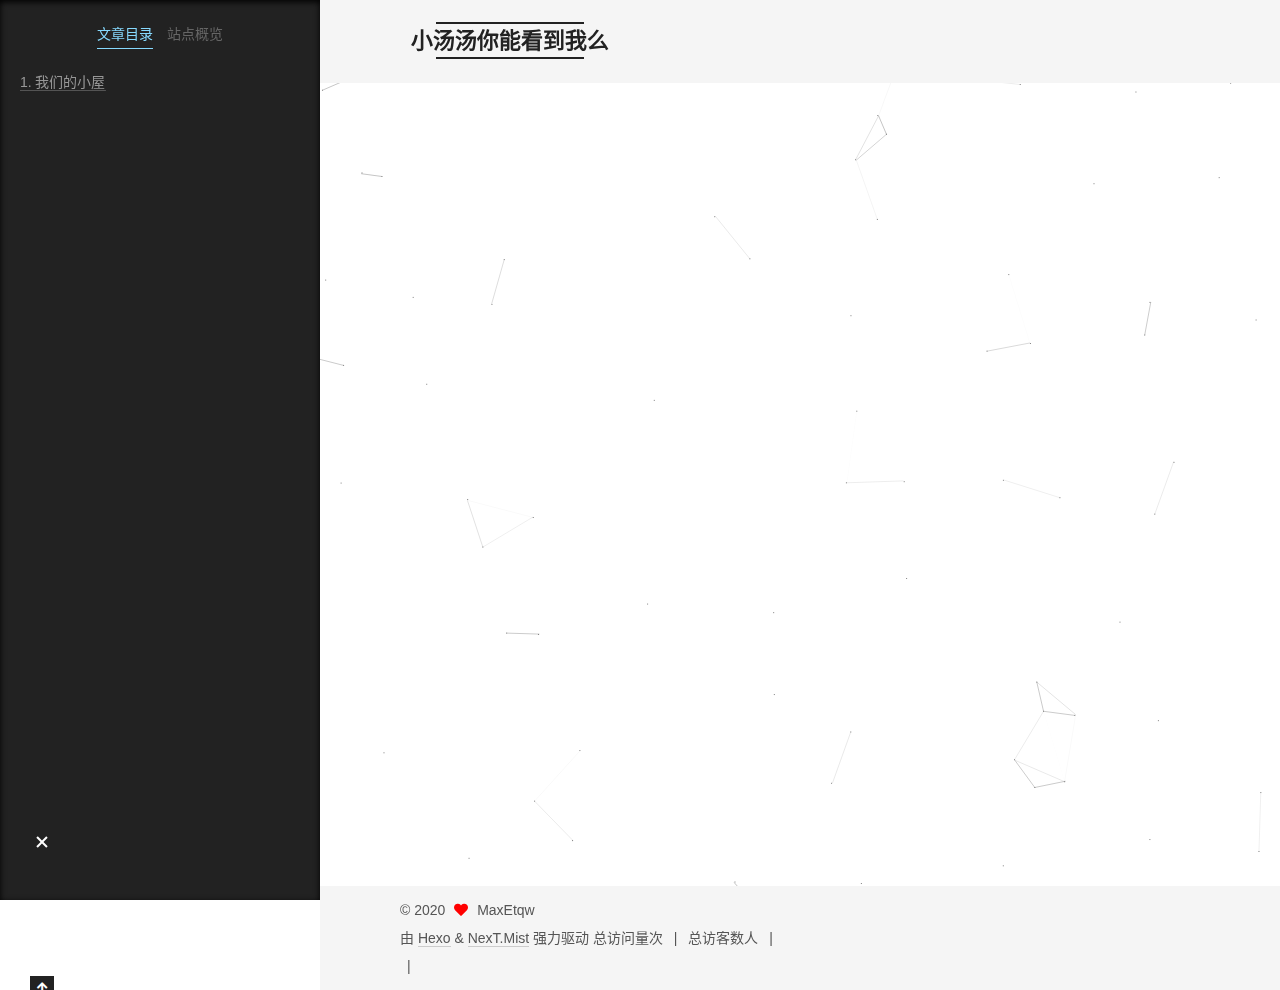
<file: 2020/07/30/新的开始/index.html>
<!DOCTYPE html>
<html lang="zh-CN">
<head>
  <meta charset="UTF-8">
<meta name="viewport" content="width=device-width, initial-scale=1, maximum-scale=2">
<meta name="theme-color" content="#222">
<meta name="generator" content="Hexo 5.0.0">
  <link rel="apple-touch-icon" sizes="180x180" href="/images/apple-touch-icon-next.png">
  <link rel="icon" type="image/png" sizes="32x32" href="/images/favicon-32x32-next.png">
  <link rel="icon" type="image/png" sizes="16x16" href="/images/favicon-16x16-next.png">
  <link rel="mask-icon" href="/images/logo.svg" color="#222">

<link rel="stylesheet" href="/css/main.css">


<link rel="stylesheet" href="/lib/font-awesome/css/all.min.css">
  <link rel="stylesheet" href="/lib/pace/pace-theme-minimal.min.css">
  <script src="/lib/pace/pace.min.js"></script>

<script id="hexo-configurations">
    var NexT = window.NexT || {};
    var CONFIG = {"hostname":"yoursite.com","root":"/","scheme":"Mist","version":"7.8.0","exturl":false,"sidebar":{"position":"left","display":"post","padding":18,"offset":12,"onmobile":false},"copycode":{"enable":false,"show_result":false,"style":null},"back2top":{"enable":true,"sidebar":false,"scrollpercent":false},"bookmark":{"enable":false,"color":"#222","save":"auto"},"fancybox":false,"mediumzoom":false,"lazyload":false,"pangu":false,"comments":{"style":"tabs","active":null,"storage":true,"lazyload":false,"nav":null},"algolia":{"hits":{"per_page":10},"labels":{"input_placeholder":"Search for Posts","hits_empty":"We didn't find any results for the search: ${query}","hits_stats":"${hits} results found in ${time} ms"}},"localsearch":{"enable":false,"trigger":"auto","top_n_per_article":1,"unescape":false,"preload":false},"motion":{"enable":true,"async":false,"transition":{"post_block":"fadeIn","post_header":"slideDownIn","post_body":"slideDownIn","coll_header":"slideLeftIn","sidebar":"slideUpIn"}}};
  </script>

  <meta name="description" content="我们的小屋这是一篇测试文章，用来测试个人站点的功能。 我想建一个属于我们的小屋，记录一些事情，希望不要半途而废吧。 for 汤小胖 for 刘小胖 for 牛牛 2020&#x2F;7&#x2F;30 17:09:02">
<meta property="og:type" content="article">
<meta property="og:title" content="新的开始">
<meta property="og:url" content="http://yoursite.com/2020/07/30/%E6%96%B0%E7%9A%84%E5%BC%80%E5%A7%8B/index.html">
<meta property="og:site_name" content="小汤汤你能看到我么">
<meta property="og:description" content="我们的小屋这是一篇测试文章，用来测试个人站点的功能。 我想建一个属于我们的小屋，记录一些事情，希望不要半途而废吧。 for 汤小胖 for 刘小胖 for 牛牛 2020&#x2F;7&#x2F;30 17:09:02">
<meta property="og:locale" content="zh_CN">
<meta property="article:published_time" content="2020-07-30T09:17:38.000Z">
<meta property="article:modified_time" content="2020-07-30T09:18:42.964Z">
<meta property="article:author" content="MaxEtqw">
<meta name="twitter:card" content="summary">

<link rel="canonical" href="http://yoursite.com/2020/07/30/%E6%96%B0%E7%9A%84%E5%BC%80%E5%A7%8B/">


<script id="page-configurations">
  // https://hexo.io/docs/variables.html
  CONFIG.page = {
    sidebar: "",
    isHome : false,
    isPost : true,
    lang   : 'zh-CN'
  };
</script>

  <title>新的开始 | 小汤汤你能看到我么</title>
  






  <noscript>
  <style>
  .use-motion .brand,
  .use-motion .menu-item,
  .sidebar-inner,
  .use-motion .post-block,
  .use-motion .pagination,
  .use-motion .comments,
  .use-motion .post-header,
  .use-motion .post-body,
  .use-motion .collection-header { opacity: initial; }

  .use-motion .site-title,
  .use-motion .site-subtitle {
    opacity: initial;
    top: initial;
  }

  .use-motion .logo-line-before i { left: initial; }
  .use-motion .logo-line-after i { right: initial; }
  </style>
</noscript>

</head>

<body itemscope itemtype="http://schema.org/WebPage">
  <div class="container use-motion">
    <div class="headband"></div>

    <header class="header" itemscope itemtype="http://schema.org/WPHeader">
      <div class="header-inner"><div class="site-brand-container">
  <div class="site-nav-toggle">
    <div class="toggle" aria-label="切换导航栏">
      <span class="toggle-line toggle-line-first"></span>
      <span class="toggle-line toggle-line-middle"></span>
      <span class="toggle-line toggle-line-last"></span>
    </div>
  </div>

  <div class="site-meta">

    <a href="/" class="brand" rel="start">
      <span class="logo-line-before"><i></i></span>
      <h1 class="site-title">小汤汤你能看到我么</h1>
      <span class="logo-line-after"><i></i></span>
    </a>
      <p class="site-subtitle" itemprop="description">小汤汤快来看</p>
  </div>

  <div class="site-nav-right">
    <div class="toggle popup-trigger">
    </div>
  </div>
</div>




<nav class="site-nav">
  <ul id="menu" class="main-menu menu">
        <li class="menu-item menu-item-home">

    <a href="/" rel="section"><i class="fa fa-home fa-fw"></i>首页</a>

  </li>
        <li class="menu-item menu-item-about">

    <a href="/about/" rel="section"><i class="fa fa-user fa-fw"></i>关于</a>

  </li>
        <li class="menu-item menu-item-tags">

    <a href="/tags/" rel="section"><i class="fa fa-tags fa-fw"></i>标签</a>

  </li>
  </ul>
</nav>




</div>
    </header>

    
  <div class="back-to-top">
    <i class="fa fa-arrow-up"></i>
    <span>0%</span>
  </div>


    <main class="main">
      <div class="main-inner">
        <div class="content-wrap">
          

          <div class="content post posts-expand">
            

    
  
  
  <article itemscope itemtype="http://schema.org/Article" class="post-block" lang="zh-CN">
    <link itemprop="mainEntityOfPage" href="http://yoursite.com/2020/07/30/%E6%96%B0%E7%9A%84%E5%BC%80%E5%A7%8B/">

    <span hidden itemprop="author" itemscope itemtype="http://schema.org/Person">
      <meta itemprop="image" content="/images/avatar.gif">
      <meta itemprop="name" content="MaxEtqw">
      <meta itemprop="description" content="哈哈我就知道你看的到">
    </span>

    <span hidden itemprop="publisher" itemscope itemtype="http://schema.org/Organization">
      <meta itemprop="name" content="小汤汤你能看到我么">
    </span>
      <header class="post-header">
        <h1 class="post-title" itemprop="name headline">
          新的开始
        </h1>

        <div class="post-meta">
            <span class="post-meta-item">
              <span class="post-meta-item-icon">
                <i class="far fa-calendar"></i>
              </span>
              <span class="post-meta-item-text">发表于</span>
              

              <time title="创建时间：2020-07-30 17:17:38 / 修改时间：17:18:42" itemprop="dateCreated datePublished" datetime="2020-07-30T17:17:38+08:00">2020-07-30</time>
            </span>

          
            <span class="post-meta-item" title="阅读次数" id="busuanzi_container_page_pv" style="display: none;">
              <span class="post-meta-item-icon">
                <i class="fa fa-eye"></i>
              </span>
              <span class="post-meta-item-text">阅读次数：</span>
              <span id="busuanzi_value_page_pv"></span>
            </span>

        </div>
      </header>

    
    
    
    <div class="post-body" itemprop="articleBody">

      
        <h1 id="我们的小屋"><a href="#我们的小屋" class="headerlink" title="我们的小屋"></a>我们的小屋</h1><p>这是一篇测试文章，用来测试个人站点的功能。</p>
<p>我想建一个属于我们的小屋，记录一些事情，希望不要半途而废吧。</p>
<p>for 汤小胖 for 刘小胖 for 牛牛</p>
<p>2020/7/30 17:09:02 </p>

    </div>

    
    
    

      <footer class="post-footer">

        


        
    <div class="post-nav">
      <div class="post-nav-item"></div>
      <div class="post-nav-item">
    <a href="/2020/08/19/%E9%9A%8F%E4%BE%BF%E5%86%99%E7%82%B9%E4%BB%80%E4%B9%88/" rel="next" title="信息系统设计思路">
      信息系统设计思路 <i class="fa fa-chevron-right"></i>
    </a></div>
    </div>
      </footer>
    
  </article>
  
  
  



          </div>
          

<script>
  window.addEventListener('tabs:register', () => {
    let { activeClass } = CONFIG.comments;
    if (CONFIG.comments.storage) {
      activeClass = localStorage.getItem('comments_active') || activeClass;
    }
    if (activeClass) {
      let activeTab = document.querySelector(`a[href="#comment-${activeClass}"]`);
      if (activeTab) {
        activeTab.click();
      }
    }
  });
  if (CONFIG.comments.storage) {
    window.addEventListener('tabs:click', event => {
      if (!event.target.matches('.tabs-comment .tab-content .tab-pane')) return;
      let commentClass = event.target.classList[1];
      localStorage.setItem('comments_active', commentClass);
    });
  }
</script>

        </div>
          
  
  <div class="toggle sidebar-toggle">
    <span class="toggle-line toggle-line-first"></span>
    <span class="toggle-line toggle-line-middle"></span>
    <span class="toggle-line toggle-line-last"></span>
  </div>

  <aside class="sidebar">
    <div class="sidebar-inner">

      <ul class="sidebar-nav motion-element">
        <li class="sidebar-nav-toc">
          文章目录
        </li>
        <li class="sidebar-nav-overview">
          站点概览
        </li>
      </ul>

      <!--noindex-->
      <div class="post-toc-wrap sidebar-panel">
          <div class="post-toc motion-element"><ol class="nav"><li class="nav-item nav-level-1"><a class="nav-link" href="#%E6%88%91%E4%BB%AC%E7%9A%84%E5%B0%8F%E5%B1%8B"><span class="nav-number">1.</span> <span class="nav-text">我们的小屋</span></a></li></ol></div>
      </div>
      <!--/noindex-->

      <div class="site-overview-wrap sidebar-panel">
        <div class="site-author motion-element" itemprop="author" itemscope itemtype="http://schema.org/Person">
  <p class="site-author-name" itemprop="name">MaxEtqw</p>
  <div class="site-description" itemprop="description">哈哈我就知道你看的到</div>
</div>
<div class="site-state-wrap motion-element">
  <nav class="site-state">
      <div class="site-state-item site-state-posts">
          <a href="/archives">
          <span class="site-state-item-count">2</span>
          <span class="site-state-item-name">日志</span>
        </a>
      </div>
  </nav>
</div>
  <div class="links-of-author motion-element">
      <span class="links-of-author-item">
        <a href="mailto:maxetqw@live.cn" title="E-Mail → mailto:maxetqw@live.cn" rel="noopener" target="_blank"><i class="fa fa-envelope fa-fw"></i>E-Mail</a>
      </span>
  </div>



      </div>

    </div>
  </aside>
  <div id="sidebar-dimmer"></div>


      </div>
    </main>

    <footer class="footer">
      <div class="footer-inner">
        

        

<div class="copyright">
  
  &copy; 
  <span itemprop="copyrightYear">2020</span>
  <span class="with-love">
    <i class="fa fa-heart"></i>
  </span>
  <span class="author" itemprop="copyrightHolder">MaxEtqw</span>
</div>
  <div class="powered-by">由 <a href="https://hexo.io/" class="theme-link" rel="noopener" target="_blank">Hexo</a> & <a href="https://mist.theme-next.org/" class="theme-link" rel="noopener" target="_blank">NexT.Mist</a> 强力驱动
  </div>


    <script async src="//dn-lbstatics.qbox.me/busuanzi/2.3/busuanzi.pure.mini.js"></script>

    <span id="busuanzi_container_site_pv">总访问量<span id="busuanzi_value_site_pv"></span>次</span>
    <span class="post-meta-divider">|</span>
    <span id="busuanzi_container_site_uv">总访客数<span id="busuanzi_value_site_uv"></span>人</span>
    <span class="post-meta-divider">|</span>
<!-- 不蒜子计数初始值纠正 -->
<script>
$(document).ready(function() {

    var int = setInterval(fixCount, 50);  // 50ms周期检测函数
    var countOffset = 20000;  // 初始化首次数据

    function fixCount() {            
       if (document.getElementById("busuanzi_container_site_pv").style.display != "none")
        {
            $("#busuanzi_value_site_pv").html(parseInt($("#busuanzi_value_site_pv").html()) + countOffset); 
            clearInterval(int);
        }                  
        if ($("#busuanzi_container_site_pv").css("display") != "none")
        {
            $("#busuanzi_value_site_uv").html(parseInt($("#busuanzi_value_site_uv").html()) + countOffset); // 加上初始数据 
            clearInterval(int); // 停止检测
        }  
    }
       	
});
</script> 

        
<div class="busuanzi-count">
  <script async src="https://busuanzi.ibruce.info/busuanzi/2.3/busuanzi.pure.mini.js"></script>
    <span class="post-meta-item" id="busuanzi_container_site_uv" style="display: none;">
      <span class="post-meta-item-icon">
        <i class="fa fa-user"></i>
      </span>
      <span class="site-uv" title="总访客量">
        <span id="busuanzi_value_site_uv"></span>
      </span>
    </span>
    <span class="post-meta-divider">|</span>
    <span class="post-meta-item" id="busuanzi_container_site_pv" style="display: none;">
      <span class="post-meta-item-icon">
        <i class="fa fa-eye"></i>
      </span>
      <span class="site-pv" title="总访问量">
        <span id="busuanzi_value_site_pv"></span>
      </span>
    </span>
</div>








      </div>
    </footer>
  </div>

  
  
  <script color='0,0,0' opacity='0.5' zIndex='-1' count='99' src="/lib/canvas-nest/canvas-nest.min.js"></script>
  <script src="/lib/anime.min.js"></script>
  <script src="/lib/velocity/velocity.min.js"></script>
  <script src="/lib/velocity/velocity.ui.min.js"></script>

<script src="/js/utils.js"></script>

<script src="/js/motion.js"></script>


<script src="/js/schemes/muse.js"></script>


<script src="/js/next-boot.js"></script>




  















  

  

</body>
</html>
</file>
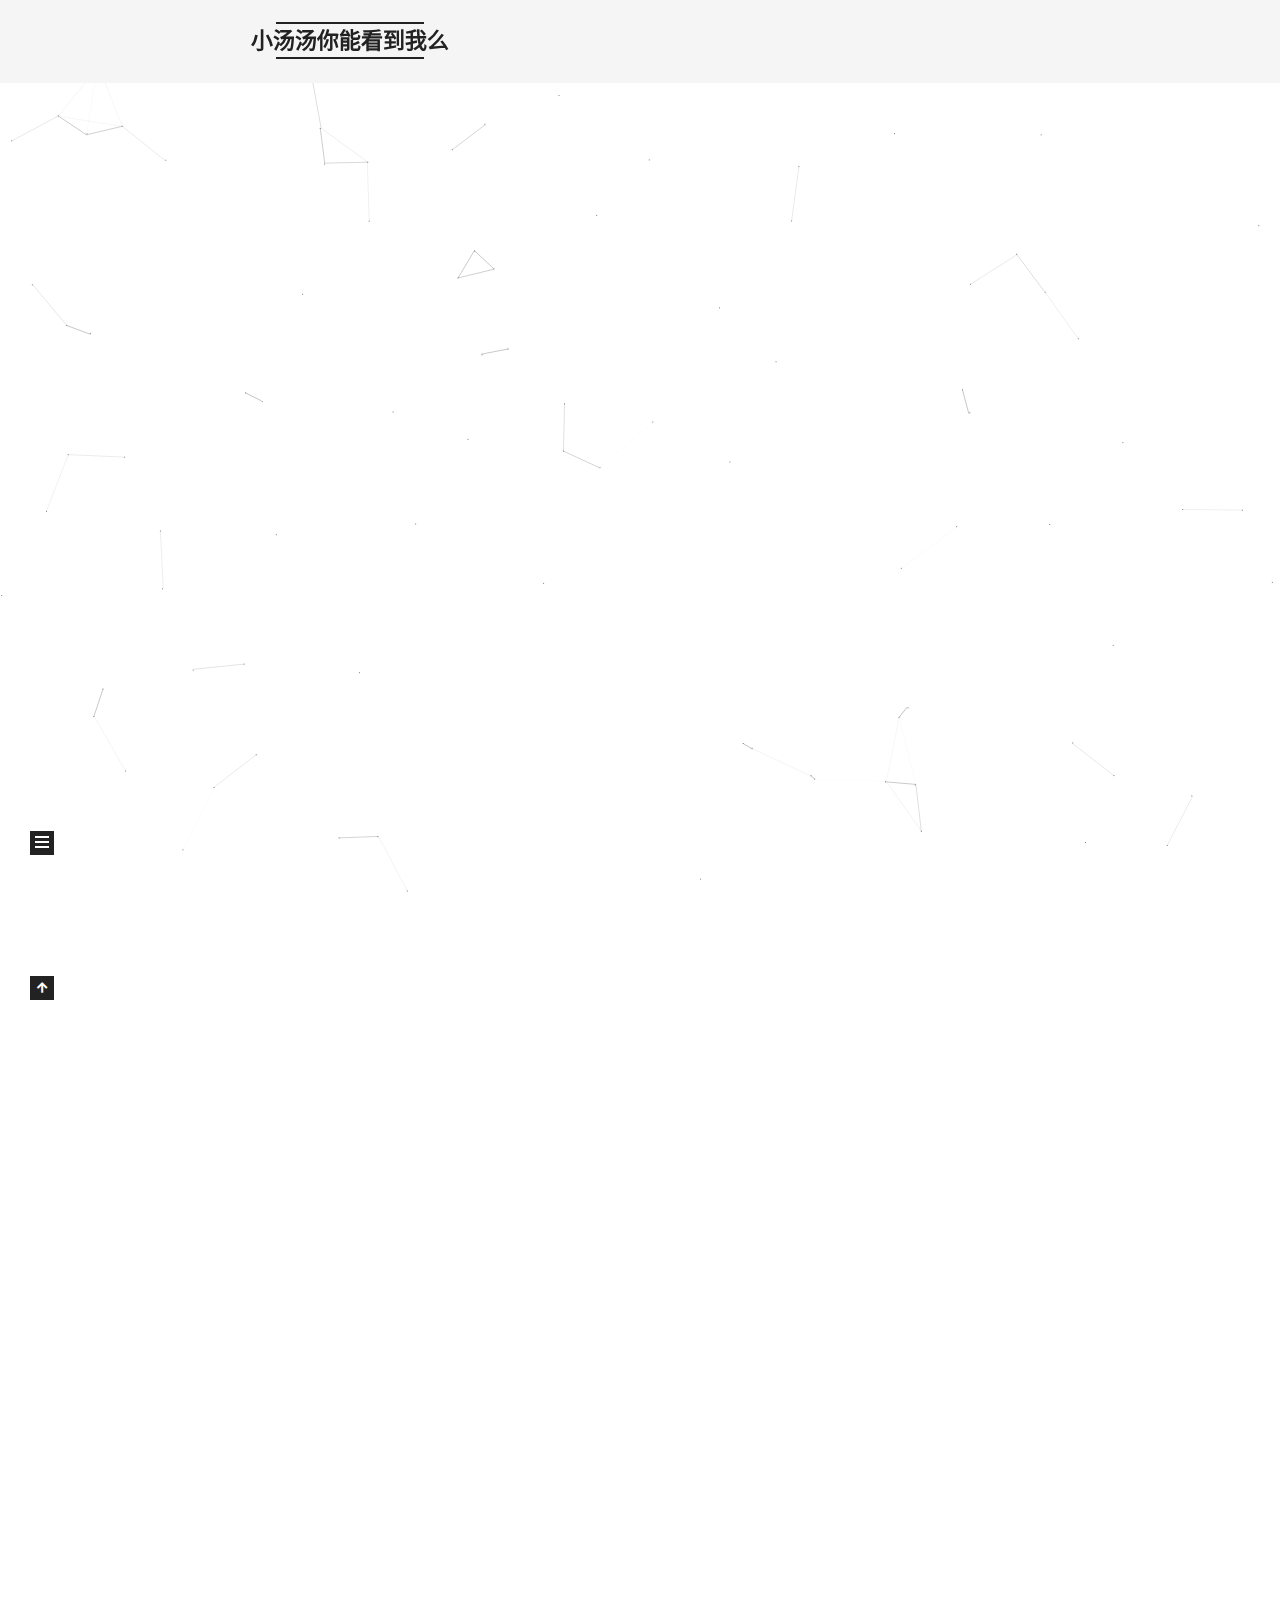
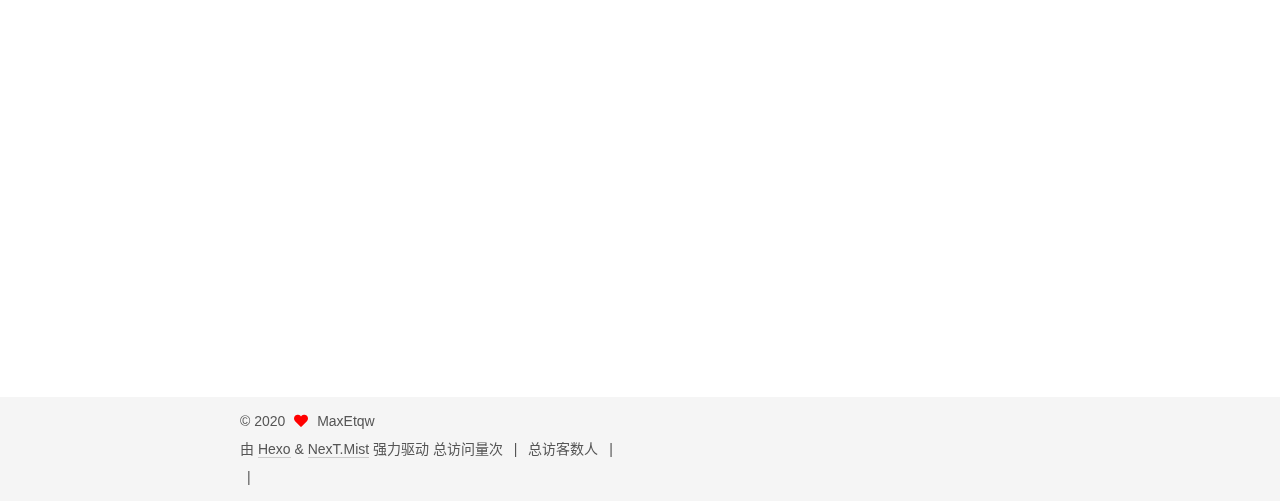
<file: 2020/08/19/随便写点什么/index.html>
<!DOCTYPE html>
<html lang="zh-CN">
<head>
  <meta charset="UTF-8">
<meta name="viewport" content="width=device-width, initial-scale=1, maximum-scale=2">
<meta name="theme-color" content="#222">
<meta name="generator" content="Hexo 5.0.0">
  <link rel="apple-touch-icon" sizes="180x180" href="/images/apple-touch-icon-next.png">
  <link rel="icon" type="image/png" sizes="32x32" href="/images/favicon-32x32-next.png">
  <link rel="icon" type="image/png" sizes="16x16" href="/images/favicon-16x16-next.png">
  <link rel="mask-icon" href="/images/logo.svg" color="#222">

<link rel="stylesheet" href="/css/main.css">


<link rel="stylesheet" href="/lib/font-awesome/css/all.min.css">
  <link rel="stylesheet" href="/lib/pace/pace-theme-minimal.min.css">
  <script src="/lib/pace/pace.min.js"></script>

<script id="hexo-configurations">
    var NexT = window.NexT || {};
    var CONFIG = {"hostname":"yoursite.com","root":"/","scheme":"Mist","version":"7.8.0","exturl":false,"sidebar":{"position":"left","display":"post","padding":18,"offset":12,"onmobile":false},"copycode":{"enable":false,"show_result":false,"style":null},"back2top":{"enable":true,"sidebar":false,"scrollpercent":false},"bookmark":{"enable":false,"color":"#222","save":"auto"},"fancybox":false,"mediumzoom":false,"lazyload":false,"pangu":false,"comments":{"style":"tabs","active":null,"storage":true,"lazyload":false,"nav":null},"algolia":{"hits":{"per_page":10},"labels":{"input_placeholder":"Search for Posts","hits_empty":"We didn't find any results for the search: ${query}","hits_stats":"${hits} results found in ${time} ms"}},"localsearch":{"enable":false,"trigger":"auto","top_n_per_article":1,"unescape":false,"preload":false},"motion":{"enable":true,"async":false,"transition":{"post_block":"fadeIn","post_header":"slideDownIn","post_body":"slideDownIn","coll_header":"slideLeftIn","sidebar":"slideUpIn"}}};
  </script>

  <meta name="description" content="#总结一下信息系统设计的思路 不想写的和教科书一样，视野和高度也达不到写教科书的层次，我就口语化的，以总结我个人的一点工作经验为出发点，简单聊一聊这个问题 ##什么是信息系统不下定义的讲，就是建立、传递、加工、存储信息的系统。这个系统一定是围绕信息存在的，而不是一个真实客观存在的物体。对物体的操作就不在信息系统的能力范围之内了。不过，“如何操作物体”这件事情也是一个信息~##为什么要建立信息系统我">
<meta property="og:type" content="article">
<meta property="og:title" content="信息系统设计思路">
<meta property="og:url" content="http://yoursite.com/2020/08/19/%E9%9A%8F%E4%BE%BF%E5%86%99%E7%82%B9%E4%BB%80%E4%B9%88/index.html">
<meta property="og:site_name" content="小汤汤你能看到我么">
<meta property="og:description" content="#总结一下信息系统设计的思路 不想写的和教科书一样，视野和高度也达不到写教科书的层次，我就口语化的，以总结我个人的一点工作经验为出发点，简单聊一聊这个问题 ##什么是信息系统不下定义的讲，就是建立、传递、加工、存储信息的系统。这个系统一定是围绕信息存在的，而不是一个真实客观存在的物体。对物体的操作就不在信息系统的能力范围之内了。不过，“如何操作物体”这件事情也是一个信息~##为什么要建立信息系统我">
<meta property="og:locale" content="zh_CN">
<meta property="article:published_time" content="2020-08-19T01:40:32.000Z">
<meta property="article:modified_time" content="2020-08-27T08:41:41.425Z">
<meta property="article:author" content="MaxEtqw">
<meta name="twitter:card" content="summary">

<link rel="canonical" href="http://yoursite.com/2020/08/19/%E9%9A%8F%E4%BE%BF%E5%86%99%E7%82%B9%E4%BB%80%E4%B9%88/">


<script id="page-configurations">
  // https://hexo.io/docs/variables.html
  CONFIG.page = {
    sidebar: "",
    isHome : false,
    isPost : true,
    lang   : 'zh-CN'
  };
</script>

  <title>信息系统设计思路 | 小汤汤你能看到我么</title>
  






  <noscript>
  <style>
  .use-motion .brand,
  .use-motion .menu-item,
  .sidebar-inner,
  .use-motion .post-block,
  .use-motion .pagination,
  .use-motion .comments,
  .use-motion .post-header,
  .use-motion .post-body,
  .use-motion .collection-header { opacity: initial; }

  .use-motion .site-title,
  .use-motion .site-subtitle {
    opacity: initial;
    top: initial;
  }

  .use-motion .logo-line-before i { left: initial; }
  .use-motion .logo-line-after i { right: initial; }
  </style>
</noscript>

</head>

<body itemscope itemtype="http://schema.org/WebPage">
  <div class="container use-motion">
    <div class="headband"></div>

    <header class="header" itemscope itemtype="http://schema.org/WPHeader">
      <div class="header-inner"><div class="site-brand-container">
  <div class="site-nav-toggle">
    <div class="toggle" aria-label="切换导航栏">
      <span class="toggle-line toggle-line-first"></span>
      <span class="toggle-line toggle-line-middle"></span>
      <span class="toggle-line toggle-line-last"></span>
    </div>
  </div>

  <div class="site-meta">

    <a href="/" class="brand" rel="start">
      <span class="logo-line-before"><i></i></span>
      <h1 class="site-title">小汤汤你能看到我么</h1>
      <span class="logo-line-after"><i></i></span>
    </a>
      <p class="site-subtitle" itemprop="description">小汤汤快来看</p>
  </div>

  <div class="site-nav-right">
    <div class="toggle popup-trigger">
    </div>
  </div>
</div>




<nav class="site-nav">
  <ul id="menu" class="main-menu menu">
        <li class="menu-item menu-item-home">

    <a href="/" rel="section"><i class="fa fa-home fa-fw"></i>首页</a>

  </li>
        <li class="menu-item menu-item-about">

    <a href="/about/" rel="section"><i class="fa fa-user fa-fw"></i>关于</a>

  </li>
        <li class="menu-item menu-item-tags">

    <a href="/tags/" rel="section"><i class="fa fa-tags fa-fw"></i>标签</a>

  </li>
  </ul>
</nav>




</div>
    </header>

    
  <div class="back-to-top">
    <i class="fa fa-arrow-up"></i>
    <span>0%</span>
  </div>


    <main class="main">
      <div class="main-inner">
        <div class="content-wrap">
          

          <div class="content post posts-expand">
            

    
  
  
  <article itemscope itemtype="http://schema.org/Article" class="post-block" lang="zh-CN">
    <link itemprop="mainEntityOfPage" href="http://yoursite.com/2020/08/19/%E9%9A%8F%E4%BE%BF%E5%86%99%E7%82%B9%E4%BB%80%E4%B9%88/">

    <span hidden itemprop="author" itemscope itemtype="http://schema.org/Person">
      <meta itemprop="image" content="/images/avatar.gif">
      <meta itemprop="name" content="MaxEtqw">
      <meta itemprop="description" content="哈哈我就知道你看的到">
    </span>

    <span hidden itemprop="publisher" itemscope itemtype="http://schema.org/Organization">
      <meta itemprop="name" content="小汤汤你能看到我么">
    </span>
      <header class="post-header">
        <h1 class="post-title" itemprop="name headline">
          信息系统设计思路
        </h1>

        <div class="post-meta">
            <span class="post-meta-item">
              <span class="post-meta-item-icon">
                <i class="far fa-calendar"></i>
              </span>
              <span class="post-meta-item-text">发表于</span>

              <time title="创建时间：2020-08-19 09:40:32" itemprop="dateCreated datePublished" datetime="2020-08-19T09:40:32+08:00">2020-08-19</time>
            </span>
              <span class="post-meta-item">
                <span class="post-meta-item-icon">
                  <i class="far fa-calendar-check"></i>
                </span>
                <span class="post-meta-item-text">更新于</span>
                <time title="修改时间：2020-08-27 16:41:41" itemprop="dateModified" datetime="2020-08-27T16:41:41+08:00">2020-08-27</time>
              </span>

          
            <span class="post-meta-item" title="阅读次数" id="busuanzi_container_page_pv" style="display: none;">
              <span class="post-meta-item-icon">
                <i class="fa fa-eye"></i>
              </span>
              <span class="post-meta-item-text">阅读次数：</span>
              <span id="busuanzi_value_page_pv"></span>
            </span>

        </div>
      </header>

    
    
    
    <div class="post-body" itemprop="articleBody">

      
        <p>#总结一下信息系统设计的思路</p>
<p>不想写的和教科书一样，视野和高度也达不到写教科书的层次，我就口语化的，以总结我个人的一点工作经验为出发点，简单聊一聊这个问题</p>
<p>##什么是信息系统<br>不下定义的讲，就是建立、传递、加工、存储信息的系统。这个系统一定是围绕信息存在的，而不是一个真实客观存在的物体。对物体的操作就不在信息系统的能力范围之内了。不过，“如何操作物体”这件事情也是一个信息~<br>##为什么要建立信息系统<br>我觉得这是一切的起源，这绝对是一个创世问题。“信息”这个东西，从有生命的时候开始，所有的生命都在解决一个问题：“如何传递信息”。举几个简单的例子，细胞通过基因来传递信息，神经系统通过神经递质和电信号传递信息，早期人类通过语言、文字传递信息，后来有了互联网，就是“信息革命”。现代社会的工业生产中，人与人之间、人与机器之间的分工协作是最主要的生产、劳动形式，既然涉及到分工协作，就必然涉及到信息的传递。为了提高生产力，当整个事情的操作环节暂时没有提升的空间，那么，提升信息传递的效率，就成了可及的提高方案。<br>##如何建立信息系统<br>这个问题我可以讲好久。。。又不知道可以从哪里讲起。就简单说说建立一个一般的信息系统的几个步骤吧，这样可以笼统的知道大致过程。不过，真正动手做起来，比写的这些步骤可复杂多了。<br>###用一个仓库来举例子</p>
<blockquote>
<p>这个仓库的过去：<br>来了一批货，货车司机把货物放在卸货场。好，我们现在面对的是堆放在货场的货物，有几个事情需要我们来做：1、验货，主要是数量和是否损坏；2、给司机出一个签收单，把司机打发走；3、在库房里给这批货找个位置；4、登记造册，在库管册里给这批货找个位置，登记存放的物品、位置和数量；5、登记台账流水，何年何月何日，来了一批货，数量如何，放在仓库哪里；6、出一个入库通知单，反馈给经营、管理等部门。</p>
</blockquote>
<p>以上这几个步骤就构成了一个简单的仓库货物入库的业务流程。在实际工作过程中，由浅入深的了解所面对的业务流程，是亘古不变的第一步。毫不夸张的说，我们要成为这个业务线的业务专家，对一切业务细节，了解的越多越好，越深入越好。</p>
<blockquote>
<p>经过了解，一批货物从货车到达到经营部门收悉消息至少需要一个工作日，一般也需要两个工作日。老板觉得这个效率不行，希望能缩短这段时间。</p>
</blockquote>
<p>这时候，客户需求产生了。我们可以发现，在整个业务流程中，最耗时的部分就是各种登记造册，用收货、入库单据来启动下一工作环节。那么，用信息系统代替手工记录、传递信息，就可以满足老板的要求了。<br>（未完待续……）</p>

    </div>

    
    
    

      <footer class="post-footer">

        


        
    <div class="post-nav">
      <div class="post-nav-item">
    <a href="/2020/07/30/%E6%96%B0%E7%9A%84%E5%BC%80%E5%A7%8B/" rel="prev" title="新的开始">
      <i class="fa fa-chevron-left"></i> 新的开始
    </a></div>
      <div class="post-nav-item"></div>
    </div>
      </footer>
    
  </article>
  
  
  



          </div>
          

<script>
  window.addEventListener('tabs:register', () => {
    let { activeClass } = CONFIG.comments;
    if (CONFIG.comments.storage) {
      activeClass = localStorage.getItem('comments_active') || activeClass;
    }
    if (activeClass) {
      let activeTab = document.querySelector(`a[href="#comment-${activeClass}"]`);
      if (activeTab) {
        activeTab.click();
      }
    }
  });
  if (CONFIG.comments.storage) {
    window.addEventListener('tabs:click', event => {
      if (!event.target.matches('.tabs-comment .tab-content .tab-pane')) return;
      let commentClass = event.target.classList[1];
      localStorage.setItem('comments_active', commentClass);
    });
  }
</script>

        </div>
          
  
  <div class="toggle sidebar-toggle">
    <span class="toggle-line toggle-line-first"></span>
    <span class="toggle-line toggle-line-middle"></span>
    <span class="toggle-line toggle-line-last"></span>
  </div>

  <aside class="sidebar">
    <div class="sidebar-inner">

      <ul class="sidebar-nav motion-element">
        <li class="sidebar-nav-toc">
          文章目录
        </li>
        <li class="sidebar-nav-overview">
          站点概览
        </li>
      </ul>

      <!--noindex-->
      <div class="post-toc-wrap sidebar-panel">
      </div>
      <!--/noindex-->

      <div class="site-overview-wrap sidebar-panel">
        <div class="site-author motion-element" itemprop="author" itemscope itemtype="http://schema.org/Person">
  <p class="site-author-name" itemprop="name">MaxEtqw</p>
  <div class="site-description" itemprop="description">哈哈我就知道你看的到</div>
</div>
<div class="site-state-wrap motion-element">
  <nav class="site-state">
      <div class="site-state-item site-state-posts">
          <a href="/archives">
          <span class="site-state-item-count">2</span>
          <span class="site-state-item-name">日志</span>
        </a>
      </div>
  </nav>
</div>
  <div class="links-of-author motion-element">
      <span class="links-of-author-item">
        <a href="mailto:maxetqw@live.cn" title="E-Mail → mailto:maxetqw@live.cn" rel="noopener" target="_blank"><i class="fa fa-envelope fa-fw"></i>E-Mail</a>
      </span>
  </div>



      </div>

    </div>
  </aside>
  <div id="sidebar-dimmer"></div>


      </div>
    </main>

    <footer class="footer">
      <div class="footer-inner">
        

        

<div class="copyright">
  
  &copy; 
  <span itemprop="copyrightYear">2020</span>
  <span class="with-love">
    <i class="fa fa-heart"></i>
  </span>
  <span class="author" itemprop="copyrightHolder">MaxEtqw</span>
</div>
  <div class="powered-by">由 <a href="https://hexo.io/" class="theme-link" rel="noopener" target="_blank">Hexo</a> & <a href="https://mist.theme-next.org/" class="theme-link" rel="noopener" target="_blank">NexT.Mist</a> 强力驱动
  </div>


    <script async src="//dn-lbstatics.qbox.me/busuanzi/2.3/busuanzi.pure.mini.js"></script>

    <span id="busuanzi_container_site_pv">总访问量<span id="busuanzi_value_site_pv"></span>次</span>
    <span class="post-meta-divider">|</span>
    <span id="busuanzi_container_site_uv">总访客数<span id="busuanzi_value_site_uv"></span>人</span>
    <span class="post-meta-divider">|</span>
<!-- 不蒜子计数初始值纠正 -->
<script>
$(document).ready(function() {

    var int = setInterval(fixCount, 50);  // 50ms周期检测函数
    var countOffset = 20000;  // 初始化首次数据

    function fixCount() {            
       if (document.getElementById("busuanzi_container_site_pv").style.display != "none")
        {
            $("#busuanzi_value_site_pv").html(parseInt($("#busuanzi_value_site_pv").html()) + countOffset); 
            clearInterval(int);
        }                  
        if ($("#busuanzi_container_site_pv").css("display") != "none")
        {
            $("#busuanzi_value_site_uv").html(parseInt($("#busuanzi_value_site_uv").html()) + countOffset); // 加上初始数据 
            clearInterval(int); // 停止检测
        }  
    }
       	
});
</script> 

        
<div class="busuanzi-count">
  <script async src="https://busuanzi.ibruce.info/busuanzi/2.3/busuanzi.pure.mini.js"></script>
    <span class="post-meta-item" id="busuanzi_container_site_uv" style="display: none;">
      <span class="post-meta-item-icon">
        <i class="fa fa-user"></i>
      </span>
      <span class="site-uv" title="总访客量">
        <span id="busuanzi_value_site_uv"></span>
      </span>
    </span>
    <span class="post-meta-divider">|</span>
    <span class="post-meta-item" id="busuanzi_container_site_pv" style="display: none;">
      <span class="post-meta-item-icon">
        <i class="fa fa-eye"></i>
      </span>
      <span class="site-pv" title="总访问量">
        <span id="busuanzi_value_site_pv"></span>
      </span>
    </span>
</div>








      </div>
    </footer>
  </div>

  
  
  <script color='0,0,0' opacity='0.5' zIndex='-1' count='99' src="/lib/canvas-nest/canvas-nest.min.js"></script>
  <script src="/lib/anime.min.js"></script>
  <script src="/lib/velocity/velocity.min.js"></script>
  <script src="/lib/velocity/velocity.ui.min.js"></script>

<script src="/js/utils.js"></script>

<script src="/js/motion.js"></script>


<script src="/js/schemes/muse.js"></script>


<script src="/js/next-boot.js"></script>




  















  

  

</body>
</html>
</file>
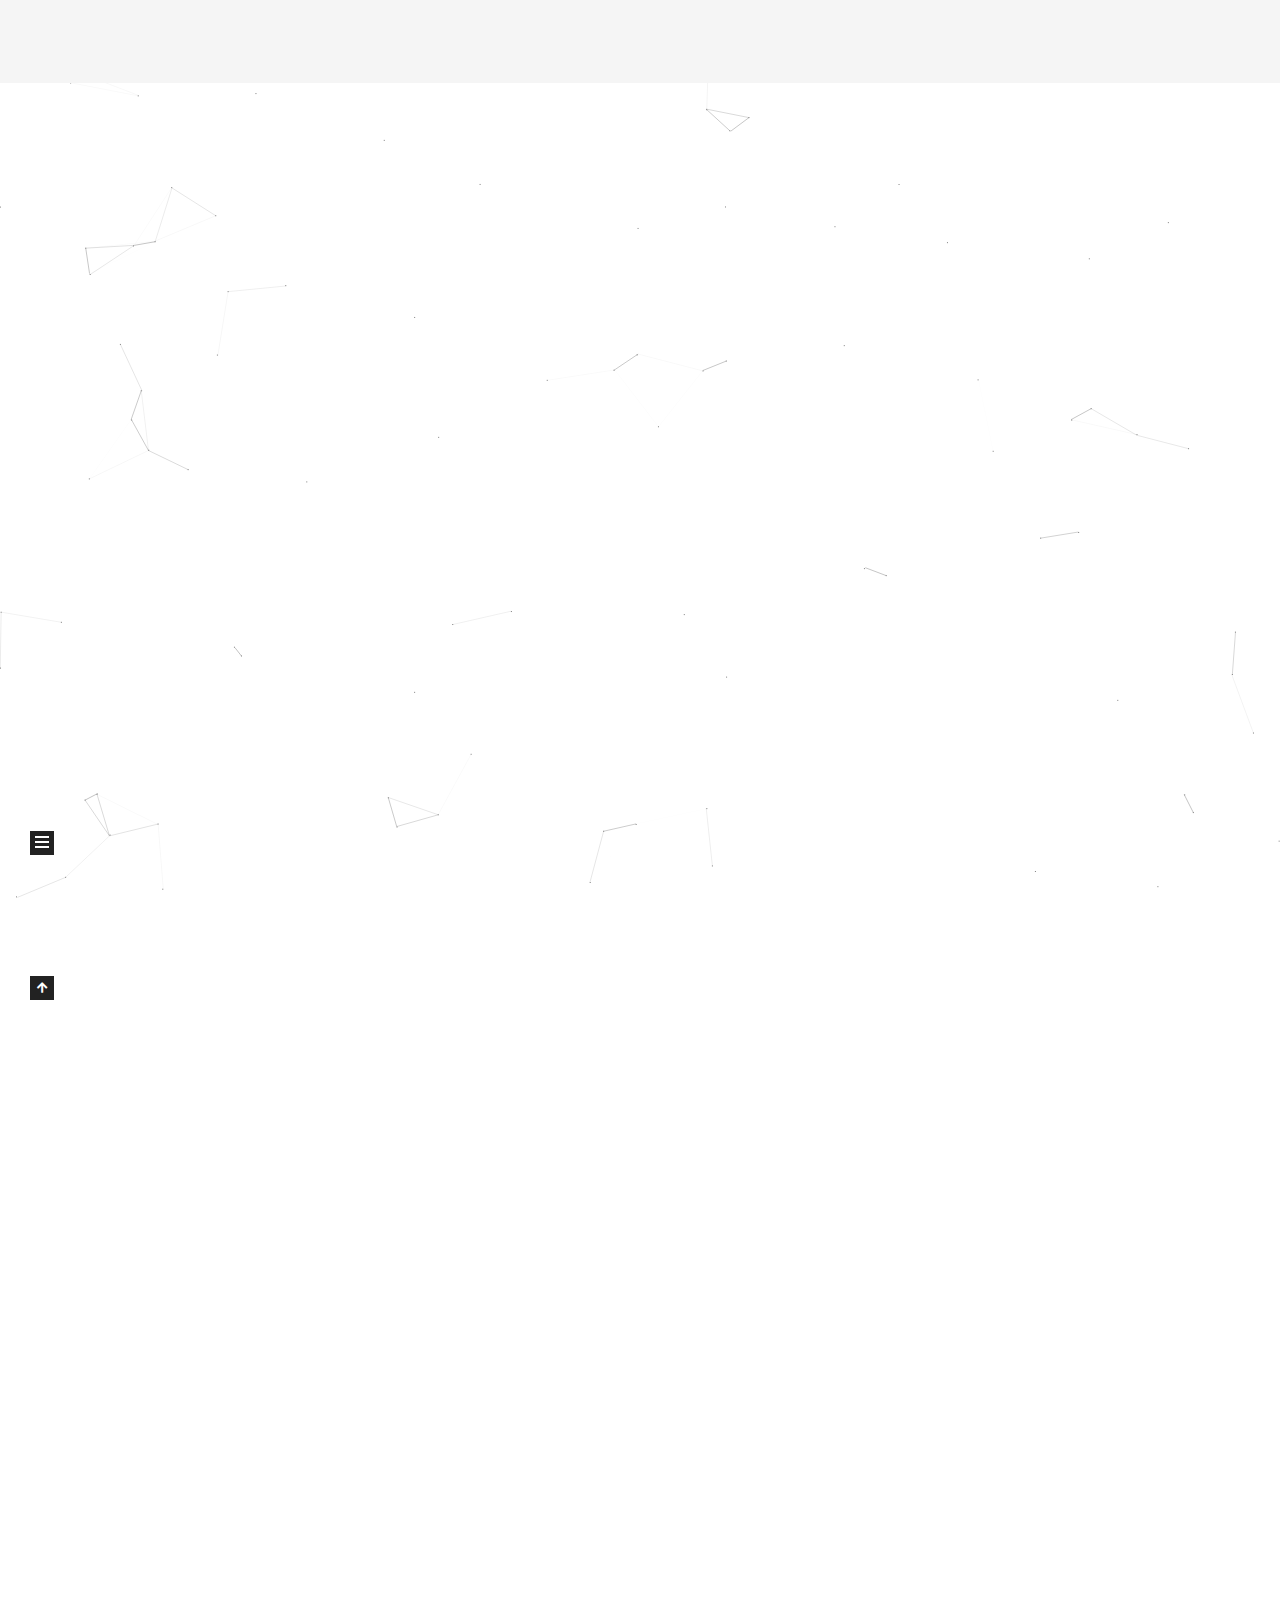
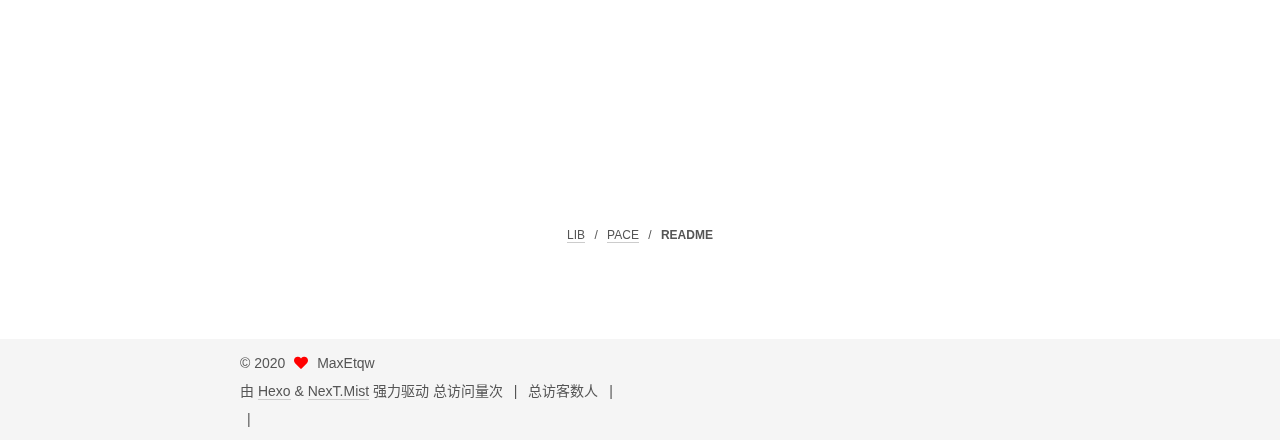
<file: lib/pace/README.html>
<!DOCTYPE html>
<html lang="zh-CN">
<head>
  <meta charset="UTF-8">
<meta name="viewport" content="width=device-width, initial-scale=1, maximum-scale=2">
<meta name="theme-color" content="#222">
<meta name="generator" content="Hexo 5.0.0">
  <link rel="apple-touch-icon" sizes="180x180" href="/images/apple-touch-icon-next.png">
  <link rel="icon" type="image/png" sizes="32x32" href="/images/favicon-32x32-next.png">
  <link rel="icon" type="image/png" sizes="16x16" href="/images/favicon-16x16-next.png">
  <link rel="mask-icon" href="/images/logo.svg" color="#222">

<link rel="stylesheet" href="/css/main.css">


<link rel="stylesheet" href="/lib/font-awesome/css/all.min.css">
  <link rel="stylesheet" href="/lib/pace/pace-theme-minimal.min.css">
  <script src="/lib/pace/pace.min.js"></script>

<script id="hexo-configurations">
    var NexT = window.NexT || {};
    var CONFIG = {"hostname":"yoursite.com","root":"/","scheme":"Mist","version":"7.8.0","exturl":false,"sidebar":{"position":"left","display":"post","padding":18,"offset":12,"onmobile":false},"copycode":{"enable":false,"show_result":false,"style":null},"back2top":{"enable":true,"sidebar":false,"scrollpercent":false},"bookmark":{"enable":false,"color":"#222","save":"auto"},"fancybox":false,"mediumzoom":false,"lazyload":false,"pangu":false,"comments":{"style":"tabs","active":null,"storage":true,"lazyload":false,"nav":null},"algolia":{"hits":{"per_page":10},"labels":{"input_placeholder":"Search for Posts","hits_empty":"We didn't find any results for the search: ${query}","hits_stats":"${hits} results found in ${time} ms"}},"localsearch":{"enable":false,"trigger":"auto","top_n_per_article":1,"unescape":false,"preload":false},"motion":{"enable":true,"async":false,"transition":{"post_block":"fadeIn","post_header":"slideDownIn","post_body":"slideDownIn","coll_header":"slideLeftIn","sidebar":"slideUpIn"}}};
  </script>

  <meta name="description" content="Progress bar for NexT  Installation  If you want to use the CDN instead of clone this repo, please jump to the Step 3.  Step 1 &amp;rarr; Go to NexT dir  Change dir to NexT directory. There must be layout">
<meta property="og:type" content="website">
<meta property="og:title" content="小汤汤你能看到我么">
<meta property="og:url" content="http://yoursite.com/lib/pace/README.html">
<meta property="og:site_name" content="小汤汤你能看到我么">
<meta property="og:description" content="Progress bar for NexT  Installation  If you want to use the CDN instead of clone this repo, please jump to the Step 3.  Step 1 &amp;rarr; Go to NexT dir  Change dir to NexT directory. There must be layout">
<meta property="og:locale" content="zh_CN">
<meta property="article:published_time" content="2020-07-30T08:17:23.514Z">
<meta property="article:modified_time" content="2020-07-30T08:17:23.514Z">
<meta property="article:author" content="MaxEtqw">
<meta name="twitter:card" content="summary">

<link rel="canonical" href="http://yoursite.com/lib/pace/README">


<script id="page-configurations">
  // https://hexo.io/docs/variables.html
  CONFIG.page = {
    sidebar: "",
    isHome : false,
    isPost : false,
    lang   : 'zh-CN'
  };
</script>

  <title> | 小汤汤你能看到我么
</title>
  






  <noscript>
  <style>
  .use-motion .brand,
  .use-motion .menu-item,
  .sidebar-inner,
  .use-motion .post-block,
  .use-motion .pagination,
  .use-motion .comments,
  .use-motion .post-header,
  .use-motion .post-body,
  .use-motion .collection-header { opacity: initial; }

  .use-motion .site-title,
  .use-motion .site-subtitle {
    opacity: initial;
    top: initial;
  }

  .use-motion .logo-line-before i { left: initial; }
  .use-motion .logo-line-after i { right: initial; }
  </style>
</noscript>

</head>

<body itemscope itemtype="http://schema.org/WebPage">
  <div class="container use-motion">
    <div class="headband"></div>

    <header class="header" itemscope itemtype="http://schema.org/WPHeader">
      <div class="header-inner"><div class="site-brand-container">
  <div class="site-nav-toggle">
    <div class="toggle" aria-label="切换导航栏">
      <span class="toggle-line toggle-line-first"></span>
      <span class="toggle-line toggle-line-middle"></span>
      <span class="toggle-line toggle-line-last"></span>
    </div>
  </div>

  <div class="site-meta">

    <a href="/" class="brand" rel="start">
      <span class="logo-line-before"><i></i></span>
      <h1 class="site-title">小汤汤你能看到我么</h1>
      <span class="logo-line-after"><i></i></span>
    </a>
      <p class="site-subtitle" itemprop="description">小汤汤快来看</p>
  </div>

  <div class="site-nav-right">
    <div class="toggle popup-trigger">
    </div>
  </div>
</div>




<nav class="site-nav">
  <ul id="menu" class="main-menu menu">
        <li class="menu-item menu-item-home">

    <a href="/" rel="section"><i class="fa fa-home fa-fw"></i>首页</a>

  </li>
        <li class="menu-item menu-item-about">

    <a href="/about/" rel="section"><i class="fa fa-user fa-fw"></i>关于</a>

  </li>
        <li class="menu-item menu-item-tags">

    <a href="/tags/" rel="section"><i class="fa fa-tags fa-fw"></i>标签</a>

  </li>
  </ul>
</nav>




</div>
    </header>

    
  <div class="back-to-top">
    <i class="fa fa-arrow-up"></i>
    <span>0%</span>
  </div>


    <main class="main">
      <div class="main-inner">
        <div class="content-wrap">
          
  
  

          <div class="content page posts-expand">
            

    
    
    
    <div class="post-block" lang="zh-CN">
      <header class="post-header">

<h1 class="post-title" itemprop="name headline">
</h1>

<div class="post-meta">
  
  <ul class="breadcrumb">
          
            <li><a href="/lib/">LIB</a></li>
            <li><a href="/lib/pace/">PACE</a></li>
            <li>README</li>
          
  </ul>

</div>

</header>

      
      
      
      <div class="post-body">
          <h1 align="center"><a target="_blank" rel="noopener" href="https://github.com/HubSpot/pace">Progress bar</a> for <a target="_blank" rel="noopener" href="https://github.com/theme-next">NexT</a></h1>

<h1 align="center">Installation</h1>

<h2>If you want to use the CDN instead of clone this repo, please jump to the Step 3.</h2>

<h2 align="center">Step 1 &rarr; Go to NexT dir</h2>

<p>Change dir to <strong>NexT</strong> directory. There must be <code>layout</code>, <code>source</code>, <code>languages</code> and other directories:</p>
<figure class="highlight sh"><table><tr><td class="gutter"><pre><span class="line">1</span><br><span class="line">2</span><br><span class="line">3</span><br></pre></td><td class="code"><pre><span class="line">$ <span class="built_in">cd</span> themes/next</span><br><span class="line">$ ls</span><br><span class="line">_config.yml  crowdin.yml  docs  gulpfile.js  languages  layout  LICENSE.md  package.json  README.md  scripts  <span class="built_in">source</span></span><br></pre></td></tr></table></figure>

<h2 align="center">Step 2 &rarr; Get module</h2>

<p>Install module to <code>source/lib</code> directory:</p>
<figure class="highlight sh"><table><tr><td class="gutter"><pre><span class="line">1</span><br></pre></td><td class="code"><pre><span class="line">$ git <span class="built_in">clone</span> https://github.com/theme-next/theme-next-pace <span class="built_in">source</span>/lib/pace</span><br></pre></td></tr></table></figure>

<h2 align="center">Step 3 &rarr; Set it up</h2>

<p>Enable module in <strong>NexT</strong> <code>_config.yml</code> file and select your theme:</p>
<figure class="highlight yml"><table><tr><td class="gutter"><pre><span class="line">1</span><br><span class="line">2</span><br><span class="line">3</span><br><span class="line">4</span><br><span class="line">5</span><br><span class="line">6</span><br></pre></td><td class="code"><pre><span class="line"><span class="attr">pace:</span></span><br><span class="line">  <span class="attr">enable:</span> <span class="literal">true</span></span><br><span class="line">  <span class="comment"># Themes list:</span></span><br><span class="line">  <span class="comment"># big-counter | bounce | barber-shop | center-atom | center-circle | center-radar | center-simple</span></span><br><span class="line">  <span class="comment"># corner-indicator | fill-left | flat-top | flash | loading-bar | mac-osx | material | minimal</span></span><br><span class="line">  <span class="attr">theme:</span> <span class="string">minimal</span></span><br></pre></td></tr></table></figure>

<p><strong>And, if you wants to use the CDN, then need to set:</strong> (you also need to find your corresponding theme css link in <a target="_blank" rel="noopener" href="https://www.jsdelivr.com/package/npm/pace-js?path=themes">jsdelivr</a>)</p>
<figure class="highlight yml"><table><tr><td class="gutter"><pre><span class="line">1</span><br><span class="line">2</span><br><span class="line">3</span><br><span class="line">4</span><br></pre></td><td class="code"><pre><span class="line"><span class="attr">vendors:</span></span><br><span class="line">  <span class="string">...</span></span><br><span class="line">  <span class="attr">pace:</span> <span class="string">//cdn.jsdelivr.net/npm/pace-js@1/pace.min.js</span></span><br><span class="line">  <span class="attr">pace_css:</span> <span class="string">//cdn.jsdelivr.net/npm/pace-js@1/themes/blue/pace-theme-minimal.css</span></span><br></pre></td></tr></table></figure>

<h1 align="center">Update</h1>

<figure class="highlight sh"><table><tr><td class="gutter"><pre><span class="line">1</span><br><span class="line">2</span><br></pre></td><td class="code"><pre><span class="line">$ <span class="built_in">cd</span> themes/next/<span class="built_in">source</span>/lib/pace</span><br><span class="line">$ git pull</span><br></pre></td></tr></table></figure>

      </div>
      
      
      
    </div>
    
  <ul class="breadcrumb">
          
            <li><a href="/lib/">LIB</a></li>
            <li><a href="/lib/pace/">PACE</a></li>
            <li>README</li>
          
  </ul>

    
    
    


          </div>
          

<script>
  window.addEventListener('tabs:register', () => {
    let { activeClass } = CONFIG.comments;
    if (CONFIG.comments.storage) {
      activeClass = localStorage.getItem('comments_active') || activeClass;
    }
    if (activeClass) {
      let activeTab = document.querySelector(`a[href="#comment-${activeClass}"]`);
      if (activeTab) {
        activeTab.click();
      }
    }
  });
  if (CONFIG.comments.storage) {
    window.addEventListener('tabs:click', event => {
      if (!event.target.matches('.tabs-comment .tab-content .tab-pane')) return;
      let commentClass = event.target.classList[1];
      localStorage.setItem('comments_active', commentClass);
    });
  }
</script>

        </div>
          
  
  <div class="toggle sidebar-toggle">
    <span class="toggle-line toggle-line-first"></span>
    <span class="toggle-line toggle-line-middle"></span>
    <span class="toggle-line toggle-line-last"></span>
  </div>

  <aside class="sidebar">
    <div class="sidebar-inner">

      <ul class="sidebar-nav motion-element">
        <li class="sidebar-nav-toc">
          文章目录
        </li>
        <li class="sidebar-nav-overview">
          站点概览
        </li>
      </ul>

      <!--noindex-->
      <div class="post-toc-wrap sidebar-panel">
          <div class="post-toc motion-element"><ol class="nav"><li class="nav-item nav-level-1"><a class="nav-link"><span class="nav-number">1.</span> <span class="nav-text">Progress bar for NexT</span></a></li><li class="nav-item nav-level-1"><a class="nav-link"><span class="nav-number">2.</span> <span class="nav-text">Installation</span></a><ol class="nav-child"><li class="nav-item nav-level-2"><a class="nav-link"><span class="nav-number">2.1.</span> <span class="nav-text">If you want to use the CDN instead of clone this repo, please jump to the Step 3.</span></a></li><li class="nav-item nav-level-2"><a class="nav-link"><span class="nav-number">2.2.</span> <span class="nav-text">Step 1 &amp;rarr; Go to NexT dir</span></a></li><li class="nav-item nav-level-2"><a class="nav-link"><span class="nav-number">2.3.</span> <span class="nav-text">Step 2 &amp;rarr; Get module</span></a></li><li class="nav-item nav-level-2"><a class="nav-link"><span class="nav-number">2.4.</span> <span class="nav-text">Step 3 &amp;rarr; Set it up</span></a></li></ol></li><li class="nav-item nav-level-1"><a class="nav-link"><span class="nav-number">3.</span> <span class="nav-text">Update</span></a></li></ol></div>
      </div>
      <!--/noindex-->

      <div class="site-overview-wrap sidebar-panel">
        <div class="site-author motion-element" itemprop="author" itemscope itemtype="http://schema.org/Person">
  <p class="site-author-name" itemprop="name">MaxEtqw</p>
  <div class="site-description" itemprop="description">哈哈我就知道你看的到</div>
</div>
<div class="site-state-wrap motion-element">
  <nav class="site-state">
      <div class="site-state-item site-state-posts">
          <a href="/archives">
          <span class="site-state-item-count">2</span>
          <span class="site-state-item-name">日志</span>
        </a>
      </div>
  </nav>
</div>
  <div class="links-of-author motion-element">
      <span class="links-of-author-item">
        <a href="mailto:maxetqw@live.cn" title="E-Mail → mailto:maxetqw@live.cn" rel="noopener" target="_blank"><i class="fa fa-envelope fa-fw"></i>E-Mail</a>
      </span>
  </div>



      </div>

    </div>
  </aside>
  <div id="sidebar-dimmer"></div>


      </div>
    </main>

    <footer class="footer">
      <div class="footer-inner">
        

        

<div class="copyright">
  
  &copy; 
  <span itemprop="copyrightYear">2020</span>
  <span class="with-love">
    <i class="fa fa-heart"></i>
  </span>
  <span class="author" itemprop="copyrightHolder">MaxEtqw</span>
</div>
  <div class="powered-by">由 <a href="https://hexo.io/" class="theme-link" rel="noopener" target="_blank">Hexo</a> & <a href="https://mist.theme-next.org/" class="theme-link" rel="noopener" target="_blank">NexT.Mist</a> 强力驱动
  </div>


    <script async src="//dn-lbstatics.qbox.me/busuanzi/2.3/busuanzi.pure.mini.js"></script>

    <span id="busuanzi_container_site_pv">总访问量<span id="busuanzi_value_site_pv"></span>次</span>
    <span class="post-meta-divider">|</span>
    <span id="busuanzi_container_site_uv">总访客数<span id="busuanzi_value_site_uv"></span>人</span>
    <span class="post-meta-divider">|</span>
<!-- 不蒜子计数初始值纠正 -->
<script>
$(document).ready(function() {

    var int = setInterval(fixCount, 50);  // 50ms周期检测函数
    var countOffset = 20000;  // 初始化首次数据

    function fixCount() {            
       if (document.getElementById("busuanzi_container_site_pv").style.display != "none")
        {
            $("#busuanzi_value_site_pv").html(parseInt($("#busuanzi_value_site_pv").html()) + countOffset); 
            clearInterval(int);
        }                  
        if ($("#busuanzi_container_site_pv").css("display") != "none")
        {
            $("#busuanzi_value_site_uv").html(parseInt($("#busuanzi_value_site_uv").html()) + countOffset); // 加上初始数据 
            clearInterval(int); // 停止检测
        }  
    }
       	
});
</script> 

        
<div class="busuanzi-count">
  <script async src="https://busuanzi.ibruce.info/busuanzi/2.3/busuanzi.pure.mini.js"></script>
    <span class="post-meta-item" id="busuanzi_container_site_uv" style="display: none;">
      <span class="post-meta-item-icon">
        <i class="fa fa-user"></i>
      </span>
      <span class="site-uv" title="总访客量">
        <span id="busuanzi_value_site_uv"></span>
      </span>
    </span>
    <span class="post-meta-divider">|</span>
    <span class="post-meta-item" id="busuanzi_container_site_pv" style="display: none;">
      <span class="post-meta-item-icon">
        <i class="fa fa-eye"></i>
      </span>
      <span class="site-pv" title="总访问量">
        <span id="busuanzi_value_site_pv"></span>
      </span>
    </span>
</div>








      </div>
    </footer>
  </div>

  
  
  <script color='0,0,0' opacity='0.5' zIndex='-1' count='99' src="/lib/canvas-nest/canvas-nest.min.js"></script>
  <script src="/lib/anime.min.js"></script>
  <script src="/lib/velocity/velocity.min.js"></script>
  <script src="/lib/velocity/velocity.ui.min.js"></script>

<script src="/js/utils.js"></script>

<script src="/js/motion.js"></script>


<script src="/js/schemes/muse.js"></script>


<script src="/js/next-boot.js"></script>




  















  

  

</body>
</html>
</file>
<file: css/main.css>
:root {
  --body-bg-color: #fff;
  --content-bg-color: #f5f5f5;
  --card-bg-color: #f5f5f5;
  --text-color: #555;
  --blockquote-color: #666;
  --link-color: #555;
  --link-hover-color: #222;
  --brand-color: #222;
  --brand-hover-color: #222;
  --table-row-odd-bg-color: #f9f9f9;
  --table-row-hover-bg-color: #f5f5f5;
  --menu-item-bg-color: #ddd;
  --btn-default-bg: transparent;
  --btn-default-color: var(--link-color);
  --btn-default-border-color: var(--link-color);
  --btn-default-hover-bg: transparent;
  --btn-default-hover-color: var(--link-hover-color);
  --btn-default-hover-border-color: var(--link-hover-color);
}
@media (prefers-color-scheme: dark) {
  :root {
    --body-bg-color: #282828;
    --content-bg-color: #333;
    --card-bg-color: #555;
    --text-color: #ccc;
    --blockquote-color: #bbb;
    --link-color: #ccc;
    --link-hover-color: #eee;
    --brand-color: #ddd;
    --brand-hover-color: #ddd;
    --table-row-odd-bg-color: #282828;
    --table-row-hover-bg-color: #363636;
    --menu-item-bg-color: #555;
    --btn-default-bg: #222;
    --btn-default-color: #ccc;
    --btn-default-border-color: #555;
    --btn-default-hover-bg: #666;
    --btn-default-hover-color: #ccc;
    --btn-default-hover-border-color: #666;
  }
  img {
    opacity: 0.75;
  }
  img:hover {
    opacity: 0.9;
  }
}
html {
  line-height: 1.15; /* 1 */
  -webkit-text-size-adjust: 100%; /* 2 */
}
body {
  margin: 0;
}
main {
  display: block;
}
h1 {
  font-size: 2em;
  margin: 0.67em 0;
}
hr {
  box-sizing: content-box; /* 1 */
  height: 0; /* 1 */
  overflow: visible; /* 2 */
}
pre {
  font-family: monospace, monospace; /* 1 */
  font-size: 1em; /* 2 */
}
a {
  background: transparent;
}
abbr[title] {
  border-bottom: none; /* 1 */
  text-decoration: underline; /* 2 */
  text-decoration: underline dotted; /* 2 */
}
b,
strong {
  font-weight: bolder;
}
code,
kbd,
samp {
  font-family: monospace, monospace; /* 1 */
  font-size: 1em; /* 2 */
}
small {
  font-size: 80%;
}
sub,
sup {
  font-size: 75%;
  line-height: 0;
  position: relative;
  vertical-align: baseline;
}
sub {
  bottom: -0.25em;
}
sup {
  top: -0.5em;
}
img {
  border-style: none;
}
button,
input,
optgroup,
select,
textarea {
  font-family: inherit; /* 1 */
  font-size: 100%; /* 1 */
  line-height: 1.15; /* 1 */
  margin: 0; /* 2 */
}
button,
input {
/* 1 */
  overflow: visible;
}
button,
select {
/* 1 */
  text-transform: none;
}
button,
[type='button'],
[type='reset'],
[type='submit'] {
  -webkit-appearance: button;
}
button::-moz-focus-inner,
[type='button']::-moz-focus-inner,
[type='reset']::-moz-focus-inner,
[type='submit']::-moz-focus-inner {
  border-style: none;
  padding: 0;
}
button:-moz-focusring,
[type='button']:-moz-focusring,
[type='reset']:-moz-focusring,
[type='submit']:-moz-focusring {
  outline: 1px dotted ButtonText;
}
fieldset {
  padding: 0.35em 0.75em 0.625em;
}
legend {
  box-sizing: border-box; /* 1 */
  color: inherit; /* 2 */
  display: table; /* 1 */
  max-width: 100%; /* 1 */
  padding: 0; /* 3 */
  white-space: normal; /* 1 */
}
progress {
  vertical-align: baseline;
}
textarea {
  overflow: auto;
}
[type='checkbox'],
[type='radio'] {
  box-sizing: border-box; /* 1 */
  padding: 0; /* 2 */
}
[type='number']::-webkit-inner-spin-button,
[type='number']::-webkit-outer-spin-button {
  height: auto;
}
[type='search'] {
  outline-offset: -2px; /* 2 */
  -webkit-appearance: textfield; /* 1 */
}
[type='search']::-webkit-search-decoration {
  -webkit-appearance: none;
}
::-webkit-file-upload-button {
  font: inherit; /* 2 */
  -webkit-appearance: button; /* 1 */
}
details {
  display: block;
}
summary {
  display: list-item;
}
template {
  display: none;
}
[hidden] {
  display: none;
}
::selection {
  background: #262a30;
  color: #eee;
}
html,
body {
  height: 100%;
}
body {
  background: var(--body-bg-color);
  color: var(--text-color);
  font-family: 'Lato', "PingFang SC", "Microsoft YaHei", sans-serif;
  font-size: 1em;
  line-height: 2;
}
@media (max-width: 991px) {
  body {
    padding-left: 0 !important;
    padding-right: 0 !important;
  }
}
h1,
h2,
h3,
h4,
h5,
h6 {
  font-family: 'Lato', "PingFang SC", "Microsoft YaHei", sans-serif;
  font-weight: bold;
  line-height: 1.5;
  margin: 20px 0 15px;
}
h1 {
  font-size: 1.5em;
}
h2 {
  font-size: 1.375em;
}
h3 {
  font-size: 1.25em;
}
h4 {
  font-size: 1.125em;
}
h5 {
  font-size: 1em;
}
h6 {
  font-size: 0.875em;
}
p {
  margin: 0 0 20px 0;
}
a,
span.exturl {
  border-bottom: 1px solid #ccc;
  color: var(--link-color);
  outline: 0;
  text-decoration: none;
  overflow-wrap: break-word;
  word-wrap: break-word;
  cursor: pointer;
}
a:hover,
span.exturl:hover {
  border-bottom-color: var(--link-hover-color);
  color: var(--link-hover-color);
}
iframe,
img,
video {
  display: block;
  margin-left: auto;
  margin-right: auto;
  max-width: 100%;
}
hr {
  background-image: repeating-linear-gradient(-45deg, #ddd, #ddd 4px, transparent 4px, transparent 8px);
  border: 0;
  height: 3px;
  margin: 40px 0;
}
blockquote {
  border-left: 4px solid #ddd;
  color: var(--blockquote-color);
  margin: 0;
  padding: 0 15px;
}
blockquote cite::before {
  content: '-';
  padding: 0 5px;
}
dt {
  font-weight: bold;
}
dd {
  margin: 0;
  padding: 0;
}
kbd {
  background-color: #f5f5f5;
  background-image: linear-gradient(#eee, #fff, #eee);
  border: 1px solid #ccc;
  border-radius: 0.2em;
  box-shadow: 0.1em 0.1em 0.2em rgba(0,0,0,0.1);
  color: #555;
  font-family: inherit;
  padding: 0.1em 0.3em;
  white-space: nowrap;
}
.table-container {
  overflow: auto;
}
table {
  border-collapse: collapse;
  border-spacing: 0;
  font-size: 0.875em;
  margin: 0 0 20px 0;
  width: 100%;
}
tbody tr:nth-of-type(odd) {
  background: var(--table-row-odd-bg-color);
}
tbody tr:hover {
  background: var(--table-row-hover-bg-color);
}
caption,
th,
td {
  font-weight: normal;
  padding: 8px;
  vertical-align: middle;
}
th,
td {
  border: 1px solid #ddd;
  border-bottom: 3px solid #ddd;
}
th {
  font-weight: 700;
  padding-bottom: 10px;
}
td {
  border-bottom-width: 1px;
}
.btn {
  background: var(--btn-default-bg);
  border: 2px solid var(--btn-default-border-color);
  border-radius: 0;
  color: var(--btn-default-color);
  display: inline-block;
  font-size: 0.875em;
  line-height: 2;
  padding: 0 20px;
  text-decoration: none;
  transition-property: background-color;
  transition-delay: 0s;
  transition-duration: 0.2s;
  transition-timing-function: ease-in-out;
}
.btn:hover {
  background: var(--btn-default-hover-bg);
  border-color: var(--btn-default-hover-border-color);
  color: var(--btn-default-hover-color);
}
.btn + .btn {
  margin: 0 0 8px 8px;
}
.btn .fa-fw {
  text-align: left;
  width: 1.285714285714286em;
}
.toggle {
  line-height: 0;
}
.toggle .toggle-line {
  background: #fff;
  display: inline-block;
  height: 2px;
  left: 0;
  position: relative;
  top: 0;
  transition: all 0.4s;
  vertical-align: top;
  width: 100%;
}
.toggle .toggle-line:not(:first-child) {
  margin-top: 3px;
}
.toggle.toggle-arrow .toggle-line-first {
  left: 50%;
  top: 2px;
  transform: rotate(45deg);
  width: 50%;
}
.toggle.toggle-arrow .toggle-line-middle {
  left: 2px;
  width: 90%;
}
.toggle.toggle-arrow .toggle-line-last {
  left: 50%;
  top: -2px;
  transform: rotate(-45deg);
  width: 50%;
}
.toggle.toggle-close .toggle-line-first {
  transform: rotate(-45deg);
  top: 5px;
}
.toggle.toggle-close .toggle-line-middle {
  opacity: 0;
}
.toggle.toggle-close .toggle-line-last {
  transform: rotate(45deg);
  top: -5px;
}
.highlight,
pre {
  background: #f7f7f7;
  color: #4d4d4c;
  line-height: 1.6;
  margin: 0 auto 20px;
}
pre,
code {
  font-family: consolas, Menlo, monospace, "PingFang SC", "Microsoft YaHei";
}
code {
  background: #eee;
  border-radius: 3px;
  color: #555;
  padding: 2px 4px;
  overflow-wrap: break-word;
  word-wrap: break-word;
}
.highlight *::selection {
  background: #d6d6d6;
}
.highlight pre {
  border: 0;
  margin: 0;
  padding: 10px 0;
}
.highlight table {
  border: 0;
  margin: 0;
  width: auto;
}
.highlight td {
  border: 0;
  padding: 0;
}
.highlight figcaption {
  background: #eff2f3;
  color: #4d4d4c;
  display: flex;
  font-size: 0.875em;
  justify-content: space-between;
  line-height: 1.2;
  padding: 0.5em;
}
.highlight figcaption a {
  color: #4d4d4c;
}
.highlight figcaption a:hover {
  border-bottom-color: #4d4d4c;
}
.highlight .gutter {
  -moz-user-select: none;
  -ms-user-select: none;
  -webkit-user-select: none;
  user-select: none;
}
.highlight .gutter pre {
  background: #eff2f3;
  color: #869194;
  padding-left: 10px;
  padding-right: 10px;
  text-align: right;
}
.highlight .code pre {
  background: #f7f7f7;
  padding-left: 10px;
  width: 100%;
}
.gist table {
  width: auto;
}
.gist table td {
  border: 0;
}
pre {
  overflow: auto;
  padding: 10px;
}
pre code {
  background: none;
  color: #4d4d4c;
  font-size: 0.875em;
  padding: 0;
  text-shadow: none;
}
pre .deletion {
  background: #fdd;
}
pre .addition {
  background: #dfd;
}
pre .meta {
  color: #eab700;
  -moz-user-select: none;
  -ms-user-select: none;
  -webkit-user-select: none;
  user-select: none;
}
pre .comment {
  color: #8e908c;
}
pre .variable,
pre .attribute,
pre .tag,
pre .name,
pre .regexp,
pre .ruby .constant,
pre .xml .tag .title,
pre .xml .pi,
pre .xml .doctype,
pre .html .doctype,
pre .css .id,
pre .css .class,
pre .css .pseudo {
  color: #c82829;
}
pre .number,
pre .preprocessor,
pre .built_in,
pre .builtin-name,
pre .literal,
pre .params,
pre .constant,
pre .command {
  color: #f5871f;
}
pre .ruby .class .title,
pre .css .rules .attribute,
pre .string,
pre .symbol,
pre .value,
pre .inheritance,
pre .header,
pre .ruby .symbol,
pre .xml .cdata,
pre .special,
pre .formula {
  color: #718c00;
}
pre .title,
pre .css .hexcolor {
  color: #3e999f;
}
pre .function,
pre .python .decorator,
pre .python .title,
pre .ruby .function .title,
pre .ruby .title .keyword,
pre .perl .sub,
pre .javascript .title,
pre .coffeescript .title {
  color: #4271ae;
}
pre .keyword,
pre .javascript .function {
  color: #8959a8;
}
.blockquote-center {
  border-left: none;
  margin: 40px 0;
  padding: 0;
  position: relative;
  text-align: center;
}
.blockquote-center .fa {
  display: block;
  opacity: 0.6;
  position: absolute;
  width: 100%;
}
.blockquote-center .fa-quote-left {
  border-top: 1px solid #ccc;
  text-align: left;
  top: -20px;
}
.blockquote-center .fa-quote-right {
  border-bottom: 1px solid #ccc;
  text-align: right;
  bottom: -20px;
}
.blockquote-center p,
.blockquote-center div {
  text-align: center;
}
.post-body .group-picture img {
  margin: 0 auto;
  padding: 0 3px;
}
.group-picture-row {
  margin-bottom: 6px;
  overflow: hidden;
}
.group-picture-column {
  float: left;
  margin-bottom: 10px;
}
.post-body .label {
  color: #555;
  display: inline;
  padding: 0 2px;
}
.post-body .label.default {
  background: #f0f0f0;
}
.post-body .label.primary {
  background: #efe6f7;
}
.post-body .label.info {
  background: #e5f2f8;
}
.post-body .label.success {
  background: #e7f4e9;
}
.post-body .label.warning {
  background: #fcf6e1;
}
.post-body .label.danger {
  background: #fae8eb;
}
.post-body .tabs {
  margin-bottom: 20px;
}
.post-body .tabs,
.tabs-comment {
  display: block;
  padding-top: 10px;
  position: relative;
}
.post-body .tabs ul.nav-tabs,
.tabs-comment ul.nav-tabs {
  display: flex;
  flex-wrap: wrap;
  margin: 0;
  margin-bottom: -1px;
  padding: 0;
}
@media (max-width: 413px) {
  .post-body .tabs ul.nav-tabs,
  .tabs-comment ul.nav-tabs {
    display: block;
    margin-bottom: 5px;
  }
}
.post-body .tabs ul.nav-tabs li.tab,
.tabs-comment ul.nav-tabs li.tab {
  border-bottom: 1px solid #ddd;
  border-left: 1px solid transparent;
  border-right: 1px solid transparent;
  border-top: 3px solid transparent;
  flex-grow: 1;
  list-style-type: none;
  border-radius: 0 0 0 0;
}
@media (max-width: 413px) {
  .post-body .tabs ul.nav-tabs li.tab,
  .tabs-comment ul.nav-tabs li.tab {
    border-bottom: 1px solid transparent;
    border-left: 3px solid transparent;
    border-right: 1px solid transparent;
    border-top: 1px solid transparent;
  }
}
@media (max-width: 413px) {
  .post-body .tabs ul.nav-tabs li.tab,
  .tabs-comment ul.nav-tabs li.tab {
    border-radius: 0;
  }
}
.post-body .tabs ul.nav-tabs li.tab a,
.tabs-comment ul.nav-tabs li.tab a {
  border-bottom: initial;
  display: block;
  line-height: 1.8;
  outline: 0;
  padding: 0.25em 0.75em;
  text-align: center;
  transition-delay: 0s;
  transition-duration: 0.2s;
  transition-timing-function: ease-out;
}
.post-body .tabs ul.nav-tabs li.tab a i,
.tabs-comment ul.nav-tabs li.tab a i {
  width: 1.285714285714286em;
}
.post-body .tabs ul.nav-tabs li.tab.active,
.tabs-comment ul.nav-tabs li.tab.active {
  border-bottom: 1px solid transparent;
  border-left: 1px solid #ddd;
  border-right: 1px solid #ddd;
  border-top: 3px solid #fc6423;
}
@media (max-width: 413px) {
  .post-body .tabs ul.nav-tabs li.tab.active,
  .tabs-comment ul.nav-tabs li.tab.active {
    border-bottom: 1px solid #ddd;
    border-left: 3px solid #fc6423;
    border-right: 1px solid #ddd;
    border-top: 1px solid #ddd;
  }
}
.post-body .tabs ul.nav-tabs li.tab.active a,
.tabs-comment ul.nav-tabs li.tab.active a {
  color: var(--link-color);
  cursor: default;
}
.post-body .tabs .tab-content .tab-pane,
.tabs-comment .tab-content .tab-pane {
  border: 1px solid #ddd;
  border-top: 0;
  padding: 20px 20px 0 20px;
  border-radius: 0;
}
.post-body .tabs .tab-content .tab-pane:not(.active),
.tabs-comment .tab-content .tab-pane:not(.active) {
  display: none;
}
.post-body .tabs .tab-content .tab-pane.active,
.tabs-comment .tab-content .tab-pane.active {
  display: block;
}
.post-body .tabs .tab-content .tab-pane.active:nth-of-type(1),
.tabs-comment .tab-content .tab-pane.active:nth-of-type(1) {
  border-radius: 0 0 0 0;
}
@media (max-width: 413px) {
  .post-body .tabs .tab-content .tab-pane.active:nth-of-type(1),
  .tabs-comment .tab-content .tab-pane.active:nth-of-type(1) {
    border-radius: 0;
  }
}
.post-body .note {
  border-radius: 3px;
  margin-bottom: 20px;
  padding: 1em;
  position: relative;
  border: 1px solid #eee;
  border-left-width: 5px;
}
.post-body .note h2,
.post-body .note h3,
.post-body .note h4,
.post-body .note h5,
.post-body .note h6 {
  margin-top: 0;
  border-bottom: initial;
  margin-bottom: 0;
  padding-top: 0;
}
.post-body .note p:first-child,
.post-body .note ul:first-child,
.post-body .note ol:first-child,
.post-body .note table:first-child,
.post-body .note pre:first-child,
.post-body .note blockquote:first-child,
.post-body .note img:first-child {
  margin-top: 0;
}
.post-body .note p:last-child,
.post-body .note ul:last-child,
.post-body .note ol:last-child,
.post-body .note table:last-child,
.post-body .note pre:last-child,
.post-body .note blockquote:last-child,
.post-body .note img:last-child {
  margin-bottom: 0;
}
.post-body .note.default {
  border-left-color: #777;
}
.post-body .note.default h2,
.post-body .note.default h3,
.post-body .note.default h4,
.post-body .note.default h5,
.post-body .note.default h6 {
  color: #777;
}
.post-body .note.primary {
  border-left-color: #6f42c1;
}
.post-body .note.primary h2,
.post-body .note.primary h3,
.post-body .note.primary h4,
.post-body .note.primary h5,
.post-body .note.primary h6 {
  color: #6f42c1;
}
.post-body .note.info {
  border-left-color: #428bca;
}
.post-body .note.info h2,
.post-body .note.info h3,
.post-body .note.info h4,
.post-body .note.info h5,
.post-body .note.info h6 {
  color: #428bca;
}
.post-body .note.success {
  border-left-color: #5cb85c;
}
.post-body .note.success h2,
.post-body .note.success h3,
.post-body .note.success h4,
.post-body .note.success h5,
.post-body .note.success h6 {
  color: #5cb85c;
}
.post-body .note.warning {
  border-left-color: #f0ad4e;
}
.post-body .note.warning h2,
.post-body .note.warning h3,
.post-body .note.warning h4,
.post-body .note.warning h5,
.post-body .note.warning h6 {
  color: #f0ad4e;
}
.post-body .note.danger {
  border-left-color: #d9534f;
}
.post-body .note.danger h2,
.post-body .note.danger h3,
.post-body .note.danger h4,
.post-body .note.danger h5,
.post-body .note.danger h6 {
  color: #d9534f;
}
.pagination .prev,
.pagination .next,
.pagination .page-number,
.pagination .space {
  display: inline-block;
  margin: 0 10px;
  padding: 0 11px;
  position: relative;
  top: -1px;
}
@media (max-width: 767px) {
  .pagination .prev,
  .pagination .next,
  .pagination .page-number,
  .pagination .space {
    margin: 0 5px;
  }
}
.pagination {
  border-top: 1px solid #eee;
  margin: 120px 0 0;
  text-align: center;
}
.pagination .prev,
.pagination .next,
.pagination .page-number {
  border-bottom: 0;
  border-top: 1px solid #eee;
  transition-property: border-color;
  transition-delay: 0s;
  transition-duration: 0.2s;
  transition-timing-function: ease-in-out;
}
.pagination .prev:hover,
.pagination .next:hover,
.pagination .page-number:hover {
  border-top-color: #222;
}
.pagination .space {
  margin: 0;
  padding: 0;
}
.pagination .prev {
  margin-left: 0;
}
.pagination .next {
  margin-right: 0;
}
.pagination .page-number.current {
  background: #ccc;
  border-top-color: #ccc;
  color: #fff;
}
@media (max-width: 767px) {
  .pagination {
    border-top: none;
  }
  .pagination .prev,
  .pagination .next,
  .pagination .page-number {
    border-bottom: 1px solid #eee;
    border-top: 0;
    margin-bottom: 10px;
    padding: 0 10px;
  }
  .pagination .prev:hover,
  .pagination .next:hover,
  .pagination .page-number:hover {
    border-bottom-color: #222;
  }
}
.comments {
  margin-top: 60px;
  overflow: hidden;
}
.comment-button-group {
  display: flex;
  flex-wrap: wrap-reverse;
  justify-content: center;
  margin: 1em 0;
}
.comment-button-group .comment-button {
  margin: 0.1em 0.2em;
}
.comment-button-group .comment-button.active {
  background: var(--btn-default-hover-bg);
  border-color: var(--btn-default-hover-border-color);
  color: var(--btn-default-hover-color);
}
.comment-position {
  display: none;
}
.comment-position.active {
  display: block;
}
.tabs-comment {
  background: var(--content-bg-color);
  margin-top: 4em;
  padding-top: 0;
}
.tabs-comment .comments {
  border: 0;
  box-shadow: none;
  margin-top: 0;
  padding-top: 0;
}
.container {
  min-height: 100%;
  position: relative;
}
.main-inner {
  margin: 0 auto;
  width: 700px;
}
@media (min-width: 1200px) {
  .main-inner {
    width: 800px;
  }
}
@media (min-width: 1600px) {
  .main-inner {
    width: 900px;
  }
}
@media (max-width: 767px) {
  .content-wrap {
    padding: 0 20px;
  }
}
.header {
  background: transparent;
}
.header-inner {
  margin: 0 auto;
  width: 700px;
}
@media (min-width: 1200px) {
  .header-inner {
    width: 800px;
  }
}
@media (min-width: 1600px) {
  .header-inner {
    width: 900px;
  }
}
.site-brand-container {
  display: flex;
  flex-shrink: 0;
  padding: 0 10px;
}
.headband {
  background: #222;
  height: 3px;
}
.site-meta {
  flex-grow: 1;
  text-align: left;
}
@media (max-width: 767px) {
  .site-meta {
    text-align: center;
  }
}
.brand {
  border-bottom: none;
  color: var(--brand-color);
  display: inline-block;
  line-height: 1.375em;
  padding: 0 40px;
  position: relative;
}
.brand:hover {
  color: var(--brand-hover-color);
}
.site-title {
  font-family: 'Lato', "PingFang SC", "Microsoft YaHei", sans-serif;
  font-size: 1.375em;
  font-weight: normal;
  margin: 0;
}
.site-subtitle {
  color: #999;
  font-size: 0.8125em;
  margin: 10px 0;
}
.use-motion .brand {
  opacity: 0;
}
.use-motion .site-title,
.use-motion .site-subtitle,
.use-motion .custom-logo-image {
  opacity: 0;
  position: relative;
  top: -10px;
}
.site-nav-toggle,
.site-nav-right {
  display: none;
}
@media (max-width: 767px) {
  .site-nav-toggle,
  .site-nav-right {
    display: flex;
    flex-direction: column;
    justify-content: center;
  }
}
.site-nav-toggle .toggle,
.site-nav-right .toggle {
  color: var(--text-color);
  padding: 10px;
  width: 22px;
}
.site-nav-toggle .toggle .toggle-line,
.site-nav-right .toggle .toggle-line {
  background: var(--text-color);
  border-radius: 1px;
}
.site-nav {
  display: block;
}
@media (max-width: 767px) {
  .site-nav {
    clear: both;
    display: none;
  }
}
.site-nav.site-nav-on {
  display: block;
}
.menu {
  margin-top: 20px;
  padding-left: 0;
  text-align: center;
}
.menu-item {
  display: inline-block;
  list-style: none;
  margin: 0 10px;
}
@media (max-width: 767px) {
  .menu-item {
    display: block;
    margin-top: 10px;
  }
  .menu-item.menu-item-search {
    display: none;
  }
}
.menu-item a,
.menu-item span.exturl {
  border-bottom: 0;
  display: block;
  font-size: 0.8125em;
  transition-property: border-color;
  transition-delay: 0s;
  transition-duration: 0.2s;
  transition-timing-function: ease-in-out;
}
@media (hover: none) {
  .menu-item a:hover,
  .menu-item span.exturl:hover {
    border-bottom-color: transparent !important;
  }
}
.menu-item .fa,
.menu-item .fab,
.menu-item .far,
.menu-item .fas {
  margin-right: 8px;
}
.menu-item .badge {
  display: inline-block;
  font-weight: bold;
  line-height: 1;
  margin-left: 0.35em;
  margin-top: 0.35em;
  text-align: center;
  white-space: nowrap;
}
@media (max-width: 767px) {
  .menu-item .badge {
    float: right;
    margin-left: 0;
  }
}
.menu-item-active a,
.menu .menu-item a:hover,
.menu .menu-item span.exturl:hover {
  background: var(--menu-item-bg-color);
}
.use-motion .menu-item {
  opacity: 0;
}
.sidebar {
  background: #222;
  bottom: 0;
  box-shadow: inset 0 2px 6px #000;
  position: fixed;
  top: 0;
}
@media (max-width: 991px) {
  .sidebar {
    display: none;
  }
}
.sidebar-inner {
  color: #999;
  padding: 18px 10px;
  text-align: center;
}
.cc-license {
  margin-top: 10px;
  text-align: center;
}
.cc-license .cc-opacity {
  border-bottom: none;
  opacity: 0.7;
}
.cc-license .cc-opacity:hover {
  opacity: 0.9;
}
.cc-license img {
  display: inline-block;
}
.site-author-image {
  border: 2px solid #333;
  display: block;
  margin: 0 auto;
  max-width: 96px;
  padding: 2px;
}
.site-author-name {
  color: #f5f5f5;
  font-weight: normal;
  margin: 5px 0 0;
  text-align: center;
}
.site-description {
  color: #999;
  font-size: 1em;
  margin-top: 5px;
  text-align: center;
}
.links-of-author {
  margin-top: 15px;
}
.links-of-author a,
.links-of-author span.exturl {
  border-bottom-color: #555;
  display: inline-block;
  font-size: 0.8125em;
  margin-bottom: 10px;
  margin-right: 10px;
  vertical-align: middle;
}
.links-of-author a::before,
.links-of-author span.exturl::before {
  background: #6cb893;
  border-radius: 50%;
  content: ' ';
  display: inline-block;
  height: 4px;
  margin-right: 3px;
  vertical-align: middle;
  width: 4px;
}
.sidebar-button {
  margin-top: 15px;
}
.sidebar-button a {
  border: 1px solid #fc6423;
  border-radius: 4px;
  color: #fc6423;
  display: inline-block;
  padding: 0 15px;
}
.sidebar-button a .fa,
.sidebar-button a .fab,
.sidebar-button a .far,
.sidebar-button a .fas {
  margin-right: 5px;
}
.sidebar-button a:hover {
  background: #fc6423;
  border: 1px solid #fc6423;
  color: #fff;
}
.sidebar-button a:hover .fa,
.sidebar-button a:hover .fab,
.sidebar-button a:hover .far,
.sidebar-button a:hover .fas {
  color: #fff;
}
.links-of-blogroll {
  font-size: 0.8125em;
  margin-top: 10px;
}
.links-of-blogroll-title {
  font-size: 0.875em;
  font-weight: 600;
  margin-top: 0;
}
.links-of-blogroll-list {
  list-style: none;
  margin: 0;
  padding: 0;
}
#sidebar-dimmer {
  display: none;
}
@media (max-width: 767px) {
  #sidebar-dimmer {
    background: #000;
    display: block;
    height: 100%;
    left: 100%;
    opacity: 0;
    position: fixed;
    top: 0;
    width: 100%;
    z-index: 1100;
  }
  .sidebar-active + #sidebar-dimmer {
    opacity: 0.7;
    transform: translateX(-100%);
    transition: opacity 0.5s;
  }
}
.sidebar-nav {
  margin: 0;
  padding-bottom: 20px;
  padding-left: 0;
}
.sidebar-nav li {
  border-bottom: 1px solid transparent;
  color: #666;
  cursor: pointer;
  display: inline-block;
  font-size: 0.875em;
}
.sidebar-nav li.sidebar-nav-overview {
  margin-left: 10px;
}
.sidebar-nav li:hover {
  color: #f5f5f5;
}
.sidebar-nav .sidebar-nav-active {
  border-bottom-color: #87daff;
  color: #87daff;
}
.sidebar-nav .sidebar-nav-active:hover {
  color: #87daff;
}
.sidebar-panel {
  display: none;
  overflow-x: hidden;
  overflow-y: auto;
}
.sidebar-panel-active {
  display: block;
}
.sidebar-toggle {
  background: #222;
  bottom: 45px;
  cursor: pointer;
  height: 14px;
  left: 30px;
  padding: 5px;
  position: fixed;
  width: 14px;
  z-index: 1300;
}
@media (max-width: 991px) {
  .sidebar-toggle {
    left: 20px;
    opacity: 0.8;
    display: none;
  }
}
.sidebar-toggle:hover .toggle-line {
  background: #87daff;
}
.post-toc {
  font-size: 0.875em;
}
.post-toc ol {
  list-style: none;
  margin: 0;
  padding: 0 2px 5px 10px;
  text-align: left;
}
.post-toc ol > ol {
  padding-left: 0;
}
.post-toc ol a {
  transition-property: all;
  transition-delay: 0s;
  transition-duration: 0.2s;
  transition-timing-function: ease-in-out;
}
.post-toc .nav-item {
  line-height: 1.8;
  overflow: hidden;
  text-overflow: ellipsis;
  white-space: nowrap;
}
.post-toc .nav .nav-child {
  display: none;
}
.post-toc .nav .active > .nav-child {
  display: block;
}
.post-toc .nav .active-current > .nav-child {
  display: block;
}
.post-toc .nav .active-current > .nav-child > .nav-item {
  display: block;
}
.post-toc .nav .active > a {
  border-bottom-color: #87daff;
  color: #87daff;
}
.post-toc .nav .active-current > a {
  color: #87daff;
}
.post-toc .nav .active-current > a:hover {
  color: #87daff;
}
.site-state {
  display: flex;
  justify-content: center;
  line-height: 1.4;
  margin-top: 10px;
  overflow: hidden;
  text-align: center;
  white-space: nowrap;
}
.site-state-item {
  padding: 0 15px;
}
.site-state-item:not(:first-child) {
  border-left: 1px solid #333;
}
.site-state-item a {
  border-bottom: none;
}
.site-state-item-count {
  display: block;
  font-size: 1.25em;
  font-weight: 600;
  text-align: center;
}
.site-state-item-name {
  color: inherit;
  font-size: 0.875em;
}
.footer {
  color: #999;
  font-size: 0.875em;
  padding: 20px 0;
}
.footer.footer-fixed {
  bottom: 0;
  left: 0;
  position: absolute;
  right: 0;
}
.footer-inner {
  box-sizing: border-box;
  margin: 0 auto;
  text-align: center;
  width: 700px;
}
@media (min-width: 1200px) {
  .footer-inner {
    width: 800px;
  }
}
@media (min-width: 1600px) {
  .footer-inner {
    width: 900px;
  }
}
.languages {
  display: inline-block;
  font-size: 1.125em;
  position: relative;
}
.languages .lang-select-label span {
  margin: 0 0.5em;
}
.languages .lang-select {
  height: 100%;
  left: 0;
  opacity: 0;
  position: absolute;
  top: 0;
  width: 100%;
}
.with-love {
  color: #ff0000;
  display: inline-block;
  margin: 0 5px;
}
.powered-by,
.theme-info {
  display: inline-block;
}
@-moz-keyframes iconAnimate {
  0%, 100% {
    transform: scale(1);
  }
  10%, 30% {
    transform: scale(0.9);
  }
  20%, 40%, 60%, 80% {
    transform: scale(1.1);
  }
  50%, 70% {
    transform: scale(1.1);
  }
}
@-webkit-keyframes iconAnimate {
  0%, 100% {
    transform: scale(1);
  }
  10%, 30% {
    transform: scale(0.9);
  }
  20%, 40%, 60%, 80% {
    transform: scale(1.1);
  }
  50%, 70% {
    transform: scale(1.1);
  }
}
@-o-keyframes iconAnimate {
  0%, 100% {
    transform: scale(1);
  }
  10%, 30% {
    transform: scale(0.9);
  }
  20%, 40%, 60%, 80% {
    transform: scale(1.1);
  }
  50%, 70% {
    transform: scale(1.1);
  }
}
@keyframes iconAnimate {
  0%, 100% {
    transform: scale(1);
  }
  10%, 30% {
    transform: scale(0.9);
  }
  20%, 40%, 60%, 80% {
    transform: scale(1.1);
  }
  50%, 70% {
    transform: scale(1.1);
  }
}
.back-to-top {
  font-size: 12px;
  text-align: center;
  transition-delay: 0s;
  transition-duration: 0.2s;
  transition-timing-function: ease-in-out;
}
.back-to-top {
  background: #222;
  bottom: -100px;
  box-sizing: border-box;
  color: #fff;
  cursor: pointer;
  left: 30px;
  opacity: 1;
  padding: 0 6px;
  position: fixed;
  transition-property: bottom;
  z-index: 1300;
  width: 24px;
}
.back-to-top span {
  display: none;
}
.back-to-top:hover {
  color: #87daff;
}
.back-to-top.back-to-top-on {
  bottom: 19px;
}
@media (max-width: 991px) {
  .back-to-top {
    left: 20px;
    opacity: 0.8;
  }
}
.post-body {
  font-family: 'Lato', "PingFang SC", "Microsoft YaHei", sans-serif;
  overflow-wrap: break-word;
  word-wrap: break-word;
}
@media (min-width: 1200px) {
  .post-body {
    font-size: 1.125em;
  }
}
.post-body .exturl .fa {
  font-size: 0.875em;
  margin-left: 4px;
}
.post-body .image-caption,
.post-body .figure .caption {
  color: #999;
  font-size: 0.875em;
  font-weight: bold;
  line-height: 1;
  margin: -20px auto 15px;
  text-align: center;
}
.post-sticky-flag {
  display: inline-block;
  transform: rotate(30deg);
}
.post-button {
  margin-top: 40px;
  text-align: center;
}
.use-motion .post-block {
  opacity: 0;
  margin-top: 60px;
  margin-bottom: 60px;
  padding: 25px;
  background: rgba(255,255,255,0.9) none repeat scroll !important;
  -webkit-box-shadow: 0 0 5px rgba(202,203,203,0.5);
  -moz-box-shadow: 0 0 5px rgba(202,203,204,0.5);
}
.use-motion .pagination,
.use-motion .comments {
  opacity: 0;
}
.use-motion .post-header {
  opacity: 0;
}
.use-motion .post-body {
  opacity: 0;
}
.use-motion .collection-header {
  opacity: 0;
}
.posts-collapse {
  margin-left: 35px;
  position: relative;
}
@media (max-width: 767px) {
  .posts-collapse {
    margin-left: 0px;
    margin-right: 0px;
  }
}
.posts-collapse .collection-title {
  font-size: 1.125em;
  position: relative;
}
.posts-collapse .collection-title::before {
  background: #999;
  border: 1px solid #fff;
  border-radius: 50%;
  content: ' ';
  height: 10px;
  left: 0;
  margin-left: -6px;
  margin-top: -4px;
  position: absolute;
  top: 50%;
  width: 10px;
}
.posts-collapse .collection-year {
  font-size: 1.5em;
  font-weight: bold;
  margin: 60px 0;
  position: relative;
}
.posts-collapse .collection-year::before {
  background: #bbb;
  border-radius: 50%;
  content: ' ';
  height: 8px;
  left: 0;
  margin-left: -4px;
  margin-top: -4px;
  position: absolute;
  top: 50%;
  width: 8px;
}
.posts-collapse .collection-header {
  display: block;
  margin: 0 0 0 20px;
}
.posts-collapse .collection-header small {
  color: #bbb;
  margin-left: 5px;
}
.posts-collapse .post-header {
  border-bottom: 1px dashed #ccc;
  margin: 30px 0;
  padding-left: 15px;
  position: relative;
  transition-property: border;
  transition-delay: 0s;
  transition-duration: 0.2s;
  transition-timing-function: ease-in-out;
}
.posts-collapse .post-header::before {
  background: #bbb;
  border: 1px solid #fff;
  border-radius: 50%;
  content: ' ';
  height: 6px;
  left: 0;
  margin-left: -4px;
  position: absolute;
  top: 0.75em;
  transition-property: background;
  width: 6px;
  transition-delay: 0s;
  transition-duration: 0.2s;
  transition-timing-function: ease-in-out;
}
.posts-collapse .post-header:hover {
  border-bottom-color: #666;
}
.posts-collapse .post-header:hover::before {
  background: #222;
}
.posts-collapse .post-meta {
  display: inline;
  font-size: 0.75em;
  margin-right: 10px;
}
.posts-collapse .post-title {
  display: inline;
}
.posts-collapse .post-title a,
.posts-collapse .post-title span.exturl {
  border-bottom: none;
  color: var(--link-color);
}
.posts-collapse .post-title .fa-external-link-alt {
  font-size: 0.875em;
  margin-left: 5px;
}
.posts-collapse::before {
  background: #f5f5f5;
  content: ' ';
  height: 100%;
  left: 0;
  margin-left: -2px;
  position: absolute;
  top: 1.25em;
  width: 4px;
}
.post-eof {
  background: #ccc;
  height: 1px;
  margin: 80px auto 60px;
  text-align: center;
  width: 8%;
}
.post-block:last-of-type .post-eof {
  display: none;
}
.content {
  padding-top: 40px;
}
@media (min-width: 992px) {
  .post-body {
    text-align: justify;
  }
}
@media (max-width: 991px) {
  .post-body {
    text-align: justify;
  }
}
.post-body h1,
.post-body h2,
.post-body h3,
.post-body h4,
.post-body h5,
.post-body h6 {
  padding-top: 10px;
}
.post-body h1 .header-anchor,
.post-body h2 .header-anchor,
.post-body h3 .header-anchor,
.post-body h4 .header-anchor,
.post-body h5 .header-anchor,
.post-body h6 .header-anchor {
  border-bottom-style: none;
  color: #ccc;
  float: right;
  margin-left: 10px;
  visibility: hidden;
}
.post-body h1 .header-anchor:hover,
.post-body h2 .header-anchor:hover,
.post-body h3 .header-anchor:hover,
.post-body h4 .header-anchor:hover,
.post-body h5 .header-anchor:hover,
.post-body h6 .header-anchor:hover {
  color: inherit;
}
.post-body h1:hover .header-anchor,
.post-body h2:hover .header-anchor,
.post-body h3:hover .header-anchor,
.post-body h4:hover .header-anchor,
.post-body h5:hover .header-anchor,
.post-body h6:hover .header-anchor {
  visibility: visible;
}
.post-body iframe,
.post-body img,
.post-body video {
  margin-bottom: 20px;
}
.post-body .video-container {
  height: 0;
  margin-bottom: 20px;
  overflow: hidden;
  padding-top: 75%;
  position: relative;
  width: 100%;
}
.post-body .video-container iframe,
.post-body .video-container object,
.post-body .video-container embed {
  height: 100%;
  left: 0;
  margin: 0;
  position: absolute;
  top: 0;
  width: 100%;
}
.post-gallery {
  align-items: center;
  display: grid;
  grid-gap: 10px;
  grid-template-columns: 1fr 1fr 1fr;
  margin-bottom: 20px;
}
@media (max-width: 767px) {
  .post-gallery {
    grid-template-columns: 1fr 1fr;
  }
}
.post-gallery a {
  border: 0;
}
.post-gallery img {
  margin: 0;
}
.posts-expand .post-header {
  font-size: 1.125em;
}
.posts-expand .post-title {
  font-size: 1.5em;
  font-weight: normal;
  margin: initial;
  text-align: center;
  overflow-wrap: break-word;
  word-wrap: break-word;
}
.posts-expand .post-title-link {
  border-bottom: none;
  color: var(--link-color);
  display: inline-block;
  position: relative;
  vertical-align: top;
}
.posts-expand .post-title-link::before {
  background: var(--link-color);
  bottom: 0;
  content: '';
  height: 2px;
  left: 0;
  position: absolute;
  transform: scaleX(0);
  visibility: hidden;
  width: 100%;
  transition-delay: 0s;
  transition-duration: 0.2s;
  transition-timing-function: ease-in-out;
}
.posts-expand .post-title-link:hover::before {
  transform: scaleX(1);
  visibility: visible;
}
.posts-expand .post-title-link .fa-external-link-alt {
  font-size: 0.875em;
  margin-left: 5px;
}
.posts-expand .post-meta {
  color: #999;
  font-family: 'Lato', "PingFang SC", "Microsoft YaHei", sans-serif;
  font-size: 0.75em;
  margin: 3px 0 60px 0;
  text-align: center;
}
.posts-expand .post-meta .post-description {
  font-size: 0.875em;
  margin-top: 2px;
}
.posts-expand .post-meta time {
  border-bottom: 1px dashed #999;
  cursor: pointer;
}
.post-meta .post-meta-item + .post-meta-item::before {
  content: '|';
  margin: 0 0.5em;
}
.post-meta-divider {
  margin: 0 0.5em;
}
.post-meta-item-icon {
  margin-right: 3px;
}
@media (max-width: 991px) {
  .post-meta-item-icon {
    display: inline-block;
  }
}
@media (max-width: 991px) {
  .post-meta-item-text {
    display: none;
  }
}
.post-nav {
  border-top: 1px solid #eee;
  display: flex;
  justify-content: space-between;
  margin-top: 15px;
  padding: 10px 5px 0;
}
.post-nav-item {
  flex: 1;
}
.post-nav-item a {
  border-bottom: none;
  display: block;
  font-size: 0.875em;
  line-height: 1.6;
  position: relative;
}
.post-nav-item a:active {
  top: 2px;
}
.post-nav-item .fa {
  font-size: 0.75em;
}
.post-nav-item:first-child {
  margin-right: 15px;
}
.post-nav-item:first-child .fa {
  margin-right: 5px;
}
.post-nav-item:last-child {
  margin-left: 15px;
  text-align: right;
}
.post-nav-item:last-child .fa {
  margin-left: 5px;
}
.rtl.post-body p,
.rtl.post-body a,
.rtl.post-body h1,
.rtl.post-body h2,
.rtl.post-body h3,
.rtl.post-body h4,
.rtl.post-body h5,
.rtl.post-body h6,
.rtl.post-body li,
.rtl.post-body ul,
.rtl.post-body ol {
  direction: rtl;
  font-family: UKIJ Ekran;
}
.rtl.post-title {
  font-family: UKIJ Ekran;
}
.post-tags {
  margin-top: 40px;
  text-align: center;
}
.post-tags a {
  display: inline-block;
  font-size: 0.8125em;
}
.post-tags a:not(:last-child) {
  margin-right: 10px;
}
.post-widgets {
  border-top: 1px solid #eee;
  margin-top: 15px;
  text-align: center;
}
.wp_rating {
  height: 20px;
  line-height: 20px;
  margin-top: 10px;
  padding-top: 6px;
  text-align: center;
}
.social-like {
  display: flex;
  font-size: 0.875em;
  justify-content: center;
  text-align: center;
}
.reward-container {
  margin: 20px auto;
  padding: 10px 0;
  text-align: center;
  width: 90%;
}
.reward-container button {
  background: transparent;
  border: 1px solid #fc6423;
  border-radius: 0;
  color: #fc6423;
  cursor: pointer;
  line-height: 2;
  outline: 0;
  padding: 0 15px;
  vertical-align: text-top;
}
.reward-container button:hover {
  background: #fc6423;
  border: 1px solid transparent;
  color: #fa9366;
}
#qr {
  padding-top: 20px;
}
#qr a {
  border: 0;
}
#qr img {
  display: inline-block;
  margin: 0.8em 2em 0 2em;
  max-width: 100%;
  width: 180px;
}
#qr p {
  text-align: center;
}
.category-all-page .category-all-title {
  text-align: center;
}
.category-all-page .category-all {
  margin-top: 20px;
}
.category-all-page .category-list {
  list-style: none;
  margin: 0;
  padding: 0;
}
.category-all-page .category-list-item {
  margin: 5px 10px;
}
.category-all-page .category-list-count {
  color: #bbb;
}
.category-all-page .category-list-count::before {
  content: ' (';
  display: inline;
}
.category-all-page .category-list-count::after {
  content: ') ';
  display: inline;
}
.category-all-page .category-list-child {
  padding-left: 10px;
}
.event-list {
  padding: 0;
}
.event-list hr {
  background: #222;
  margin: 20px 0 45px 0;
}
.event-list hr::after {
  background: #222;
  color: #fff;
  content: 'NOW';
  display: inline-block;
  font-weight: bold;
  padding: 0 5px;
  text-align: right;
}
.event-list .event {
  background: #222;
  margin: 20px 0;
  min-height: 40px;
  padding: 15px 0 15px 10px;
}
.event-list .event .event-summary {
  color: #fff;
  margin: 0;
  padding-bottom: 3px;
}
.event-list .event .event-summary::before {
  animation: dot-flash 1s alternate infinite ease-in-out;
  color: #fff;
  content: '\f111';
  display: inline-block;
  font-size: 10px;
  margin-right: 25px;
  vertical-align: middle;
  font-family: 'Font Awesome 5 Free';
  font-weight: 900;
}
.event-list .event .event-relative-time {
  color: #bbb;
  display: inline-block;
  font-size: 12px;
  font-weight: normal;
  padding-left: 12px;
}
.event-list .event .event-details {
  color: #fff;
  display: block;
  line-height: 18px;
  margin-left: 56px;
  padding-bottom: 6px;
  padding-top: 3px;
  text-indent: -24px;
}
.event-list .event .event-details::before {
  color: #fff;
  display: inline-block;
  margin-right: 9px;
  text-align: center;
  text-indent: 0;
  width: 14px;
  font-family: 'Font Awesome 5 Free';
  font-weight: 900;
}
.event-list .event .event-details.event-location::before {
  content: '\f041';
}
.event-list .event .event-details.event-duration::before {
  content: '\f017';
}
.event-list .event-past {
  background: #f5f5f5;
}
.event-list .event-past .event-summary,
.event-list .event-past .event-details {
  color: #bbb;
  opacity: 0.9;
}
.event-list .event-past .event-summary::before,
.event-list .event-past .event-details::before {
  animation: none;
  color: #bbb;
}
@-moz-keyframes dot-flash {
  from {
    opacity: 1;
    transform: scale(1);
  }
  to {
    opacity: 0;
    transform: scale(0.8);
  }
}
@-webkit-keyframes dot-flash {
  from {
    opacity: 1;
    transform: scale(1);
  }
  to {
    opacity: 0;
    transform: scale(0.8);
  }
}
@-o-keyframes dot-flash {
  from {
    opacity: 1;
    transform: scale(1);
  }
  to {
    opacity: 0;
    transform: scale(0.8);
  }
}
@keyframes dot-flash {
  from {
    opacity: 1;
    transform: scale(1);
  }
  to {
    opacity: 0;
    transform: scale(0.8);
  }
}
ul.breadcrumb {
  font-size: 0.75em;
  list-style: none;
  margin: 1em 0;
  padding: 0 2em;
  text-align: center;
}
ul.breadcrumb li {
  display: inline;
}
ul.breadcrumb li + li::before {
  content: '/\00a0';
  font-weight: normal;
  padding: 0.5em;
}
ul.breadcrumb li + li:last-child {
  font-weight: bold;
}
.tag-cloud {
  text-align: center;
}
.tag-cloud a {
  display: inline-block;
  margin: 10px;
}
.tag-cloud a:hover {
  color: var(--link-hover-color) !important;
}
hr {
  height: 2px;
  margin: 20px 0;
}
.btn {
  padding: 0 10px;
}
.headband {
  display: none;
}
.main-inner {
  padding-bottom: 80px;
}
@media (max-width: 767px) {
  .main-inner {
    width: auto;
  }
}
.content {
  padding-top: 80px;
}
@media (max-width: 767px) {
  .content {
    padding-top: 60px;
  }
}
.pagination {
  margin: 120px 0 0;
  text-align: left;
}
@media (max-width: 767px) {
  .pagination {
    margin: 80px 10px 0;
    text-align: center;
  }
}
.footer {
  background: var(--content-bg-color);
  color: var(--text-color);
  padding: 10px 0;
}
.footer-inner {
  text-align: left;
}
@media (max-width: 767px) {
  .footer-inner {
    text-align: center;
    width: auto;
  }
}
.header {
  background: var(--content-bg-color);
}
.header-inner {
  align-items: center;
  display: flex;
  padding: 20px 0;
}
@media (max-width: 767px) {
  .header-inner {
    display: block;
    padding: 10px 0;
    width: auto;
  }
}
.site-meta {
  line-height: normal;
}
.site-meta .brand {
  padding: 2px 1px;
}
@media (max-width: 767px) {
  .site-meta .brand {
    display: block;
  }
}
.site-meta .site-title {
  font-weight: bolder;
}
.logo-line-before,
.logo-line-after {
  display: block;
  margin: 0 auto;
  overflow: hidden;
  width: 75%;
}
@media (max-width: 767px) {
  .logo-line-before,
  .logo-line-after {
    display: none;
  }
}
.logo-line-before i,
.logo-line-after i {
  background: var(--brand-color);
  display: block;
  height: 2px;
  position: relative;
}
.use-motion .logo-line-before i {
  left: -100%;
}
.use-motion .logo-line-after i {
  right: -100%;
}
.site-subtitle {
  display: none;
}
.site-nav {
  flex-grow: 1;
}
@media (max-width: 767px) {
  .site-nav {
    padding: 10px 10px 0;
  }
}
.menu {
  margin: 0;
}
.menu .menu-item {
  margin: 0;
}
@media (max-width: 767px) {
  .menu .menu-item {
    margin-top: 5px;
  }
}
.menu .menu-item a,
.menu .menu-item span.exturl {
  border-radius: 2px;
  padding: 0 10px;
  transition-property: background;
}
@media (max-width: 767px) {
  .menu .menu-item a,
  .menu .menu-item span.exturl {
    text-align: left;
  }
}
.menu .menu-item .badge {
  background: #fff;
  border-radius: 10px;
  color: #555;
  padding: 1px 4px;
  text-shadow: 1px 1px 0 rgba(0,0,0,0.1);
}
.posts-expand.index .post-title,
.posts-expand.index .post-meta {
  text-align: left;
}
@media (max-width: 767px) {
  .posts-expand.index .post-title,
  .posts-expand.index .post-meta {
    text-align: center;
  }
}
.posts-expand.index .post-meta {
  margin: 5px 0 20px 0;
}
.posts-expand .post-eof {
  display: none;
}
.posts-expand .post-block:not(:first-child) {
  margin-top: 120px;
}
.posts-expand .post-title,
.posts-expand .post-meta {
  text-align: center;
}
.posts-expand .post-body img {
  margin-left: 0;
}
.posts-expand .post-tags {
  text-align: left;
}
.posts-expand .post-tags a {
  background: #f5f5f5;
  border-bottom: none;
  padding: 1px 5px;
}
.posts-expand .post-tags a:hover {
  background: #ccc;
}
.posts-expand .post-nav {
  margin-top: 40px;
}
.post-button {
  margin-top: 20px;
  text-align: left;
}
.post-button .btn {
  background: none;
  border: 0;
  border-bottom: 2px solid var(--btn-default-border-color);
  padding: 0;
  transition-property: border;
}
.post-button .btn:hover {
  border-bottom-color: var(--btn-default-hover-border-color);
}
.sidebar {
  left: -320px;
}
.sidebar.sidebar-active {
  left: 0;
}
.sidebar {
  width: 320px;
  z-index: 1200;
  transition-delay: 0s;
  transition-duration: 0.2s;
  transition-timing-function: ease-out;
}
.sidebar a,
.sidebar span.exturl {
  border-bottom-color: #555;
  color: #999;
}
.sidebar a:hover,
.sidebar span.exturl:hover {
  border-bottom-color: #eee;
  color: #eee;
}
.links-of-blogroll-item {
  padding: 2px 10px;
}
.links-of-blogroll-item a,
.links-of-blogroll-item span.exturl {
  box-sizing: border-box;
  display: inline-block;
  max-width: 280px;
  overflow: hidden;
  text-overflow: ellipsis;
  white-space: nowrap;
}
.sub-menu {
  margin: 10px 0;
}
.sub-menu .menu-item {
  display: inline-block;
}
</file>
